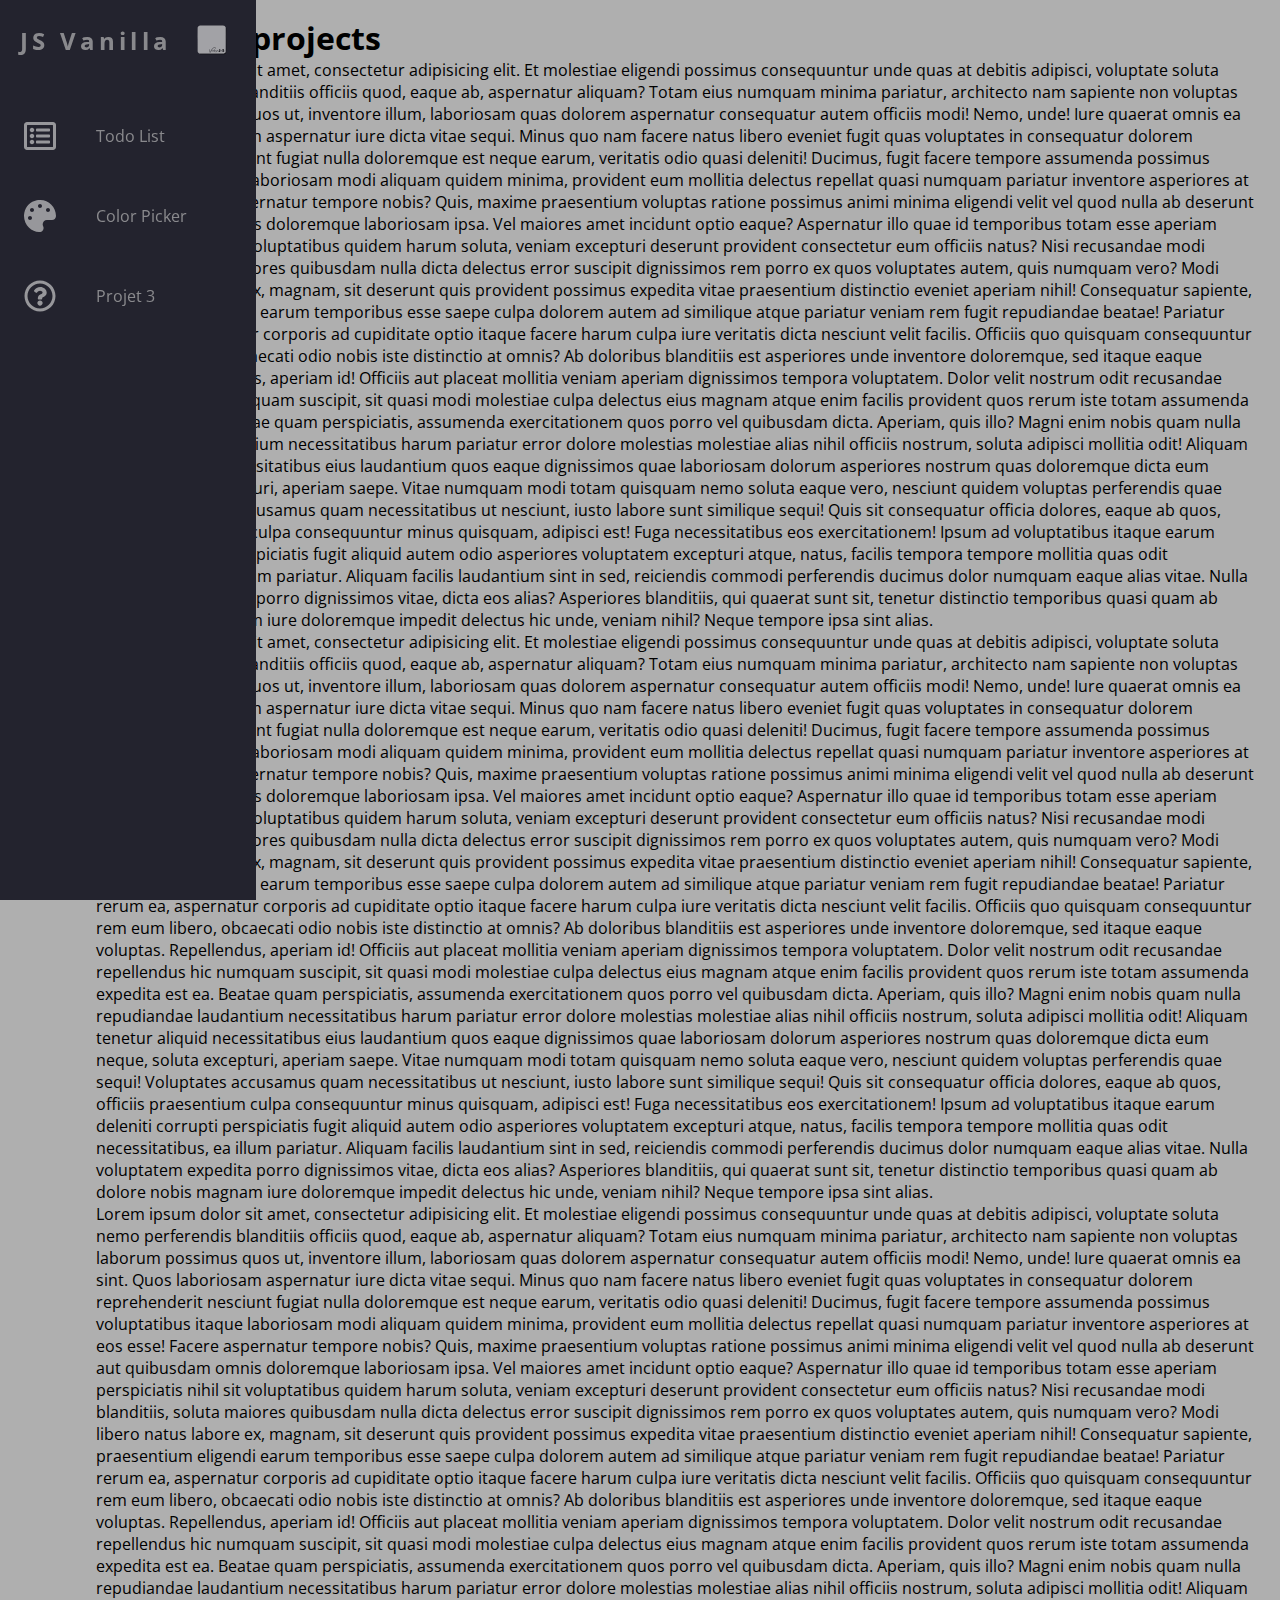
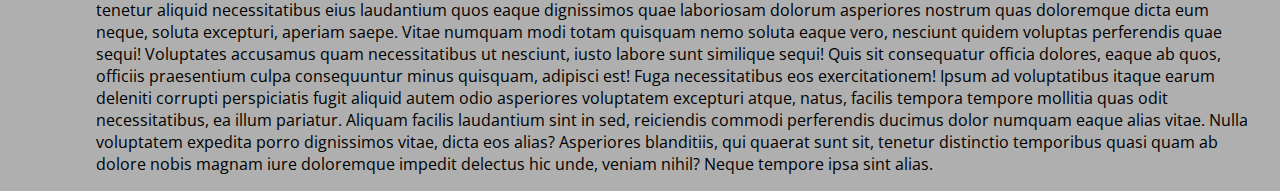
<file: index.html>
<!DOCTYPE html>
<html lang="en">
<head>
    <meta charset="UTF-8">
    <meta http-equiv="X-UA-Compatible" content="IE=edge">
    <meta name="viewport" content="width=device-width, initial-scale=1.0">
    <title>Repository de mes projets</title>
    <link rel="preconnect" href="https://fonts.gstatic.com">
    <link rel="stylesheet" href="https://cdnjs.cloudflare.com/ajax/libs/font-awesome/5.15.2/css/all.min.css" integrity="sha512-HK5fgLBL+xu6dm/Ii3z4xhlSUyZgTT9tuc/hSrtw6uzJOvgRr2a9jyxxT1ely+B+xFAmJKVSTbpM/CuL7qxO8w==" crossorigin="anonymous" />
    <link href="https://fonts.googleapis.com/css2?family=Open+Sans&display=swap" rel="stylesheet">
    <link rel="stylesheet" href="css/style.css">
</head>
<body>
    <nav class="navbar">
        <ul class="navbar-nav">
            <li class="logo">
                <a href="#" class="nav-link">
                    <span class="link-text">JS Vanilla</span>
                    <svg id="svg" version="1.1" xmlns="http://www.w3.org/2000/svg" xmlns:xlink="http://www.w3.org/1999/xlink" width="400" height="400" viewBox="0, 0, 400,400"><g id="svgg"><path id="path0" d="M52.000 20.000 C 52.000 20.235,50.600 20.400,48.600 20.400 C 46.600 20.400,45.200 20.565,45.200 20.800 C 45.200 21.020,44.570 21.200,43.800 21.200 C 43.030 21.200,42.400 21.380,42.400 21.600 C 42.400 21.820,41.950 22.000,41.400 22.000 C 40.850 22.000,40.400 22.180,40.400 22.400 C 40.400 22.620,39.950 22.800,39.400 22.800 C 38.850 22.800,38.400 22.980,38.400 23.200 C 38.400 23.420,37.990 23.600,37.488 23.600 C 36.987 23.600,36.317 23.960,36.000 24.400 C 35.683 24.840,35.143 25.200,34.800 25.200 C 34.457 25.200,33.917 25.560,33.600 26.000 C 33.283 26.440,32.789 26.800,32.503 26.800 C 31.889 26.800,27.600 30.995,27.600 31.595 C 27.600 31.822,27.060 32.572,26.400 33.263 C 25.740 33.954,25.200 34.762,25.200 35.059 C 25.200 35.357,25.020 35.600,24.800 35.600 C 24.580 35.600,24.400 35.960,24.400 36.400 C 24.400 36.840,24.220 37.200,24.000 37.200 C 23.780 37.200,23.600 37.560,23.600 38.000 C 23.600 38.440,23.420 38.800,23.200 38.800 C 22.980 38.800,22.800 39.340,22.800 40.000 C 22.800 40.660,22.620 41.200,22.400 41.200 C 22.180 41.200,22.000 41.740,22.000 42.400 C 22.000 43.060,21.820 43.600,21.600 43.600 C 21.380 43.600,21.200 44.410,21.200 45.400 C 21.200 46.390,21.020 47.200,20.800 47.200 C 20.534 47.200,20.400 96.667,20.400 194.800 C 20.400 292.933,20.534 342.400,20.800 342.400 C 21.020 342.400,21.200 343.300,21.200 344.400 C 21.200 345.500,21.380 346.400,21.600 346.400 C 21.820 346.400,22.000 346.940,22.000 347.600 C 22.000 348.260,22.180 348.800,22.400 348.800 C 22.620 348.800,22.800 349.239,22.800 349.776 C 22.800 350.313,22.980 350.864,23.200 351.000 C 23.420 351.136,23.600 351.597,23.600 352.024 C 23.600 352.451,23.780 352.800,24.000 352.800 C 24.220 352.800,24.400 353.070,24.400 353.400 C 24.400 353.730,24.580 354.000,24.800 354.000 C 25.020 354.000,25.200 354.360,25.200 354.800 C 25.200 355.240,25.380 355.600,25.600 355.600 C 25.820 355.600,26.000 355.855,26.000 356.167 C 26.000 356.945,33.404 364.400,34.177 364.400 C 34.520 364.400,34.800 364.580,34.800 364.800 C 34.800 365.020,35.160 365.200,35.600 365.200 C 36.040 365.200,36.400 365.380,36.400 365.600 C 36.400 365.820,36.760 366.000,37.200 366.000 C 37.640 366.000,38.000 366.180,38.000 366.400 C 38.000 366.620,38.360 366.800,38.800 366.800 C 39.240 366.800,39.600 366.992,39.600 367.227 C 39.600 367.475,39.943 367.545,40.419 367.394 C 40.870 367.251,41.455 367.305,41.719 367.513 C 41.984 367.722,42.740 368.016,43.400 368.168 C 44.060 368.319,45.410 368.648,46.400 368.898 C 48.951 369.544,342.600 369.552,345.200 368.907 C 346.190 368.661,347.720 368.248,348.600 367.989 C 349.480 367.730,350.605 367.518,351.100 367.517 C 351.595 367.516,352.000 367.354,352.000 367.158 C 352.000 366.961,352.450 366.800,353.000 366.800 C 353.550 366.800,354.000 366.620,354.000 366.400 C 354.000 366.180,354.320 366.000,354.712 366.000 C 355.103 366.000,355.683 365.640,356.000 365.200 C 356.317 364.760,356.815 364.400,357.106 364.400 C 357.398 364.400,358.090 363.947,358.644 363.392 C 359.198 362.838,359.848 362.506,360.088 362.654 C 360.349 362.815,360.409 362.738,360.238 362.462 C 360.077 362.201,360.185 362.000,360.488 362.000 C 360.783 362.000,361.235 361.685,361.493 361.300 C 361.751 360.915,362.966 359.113,364.192 357.296 C 366.118 354.441,368.163 350.551,369.184 347.800 C 369.347 347.360,369.732 346.370,370.040 345.600 C 370.728 343.879,371.103 55.248,370.426 48.980 C 369.941 44.495,369.604 42.732,369.117 42.119 C 368.906 41.855,368.846 41.285,368.983 40.853 C 369.120 40.421,369.045 39.952,368.816 39.810 C 368.587 39.669,368.400 39.203,368.400 38.776 C 368.400 38.349,368.220 38.000,368.000 38.000 C 367.780 38.000,367.600 37.640,367.600 37.200 C 367.600 36.760,367.420 36.400,367.200 36.400 C 366.980 36.400,366.800 36.080,366.800 35.688 C 366.800 35.297,366.440 34.717,366.000 34.400 C 365.560 34.083,365.200 33.591,365.200 33.307 C 365.200 32.579,357.741 25.200,357.005 25.200 C 356.672 25.200,356.400 25.020,356.400 24.800 C 356.400 24.580,356.040 24.400,355.600 24.400 C 355.160 24.400,354.800 24.220,354.800 24.000 C 354.800 23.780,354.440 23.600,354.000 23.600 C 353.560 23.600,353.200 23.420,353.200 23.200 C 353.200 22.980,352.750 22.800,352.200 22.800 C 351.650 22.800,351.200 22.620,351.200 22.400 C 351.200 22.180,350.750 22.000,350.200 22.000 C 349.650 22.000,349.200 21.820,349.200 21.600 C 349.200 21.380,348.660 21.200,348.000 21.200 C 347.340 21.200,346.800 21.020,346.800 20.800 C 346.800 20.563,345.325 20.400,343.176 20.400 C 340.863 20.400,339.642 20.255,339.800 20.000 C 339.965 19.734,291.937 19.600,196.024 19.600 C 100.275 19.600,52.000 19.734,52.000 20.000 M239.898 292.215 C 244.679 294.212,246.413 299.588,244.390 306.140 C 243.350 309.505,242.511 310.438,241.247 309.638 C 240.783 309.343,240.803 308.979,241.376 307.344 C 246.579 292.486,233.994 289.134,218.200 301.171 C 205.965 310.496,189.960 330.814,182.100 347.000 C 177.024 357.452,177.059 357.392,176.067 357.532 C 173.522 357.893,173.350 357.033,172.801 341.200 C 172.569 334.490,172.113 326.059,171.788 322.464 C 171.166 315.585,171.199 315.200,172.397 315.200 C 173.960 315.200,174.523 320.197,175.936 346.600 L 176.236 352.200 178.261 347.966 C 194.485 314.043,225.340 286.134,239.898 292.215 M348.730 313.814 L 350.460 314.511 350.209 316.555 C 349.680 320.862,349.659 320.906,348.260 320.636 C 344.170 319.847,341.715 319.885,340.850 320.750 C 338.828 322.772,339.880 324.312,344.955 326.760 C 353.560 330.911,355.470 338.217,349.353 343.588 C 344.641 347.725,332.400 346.719,332.400 342.195 C 332.400 336.711,332.708 336.354,336.200 337.792 C 344.643 341.270,348.925 336.535,340.910 332.584 C 336.691 330.505,334.930 329.147,333.539 326.900 C 332.727 325.587,330.620 325.091,329.334 325.909 C 328.670 326.331,324.800 336.065,324.800 337.313 C 324.800 339.269,326.893 338.899,329.682 336.450 C 332.682 333.815,333.396 335.359,330.450 338.114 C 327.093 341.254,322.863 341.589,321.929 338.788 C 321.836 338.508,321.283 338.573,320.307 338.981 C 318.419 339.770,314.656 339.786,313.472 339.011 C 312.654 338.474,312.394 338.513,310.586 339.441 C 306.803 341.383,302.772 340.038,303.373 337.034 C 303.996 333.921,308.797 331.607,310.570 333.567 C 311.880 335.014,309.778 337.200,307.078 337.200 C 304.998 337.200,305.312 338.159,307.444 338.319 C 309.415 338.467,311.316 337.275,312.922 334.885 C 314.667 332.285,318.291 331.023,319.573 332.568 C 320.141 333.252,319.111 334.006,318.005 333.717 C 317.152 333.494,314.800 335.774,314.800 336.823 C 314.800 338.425,319.376 337.918,321.587 336.070 C 322.291 335.483,326.000 327.323,326.000 326.363 C 326.000 326.163,325.381 326.000,324.624 326.000 C 323.867 326.000,323.119 325.793,322.962 325.539 C 322.525 324.832,323.981 324.000,325.656 324.000 C 327.112 324.000,327.198 323.919,328.400 321.400 C 330.250 317.523,332.267 317.794,330.744 321.715 C 329.808 324.123,329.785 324.000,331.175 324.000 C 332.273 324.000,332.369 323.874,332.625 322.100 C 333.711 314.561,341.118 310.750,348.730 313.814 M301.600 325.940 C 301.600 339.361,301.493 340.318,299.722 342.704 C 297.886 345.176,296.052 345.784,290.400 345.792 L 285.400 345.800 285.400 342.400 L 285.400 339.000 289.137 338.800 C 294.712 338.502,294.400 339.306,294.400 325.222 C 294.400 311.992,294.012 313.200,298.267 313.200 L 301.600 313.200 301.600 325.940 M229.145 319.334 C 229.482 319.740,228.932 321.493,226.852 326.634 C 222.235 338.051,222.035 339.145,224.780 338.008 C 226.062 337.477,228.400 335.096,228.400 334.321 C 228.400 333.464,234.457 319.651,235.048 319.160 C 235.521 318.768,235.757 318.786,236.222 319.250 C 236.731 319.759,236.460 320.681,234.060 326.616 C 228.869 339.449,229.025 341.472,234.760 335.691 C 237.622 332.806,240.045 331.675,241.425 332.580 C 242.390 333.212,242.722 334.209,242.054 334.467 C 241.864 334.540,241.819 335.382,241.954 336.338 L 242.200 338.075 243.755 336.838 C 245.539 335.418,246.400 335.266,246.400 336.371 C 246.400 338.400,241.874 340.534,240.073 339.353 C 239.151 338.750,238.993 338.750,237.971 339.354 C 237.244 339.783,236.065 339.986,234.533 339.947 C 233.250 339.914,231.708 340.023,231.107 340.189 C 229.601 340.605,228.103 340.156,227.799 339.198 C 227.551 338.416,227.507 338.421,225.838 339.399 C 223.269 340.904,220.962 340.616,220.294 338.707 C 220.160 338.323,219.933 338.357,219.358 338.849 C 217.723 340.249,215.636 340.577,214.360 339.634 C 213.281 338.836,213.123 338.819,212.021 339.389 C 209.694 340.592,208.160 339.818,208.485 337.604 C 208.716 336.030,208.536 336.072,206.069 338.178 C 203.839 340.082,200.629 340.552,199.014 339.211 C 198.484 338.772,198.167 338.800,197.090 339.379 C 195.592 340.185,193.656 340.080,193.081 339.162 C 191.530 336.682,198.115 330.935,200.625 332.580 C 201.580 333.205,201.922 334.202,201.273 334.467 C 201.092 334.540,201.021 335.361,201.114 336.292 C 201.323 338.390,202.111 338.146,204.004 335.394 C 205.203 333.652,206.800 332.941,206.800 334.150 C 206.800 334.607,207.095 334.595,208.527 334.080 C 210.972 333.200,211.759 333.599,211.493 335.582 C 211.152 338.122,212.446 337.867,215.033 334.885 C 216.346 333.371,218.002 333.243,217.392 334.703 C 216.433 337.003,216.263 337.597,216.500 337.833 C 216.927 338.260,220.412 336.019,220.797 335.070 C 226.991 319.807,227.984 317.935,229.145 319.334 M219.414 329.623 C 220.143 330.802,218.043 333.403,217.113 332.473 C 216.642 332.002,217.021 330.636,217.855 329.802 C 218.563 329.094,219.052 329.038,219.414 329.623 M269.810 332.416 C 269.952 332.646,270.883 332.781,271.879 332.716 C 273.658 332.602,273.803 332.686,274.674 334.341 C 274.715 334.418,275.160 334.193,275.663 333.841 C 278.575 331.801,282.648 333.675,281.464 336.509 C 279.706 340.717,272.516 341.322,273.341 337.193 C 273.974 334.031,270.737 334.302,268.180 337.626 C 265.894 340.597,263.661 340.876,265.201 337.998 C 265.995 336.514,264.830 336.797,262.829 338.574 C 260.967 340.228,259.355 340.950,256.800 341.273 C 255.946 341.382,255.389 342.240,252.977 347.171 C 250.138 352.974,249.230 354.190,248.377 353.337 C 248.051 353.011,248.517 351.575,250.126 347.946 C 257.015 332.408,257.220 332.049,258.405 333.509 C 258.938 334.166,259.153 334.194,260.205 333.745 C 261.876 333.033,262.187 333.072,263.481 334.161 C 264.975 335.418,266.442 335.145,267.806 333.356 C 268.884 331.943,269.375 331.713,269.810 332.416 M197.989 335.082 C 196.952 335.797,195.975 336.909,196.193 337.127 C 196.264 337.197,197.163 336.612,198.191 335.827 C 200.050 334.409,199.879 333.779,197.989 335.082 M238.789 335.082 C 237.752 335.797,236.775 336.909,236.993 337.127 C 237.064 337.197,237.963 336.612,238.991 335.827 C 240.850 334.409,240.679 333.779,238.789 335.082 M277.726 335.219 C 276.857 335.553,276.000 336.735,276.000 337.602 C 276.000 338.426,277.705 337.820,278.539 336.699 C 279.479 335.435,279.076 334.701,277.726 335.219 M259.214 336.650 C 258.528 337.227,258.060 337.793,258.175 337.908 C 258.390 338.123,261.600 336.142,261.600 335.794 C 261.600 335.259,260.321 335.718,259.214 336.650 " stroke="none" fill="#fbdb5b" fill-rule="evenodd"></path><path id="path1" d="M373.441 44.300 C 373.566 45.345,373.832 46.722,374.034 47.360 C 374.592 49.127,374.519 340.675,373.959 343.094 C 372.296 350.289,371.467 352.346,368.272 357.200 C 366.217 360.323,364.730 362.000,364.017 362.000 C 363.788 362.000,363.600 362.180,363.600 362.400 C 363.600 362.620,363.280 362.800,362.888 362.800 C 362.497 362.800,361.912 363.181,361.588 363.646 C 360.137 365.734,359.511 366.392,359.173 366.183 C 358.974 366.060,358.414 366.328,357.930 366.780 C 357.445 367.231,356.813 367.600,356.525 367.600 C 356.236 367.600,356.000 367.780,356.000 368.000 C 356.000 368.220,355.659 368.400,355.243 368.400 C 354.826 368.400,354.378 368.681,354.246 369.025 C 354.114 369.369,353.823 369.538,353.600 369.400 C 353.377 369.262,353.086 369.431,352.954 369.775 C 352.822 370.119,352.384 370.400,351.981 370.400 C 351.577 370.400,351.149 370.559,351.029 370.754 C 350.908 370.949,350.223 371.226,349.505 371.369 C 348.787 371.513,347.120 371.842,345.800 372.100 C 342.297 372.784,48.269 372.800,45.400 372.117 C 44.300 371.854,42.860 371.514,42.200 371.360 C 41.540 371.207,40.875 370.888,40.722 370.652 C 40.569 370.416,40.338 370.329,40.209 370.457 C 39.699 370.968,41.410 373.142,42.493 373.359 C 43.164 373.493,43.792 373.984,44.069 374.591 C 44.369 375.251,44.852 375.600,45.464 375.600 C 45.979 375.600,46.400 375.780,46.400 376.000 C 46.400 376.220,46.850 376.400,47.400 376.400 C 47.950 376.400,48.400 376.580,48.400 376.800 C 48.400 377.020,48.850 377.200,49.400 377.200 C 49.950 377.200,50.400 377.380,50.400 377.600 C 50.400 377.820,51.030 378.000,51.800 378.000 C 52.570 378.000,53.200 378.176,53.200 378.390 C 53.200 378.612,54.348 378.746,55.870 378.701 C 57.680 378.647,58.593 378.779,58.704 379.111 C 58.942 379.827,349.858 379.827,350.096 379.111 C 350.204 378.787,351.023 378.654,352.530 378.717 C 353.862 378.773,354.800 378.644,354.800 378.406 C 354.800 378.183,355.430 378.000,356.200 378.000 C 356.970 378.000,357.600 377.820,357.600 377.600 C 357.600 377.380,358.140 377.200,358.800 377.200 C 359.460 377.200,360.000 377.020,360.000 376.800 C 360.000 376.580,360.360 376.400,360.800 376.400 C 361.240 376.400,361.600 376.220,361.600 376.000 C 361.600 375.780,361.941 375.600,362.357 375.600 C 362.774 375.600,363.213 375.344,363.333 375.031 C 363.474 374.663,363.878 374.543,364.476 374.690 C 364.984 374.816,365.280 374.786,365.133 374.625 C 364.644 374.089,366.053 372.889,366.909 373.113 C 367.462 373.257,367.633 373.177,367.439 372.863 C 367.271 372.591,367.399 372.400,367.749 372.400 C 368.078 372.400,368.451 372.068,368.580 371.662 C 368.881 370.716,373.413 366.346,373.747 366.681 C 373.886 366.820,374.000 366.519,374.000 366.014 C 374.000 365.508,374.377 364.767,374.837 364.368 C 375.297 363.969,375.556 363.452,375.411 363.218 C 375.267 362.985,375.431 362.686,375.775 362.554 C 376.119 362.422,376.400 361.974,376.400 361.557 C 376.400 361.141,376.580 360.800,376.800 360.800 C 377.020 360.800,377.200 360.440,377.200 360.000 C 377.200 359.560,377.380 359.200,377.600 359.200 C 377.820 359.200,378.000 358.750,378.000 358.200 C 378.000 357.650,378.200 357.200,378.445 357.200 C 378.716 357.200,378.819 356.714,378.709 355.963 C 378.592 355.163,378.716 354.654,379.060 354.522 C 379.854 354.217,379.854 54.583,379.060 54.278 C 378.716 54.146,378.592 53.637,378.709 52.837 C 378.819 52.086,378.716 51.600,378.445 51.600 C 378.200 51.600,378.000 51.049,378.000 50.376 C 378.000 49.663,377.833 49.256,377.600 49.400 C 377.367 49.544,377.200 49.137,377.200 48.424 C 377.200 47.751,377.020 47.200,376.800 47.200 C 376.580 47.200,376.400 46.930,376.400 46.600 C 376.400 46.270,376.220 46.000,376.000 46.000 C 375.780 46.000,375.600 45.749,375.600 45.443 C 375.600 45.136,375.333 44.783,375.007 44.658 C 374.650 44.521,374.514 44.169,374.665 43.775 C 374.894 43.179,374.253 42.422,373.508 42.406 C 373.347 42.403,373.317 43.255,373.441 44.300 M231.800 292.197 C 231.580 292.271,230.320 292.652,229.000 293.045 C 213.251 297.732,187.749 326.679,177.151 351.900 C 175.871 354.947,175.493 353.432,175.135 343.815 C 174.675 331.445,173.726 319.636,172.942 316.513 C 172.452 314.558,171.939 315.673,172.121 318.300 C 172.767 327.631,173.265 337.012,173.550 345.200 C 173.905 355.411,174.175 356.800,175.807 356.800 C 176.699 356.800,177.019 356.393,178.250 353.700 C 183.873 341.395,188.238 334.121,196.784 322.818 C 207.678 308.408,220.963 296.697,229.200 294.241 C 239.724 291.103,244.886 295.457,242.431 305.400 C 241.476 309.266,241.482 309.200,242.114 309.200 C 243.073 309.200,244.800 303.680,244.800 300.614 C 244.800 294.697,237.824 290.181,231.800 292.197 M295.200 324.923 C 295.200 339.328,295.370 338.894,289.586 339.200 L 285.800 339.400 285.800 342.400 L 285.800 345.400 289.800 345.387 C 300.296 345.354,300.968 344.226,300.986 326.600 L 301.000 313.800 298.100 313.682 L 295.200 313.565 295.200 324.923 M338.799 314.132 C 330.367 318.070,331.363 327.772,340.613 331.793 C 345.028 333.713,345.760 334.330,345.760 336.137 C 345.760 339.777,340.613 340.607,334.892 337.888 C 333.613 337.280,333.284 337.785,332.971 340.844 L 332.701 343.487 334.051 344.005 C 343.977 347.815,352.000 344.415,352.000 336.400 C 352.000 331.935,350.473 330.076,344.294 327.020 C 339.572 324.685,338.724 323.715,339.585 321.636 C 340.547 319.314,343.170 318.653,346.915 319.790 C 349.168 320.473,349.600 319.939,349.600 316.471 C 349.600 314.633,349.567 314.585,348.006 314.097 C 346.029 313.480,340.148 313.503,338.799 314.132 M330.196 319.513 C 329.974 319.671,329.254 320.880,328.596 322.200 C 327.413 324.573,327.378 324.603,325.400 324.837 C 324.130 324.988,323.838 325.099,324.600 325.143 C 326.981 325.280,326.996 325.503,324.962 330.638 C 322.579 336.653,320.747 338.400,316.821 338.400 C 313.607 338.400,313.566 335.134,316.757 333.399 C 317.778 332.844,317.780 332.832,316.886 332.816 C 315.617 332.794,314.173 333.826,313.144 335.490 C 310.997 338.965,305.200 340.494,305.200 337.586 C 305.200 336.950,305.475 336.800,306.638 336.800 C 308.343 336.800,310.400 335.473,310.400 334.373 C 310.400 333.027,307.332 333.312,305.491 334.829 C 301.015 338.519,306.335 341.696,311.300 338.298 C 312.383 337.557,312.418 337.559,313.562 338.373 C 315.070 339.447,317.742 339.454,320.223 338.390 C 321.263 337.944,322.141 337.629,322.176 337.690 C 322.210 337.750,322.451 338.295,322.710 338.900 C 323.615 341.006,327.243 340.403,330.100 337.672 C 331.998 335.857,332.076 335.099,330.195 336.751 C 324.061 342.136,322.565 339.076,326.796 329.800 C 327.398 328.480,328.012 327.012,328.160 326.537 C 328.309 326.062,328.694 325.573,329.015 325.450 C 329.343 325.324,329.600 324.713,329.600 324.061 C 329.600 323.421,329.879 322.229,330.221 321.412 C 330.878 319.839,330.867 319.035,330.196 319.513 M227.680 320.080 C 227.416 320.344,227.200 320.848,227.200 321.200 C 227.200 321.552,227.049 322.011,226.864 322.220 C 226.679 322.429,226.288 323.230,225.994 324.000 C 225.700 324.770,224.979 326.480,224.392 327.800 C 223.806 329.120,222.813 331.520,222.187 333.133 C 220.948 336.322,218.755 338.400,216.628 338.400 C 215.436 338.400,215.380 338.100,216.205 336.126 C 217.033 334.146,216.639 333.983,215.095 335.667 C 212.507 338.488,209.585 339.108,210.731 336.592 C 211.523 334.854,211.335 334.400,209.824 334.400 C 209.067 334.400,208.336 334.580,208.200 334.800 C 207.801 335.446,206.400 335.264,206.400 334.567 C 206.400 333.561,205.701 334.053,204.076 336.202 C 202.162 338.735,200.600 339.019,200.600 336.834 C 200.600 334.949,200.097 334.943,197.851 336.798 C 195.679 338.594,195.200 338.744,195.200 337.634 C 195.200 336.400,198.762 333.504,199.921 333.795 C 200.600 333.965,200.829 333.884,200.708 333.517 C 200.373 332.495,198.577 332.742,196.602 334.081 C 191.809 337.330,192.577 340.983,197.526 338.473 C 198.775 337.838,198.874 337.840,199.245 338.500 C 200.025 339.884,203.815 339.460,205.673 337.782 C 208.442 335.280,209.982 334.944,209.195 337.014 C 208.365 339.195,209.652 339.806,212.537 338.600 C 213.901 338.031,213.995 338.043,214.424 338.845 C 215.041 339.997,217.748 339.591,219.288 338.116 C 220.312 337.134,220.392 337.118,220.649 337.836 C 221.519 340.274,222.986 340.544,225.768 338.780 C 226.826 338.108,227.717 337.613,227.746 337.680 C 228.696 339.806,229.640 340.326,231.290 339.631 C 232.010 339.327,233.140 339.103,233.800 339.133 C 234.460 339.163,235.425 339.208,235.943 339.233 C 236.462 339.258,237.509 338.946,238.269 338.540 C 239.580 337.838,239.671 337.836,240.045 338.500 C 240.674 339.615,242.803 339.390,244.415 338.039 C 245.177 337.400,245.663 336.739,245.496 336.568 C 245.329 336.398,244.671 336.757,244.035 337.366 C 242.488 338.848,241.400 338.625,241.400 336.825 C 241.400 334.950,240.894 334.945,238.651 336.798 C 236.479 338.594,236.000 338.744,236.000 337.634 C 236.000 336.400,239.562 333.504,240.721 333.795 C 241.400 333.965,241.629 333.884,241.508 333.517 C 241.001 331.980,237.098 333.548,234.929 336.160 C 231.688 340.063,228.325 339.629,229.967 335.519 C 233.977 325.481,236.052 319.919,235.859 319.726 C 235.484 319.351,234.400 320.423,234.400 321.169 C 234.400 321.538,234.249 322.011,234.064 322.220 C 233.879 322.429,233.487 323.230,233.193 324.000 C 232.899 324.770,232.258 326.300,231.768 327.400 C 230.271 330.764,228.800 334.514,228.800 334.969 C 228.798 336.347,224.306 339.446,223.023 338.954 C 221.708 338.449,222.201 336.613,226.550 325.814 C 229.131 319.406,229.322 318.438,227.680 320.080 M218.037 330.331 C 217.162 331.965,217.778 332.688,218.737 331.153 C 219.086 330.594,219.131 330.171,218.870 329.910 C 218.609 329.649,218.325 329.792,218.037 330.331 M268.032 333.955 C 266.860 335.601,264.650 335.975,263.343 334.747 C 262.440 333.898,262.258 333.872,260.515 334.338 C 258.905 334.769,258.605 334.753,258.306 334.218 C 257.739 333.204,257.265 333.500,256.410 335.400 C 255.964 336.390,255.215 338.055,254.745 339.100 C 254.275 340.145,253.105 342.682,252.145 344.737 C 251.185 346.792,250.400 348.549,250.400 348.641 C 250.400 348.733,250.017 349.624,249.549 350.620 C 249.081 351.616,248.824 352.557,248.979 352.712 C 249.318 353.051,249.473 352.787,252.787 346.231 L 255.400 341.062 257.887 340.472 C 259.807 340.016,260.898 339.439,262.670 337.941 C 265.112 335.876,266.686 335.374,266.247 336.800 C 266.111 337.240,265.889 337.960,265.753 338.400 C 265.322 339.799,266.264 339.265,267.815 337.232 C 269.769 334.670,271.825 333.485,272.568 334.494 C 273.153 335.288,273.600 335.025,273.600 333.888 C 273.600 333.194,273.408 333.138,271.835 333.374 C 270.751 333.536,269.971 333.477,269.812 333.219 C 269.388 332.533,268.902 332.733,268.032 333.955 M277.200 333.891 C 275.172 334.260,273.242 336.984,274.002 338.404 C 274.710 339.728,278.332 339.534,279.697 338.100 C 282.495 335.158,281.300 333.145,277.200 333.891 M261.810 336.388 C 261.056 337.222,257.777 339.200,257.150 339.200 C 255.858 339.200,258.229 336.195,260.444 335.025 C 261.895 334.258,262.863 335.225,261.810 336.388 M279.907 335.202 C 280.104 336.244,277.927 338.426,276.600 338.517 C 274.901 338.634,274.795 337.318,276.367 335.635 C 277.659 334.252,279.681 334.005,279.907 335.202 M308.726 335.100 C 308.646 335.522,308.158 335.850,307.497 335.927 C 306.329 336.061,306.095 335.665,306.880 334.880 C 307.630 334.130,308.882 334.279,308.726 335.100 " stroke="none" fill="#060605" fill-rule="evenodd"></path><path id="path2" d="M46.600 20.000 C 46.444 20.252,47.396 20.400,49.176 20.400 C 50.792 20.400,52.000 20.229,52.000 20.000 C 52.000 19.775,50.875 19.600,49.424 19.600 C 48.007 19.600,46.736 19.780,46.600 20.000 M339.800 20.000 C 339.643 20.253,340.670 20.400,342.600 20.400 C 344.530 20.400,345.557 20.253,345.400 20.000 C 345.264 19.780,344.004 19.600,342.600 19.600 C 341.196 19.600,339.936 19.780,339.800 20.000 M43.600 20.800 C 43.600 21.020,43.960 21.200,44.400 21.200 C 44.840 21.200,45.200 21.020,45.200 20.800 C 45.200 20.580,44.840 20.400,44.400 20.400 C 43.960 20.400,43.600 20.580,43.600 20.800 M346.800 20.800 C 346.800 21.020,347.160 21.200,347.600 21.200 C 348.040 21.200,348.400 21.020,348.400 20.800 C 348.400 20.580,348.040 20.400,347.600 20.400 C 347.160 20.400,346.800 20.580,346.800 20.800 M41.200 21.600 C 41.200 21.820,41.470 22.000,41.800 22.000 C 42.130 22.000,42.400 21.820,42.400 21.600 C 42.400 21.380,42.130 21.200,41.800 21.200 C 41.470 21.200,41.200 21.380,41.200 21.600 M349.200 21.600 C 349.200 21.820,349.560 22.000,350.000 22.000 C 350.440 22.000,350.800 21.820,350.800 21.600 C 350.800 21.380,350.440 21.200,350.000 21.200 C 349.560 21.200,349.200 21.380,349.200 21.600 M39.000 22.400 C 38.864 22.620,39.123 22.800,39.576 22.800 C 40.029 22.800,40.400 22.620,40.400 22.400 C 40.400 22.180,40.141 22.000,39.824 22.000 C 39.507 22.000,39.136 22.180,39.000 22.400 M351.200 22.400 C 351.200 22.620,351.470 22.800,351.800 22.800 C 352.130 22.800,352.400 22.620,352.400 22.400 C 352.400 22.180,352.130 22.000,351.800 22.000 C 351.470 22.000,351.200 22.180,351.200 22.400 M37.200 23.200 C 37.200 23.420,37.470 23.600,37.800 23.600 C 38.130 23.600,38.400 23.420,38.400 23.200 C 38.400 22.980,38.130 22.800,37.800 22.800 C 37.470 22.800,37.200 22.980,37.200 23.200 M353.200 23.200 C 353.200 23.420,353.545 23.600,353.967 23.600 C 354.388 23.600,354.814 23.825,354.912 24.100 C 355.010 24.375,355.237 24.463,355.416 24.296 C 355.779 23.956,354.479 22.833,353.700 22.813 C 353.425 22.806,353.200 22.980,353.200 23.200 M35.030 24.424 C 34.559 24.898,34.454 25.200,34.759 25.200 C 35.263 25.200,36.400 24.250,36.400 23.829 C 36.400 23.390,35.794 23.653,35.030 24.424 M32.860 25.842 C 32.131 26.666,32.600 27.057,33.381 26.276 C 33.721 25.936,34.000 25.554,34.000 25.429 C 34.000 25.009,33.406 25.224,32.860 25.842 M358.800 26.206 C 358.800 26.553,364.849 32.485,365.024 32.309 C 365.211 32.123,359.402 26.000,359.038 26.000 C 358.907 26.000,358.800 26.093,358.800 26.206 M26.105 32.708 C 24.790 34.314,25.006 34.722,26.400 33.263 C 27.060 32.572,27.600 31.916,27.600 31.804 C 27.600 31.299,26.925 31.707,26.105 32.708 M365.200 33.429 C 365.200 33.853,366.436 34.897,366.667 34.667 C 366.792 34.541,366.617 34.160,366.276 33.819 C 365.641 33.184,365.200 33.024,365.200 33.429 M368.400 39.176 C 368.400 39.383,368.587 39.669,368.816 39.810 C 369.045 39.952,369.120 40.421,368.983 40.853 C 368.846 41.285,368.906 41.855,369.117 42.119 C 369.604 42.732,369.941 44.495,370.426 48.980 C 371.103 55.248,370.728 343.879,370.040 345.600 C 369.732 346.370,369.347 347.360,369.184 347.800 C 368.163 350.551,366.118 354.441,364.192 357.296 C 362.966 359.113,361.751 360.915,361.493 361.300 C 361.235 361.685,360.820 362.000,360.571 362.000 C 360.322 362.000,359.554 362.540,358.863 363.200 C 358.172 363.860,357.413 364.400,357.175 364.400 C 356.533 364.400,355.458 365.594,355.807 365.919 C 355.973 366.074,356.190 365.975,356.288 365.700 C 356.386 365.425,356.696 365.200,356.977 365.200 C 357.258 365.200,358.143 364.582,358.944 363.827 C 359.745 363.072,360.400 362.563,360.400 362.697 C 360.400 362.830,360.859 362.508,361.421 361.980 C 362.248 361.203,362.508 361.127,362.787 361.579 C 364.115 363.728,370.510 354.107,372.877 346.400 L 373.798 343.400 373.911 197.400 C 373.994 89.691,373.904 50.508,373.567 48.000 C 373.316 46.130,373.021 44.015,372.911 43.300 C 372.757 42.289,372.856 42.000,373.356 42.000 C 374.151 42.000,374.171 41.714,373.429 40.971 C 373.114 40.657,372.254 40.400,371.517 40.400 C 370.635 40.400,369.979 40.126,369.600 39.600 C 368.991 38.755,368.400 38.546,368.400 39.176 M22.000 40.400 C 22.000 40.840,22.180 41.200,22.400 41.200 C 22.620 41.200,22.800 40.840,22.800 40.400 C 22.800 39.960,22.620 39.600,22.400 39.600 C 22.180 39.600,22.000 39.960,22.000 40.400 M21.200 42.800 C 21.200 43.240,21.380 43.600,21.600 43.600 C 21.820 43.600,22.000 43.240,22.000 42.800 C 22.000 42.360,21.820 42.000,21.600 42.000 C 21.380 42.000,21.200 42.360,21.200 42.800 M20.667 44.667 C 20.245 45.088,20.356 47.200,20.800 47.200 C 21.020 47.200,21.200 46.570,21.200 45.800 C 21.200 44.361,21.127 44.206,20.667 44.667 M379.606 56.876 C 379.603 57.468,379.780 58.064,380.000 58.200 C 380.511 58.516,380.511 57.190,380.000 56.400 C 379.697 55.931,379.611 56.034,379.606 56.876 M20.400 343.800 C 20.400 344.570,20.580 345.200,20.800 345.200 C 21.020 345.200,21.200 344.570,21.200 343.800 C 21.200 343.030,21.020 342.400,20.800 342.400 C 20.580 342.400,20.400 343.030,20.400 343.800 M21.200 347.400 C 21.200 347.950,21.380 348.400,21.600 348.400 C 21.820 348.400,22.000 347.950,22.000 347.400 C 22.000 346.850,21.820 346.400,21.600 346.400 C 21.380 346.400,21.200 346.850,21.200 347.400 M22.000 349.576 C 22.000 350.003,22.180 350.464,22.400 350.600 C 22.620 350.736,22.800 351.197,22.800 351.624 C 22.800 352.051,22.980 352.400,23.200 352.400 C 23.420 352.400,23.600 352.141,23.600 351.824 C 23.600 351.507,23.420 351.136,23.200 351.000 C 22.980 350.864,22.800 350.313,22.800 349.776 C 22.800 349.239,22.620 348.800,22.400 348.800 C 22.180 348.800,22.000 349.149,22.000 349.576 M379.600 352.224 C 379.600 352.804,379.773 353.140,380.000 353.000 C 380.220 352.864,380.400 352.403,380.400 351.976 C 380.400 351.549,380.220 351.200,380.000 351.200 C 379.780 351.200,379.600 351.661,379.600 352.224 M23.600 353.217 C 23.600 353.446,23.960 354.020,24.400 354.492 C 25.078 355.220,25.200 355.248,25.200 354.675 C 25.200 354.304,25.020 354.000,24.800 354.000 C 24.580 354.000,24.400 353.730,24.400 353.400 C 24.400 353.070,24.220 352.800,24.000 352.800 C 23.780 352.800,23.600 352.988,23.600 353.217 M26.800 358.207 C 26.800 358.609,32.062 363.671,32.267 363.467 C 32.381 363.353,31.291 362.076,29.844 360.630 C 27.378 358.163,26.800 357.703,26.800 358.207 M360.229 364.229 C 359.805 364.538,359.572 364.905,359.710 365.043 C 359.849 365.182,360.262 364.995,360.629 364.629 C 361.491 363.766,361.225 363.500,360.229 364.229 M37.200 366.256 C 37.200 366.641,38.530 367.573,39.100 367.587 C 39.375 367.594,39.600 367.420,39.600 367.200 C 39.600 366.980,39.240 366.800,38.800 366.800 C 38.360 366.800,38.000 366.620,38.000 366.400 C 38.000 366.180,37.820 366.000,37.600 366.000 C 37.380 366.000,37.200 366.115,37.200 366.256 M354.000 366.400 C 354.000 366.620,353.550 366.800,353.000 366.800 C 352.450 366.800,352.000 366.961,352.000 367.158 C 352.000 367.354,351.595 367.516,351.100 367.517 C 350.605 367.518,349.480 367.730,348.600 367.989 C 347.720 368.248,346.190 368.661,345.200 368.907 C 342.459 369.587,48.953 369.540,46.200 368.859 C 45.100 368.587,43.703 368.261,43.095 368.136 C 42.487 368.010,41.892 367.749,41.771 367.554 C 41.154 366.555,38.000 368.721,38.000 370.143 C 38.000 370.908,38.180 370.946,39.205 370.397 C 39.769 370.095,40.741 370.271,43.079 371.097 L 46.200 372.200 195.400 372.200 C 336.846 372.200,344.743 372.163,347.360 371.492 C 350.769 370.617,353.200 369.301,353.200 368.330 C 353.200 367.932,353.560 367.382,354.000 367.107 C 354.853 366.575,355.060 366.000,354.400 366.000 C 354.180 366.000,354.000 366.180,354.000 366.400 M372.860 367.442 C 372.562 367.778,372.399 368.132,372.495 368.229 C 372.592 368.326,372.998 368.044,373.398 367.602 C 373.797 367.161,373.961 366.807,373.762 366.815 C 373.563 366.824,373.157 367.105,372.860 367.442 M368.060 372.242 C 367.762 372.578,367.599 372.932,367.695 373.029 C 367.792 373.126,368.198 372.844,368.598 372.402 C 368.997 371.961,369.161 371.607,368.962 371.615 C 368.763 371.624,368.357 371.905,368.060 372.242 M54.000 379.200 C 54.000 379.420,54.450 379.600,55.000 379.600 C 55.550 379.600,56.000 379.420,56.000 379.200 C 56.000 378.980,55.550 378.800,55.000 378.800 C 54.450 378.800,54.000 378.980,54.000 379.200 M352.400 379.200 C 352.400 379.420,352.760 379.600,353.200 379.600 C 353.640 379.600,354.000 379.420,354.000 379.200 C 354.000 378.980,353.640 378.800,353.200 378.800 C 352.760 378.800,352.400 378.980,352.400 379.200 " stroke="none" fill="#f8f8f5" fill-rule="evenodd"></path><path id="path3" d="M372.840 43.100 C 372.862 43.705,373.039 44.650,373.234 45.200 C 373.502 45.955,373.544 45.741,373.406 44.329 C 373.284 43.082,373.386 42.393,373.712 42.261 C 373.990 42.148,373.898 42.050,373.500 42.032 C 372.986 42.008,372.811 42.293,372.840 43.100 M374.678 43.856 C 374.358 44.175,374.719 44.800,375.224 44.800 C 375.431 44.800,375.600 44.530,375.600 44.200 C 375.600 43.581,375.128 43.405,374.678 43.856 M373.800 195.000 C 373.800 276.494,373.922 342.862,374.072 342.485 C 374.221 342.108,374.344 275.740,374.344 195.000 C 374.344 114.260,374.221 47.892,374.072 47.515 C 373.922 47.138,373.800 113.506,373.800 195.000 M378.678 53.456 C 378.358 53.775,378.719 54.400,379.224 54.400 C 379.431 54.400,379.600 54.130,379.600 53.800 C 379.600 53.181,379.128 53.005,378.678 53.456 M379.400 204.600 C 379.400 321.698,379.501 351.200,379.901 351.200 C 380.546 351.200,380.446 58.349,379.800 58.133 C 379.534 58.045,379.400 107.044,379.400 204.600 M231.400 291.767 C 215.208 295.481,191.238 320.832,178.261 347.966 L 176.236 352.200 175.936 346.600 C 174.523 320.197,173.960 315.200,172.397 315.200 C 171.199 315.200,171.166 315.585,171.788 322.464 C 172.113 326.059,172.569 334.490,172.801 341.200 C 173.350 357.033,173.522 357.893,176.067 357.532 C 177.059 357.392,177.024 357.452,182.100 347.000 C 189.960 330.814,205.965 310.496,218.200 301.171 C 233.994 289.134,246.579 292.486,241.376 307.344 C 240.709 309.248,240.898 309.967,242.071 309.994 C 243.409 310.024,245.204 304.768,245.191 300.858 C 245.168 293.759,239.372 289.939,231.400 291.767 M239.451 292.637 C 243.911 294.472,245.716 298.945,244.231 304.480 C 243.284 308.012,242.751 309.200,242.114 309.200 C 241.482 309.200,241.476 309.266,242.431 305.400 C 244.886 295.457,239.724 291.103,229.200 294.241 C 220.963 296.697,207.678 308.408,196.784 322.818 C 188.238 334.121,183.873 341.395,178.250 353.700 C 177.019 356.393,176.699 356.800,175.807 356.800 C 174.175 356.800,173.905 355.411,173.550 345.200 C 173.265 337.012,172.767 327.631,172.121 318.300 C 171.939 315.673,172.452 314.558,172.942 316.513 C 173.726 319.636,174.675 331.445,175.135 343.815 C 175.493 353.432,175.871 354.947,177.151 351.900 C 187.749 326.679,213.251 297.732,229.000 293.045 C 230.320 292.652,231.580 292.271,231.800 292.197 C 233.037 291.783,238.079 292.073,239.451 292.637 M339.997 313.148 C 335.757 314.547,333.280 317.555,332.625 322.100 C 332.369 323.874,332.273 324.000,331.175 324.000 C 329.785 324.000,329.808 324.123,330.744 321.715 C 332.267 317.794,330.250 317.523,328.400 321.400 C 327.198 323.919,327.112 324.000,325.656 324.000 C 323.981 324.000,322.525 324.832,322.962 325.539 C 323.119 325.793,323.867 326.000,324.624 326.000 C 325.381 326.000,326.000 326.163,326.000 326.363 C 326.000 327.323,322.291 335.483,321.587 336.070 C 319.376 337.918,314.800 338.425,314.800 336.823 C 314.800 335.774,317.152 333.494,318.005 333.717 C 319.111 334.006,320.141 333.252,319.573 332.568 C 318.291 331.023,314.667 332.285,312.922 334.885 C 311.316 337.275,309.415 338.467,307.444 338.319 C 305.312 338.159,304.998 337.200,307.078 337.200 C 309.778 337.200,311.880 335.014,310.570 333.567 C 308.797 331.607,303.996 333.921,303.373 337.034 C 302.772 340.038,306.803 341.383,310.586 339.441 C 312.394 338.513,312.654 338.474,313.472 339.011 C 314.656 339.786,318.419 339.770,320.307 338.981 C 321.283 338.573,321.836 338.508,321.929 338.788 C 322.863 341.589,327.093 341.254,330.450 338.114 C 333.396 335.359,332.682 333.815,329.682 336.450 C 326.893 338.899,324.800 339.269,324.800 337.313 C 324.800 336.065,328.670 326.331,329.334 325.909 C 330.620 325.091,332.727 325.587,333.539 326.900 C 334.930 329.147,336.691 330.505,340.910 332.584 C 348.925 336.535,344.643 341.270,336.200 337.792 C 332.708 336.354,332.400 336.711,332.400 342.195 C 332.400 346.719,344.641 347.725,349.353 343.588 C 355.470 338.217,353.560 330.911,344.955 326.760 C 339.880 324.312,338.828 322.772,340.850 320.750 C 341.715 319.885,344.170 319.847,348.260 320.636 C 349.659 320.906,349.680 320.862,350.209 316.555 L 350.460 314.511 348.730 313.814 C 346.802 313.038,341.545 312.637,339.997 313.148 M294.667 313.467 C 294.520 313.613,294.400 318.903,294.400 325.222 C 294.400 339.306,294.712 338.502,289.137 338.800 L 285.400 339.000 285.400 342.400 L 285.400 345.800 290.400 345.792 C 296.052 345.784,297.886 345.176,299.722 342.704 C 301.493 340.318,301.600 339.361,301.600 325.940 L 301.600 313.200 298.267 313.200 C 296.433 313.200,294.813 313.320,294.667 313.467 M300.986 326.600 C 300.968 344.226,300.296 345.354,289.800 345.387 L 285.800 345.400 285.800 342.400 L 285.800 339.400 289.586 339.200 C 295.370 338.894,295.200 339.328,295.200 324.923 L 295.200 313.565 298.100 313.682 L 301.000 313.800 300.986 326.600 M348.006 314.097 C 349.567 314.585,349.600 314.633,349.600 316.471 C 349.600 319.939,349.168 320.473,346.915 319.790 C 343.170 318.653,340.547 319.314,339.585 321.636 C 338.724 323.715,339.572 324.685,344.294 327.020 C 350.473 330.076,352.000 331.935,352.000 336.400 C 352.000 344.415,343.977 347.815,334.051 344.005 L 332.701 343.487 332.971 340.844 C 333.284 337.785,333.613 337.280,334.892 337.888 C 340.613 340.607,345.760 339.777,345.760 336.137 C 345.760 334.330,345.028 333.713,340.613 331.793 C 333.562 328.728,331.297 323.607,334.484 317.937 C 336.608 314.157,342.676 312.434,348.006 314.097 M227.429 319.700 C 226.967 320.405,223.293 328.920,220.797 335.070 C 220.412 336.019,216.927 338.260,216.500 337.833 C 216.263 337.597,216.433 337.003,217.392 334.703 C 218.002 333.243,216.346 333.371,215.033 334.885 C 212.446 337.867,211.152 338.122,211.493 335.582 C 211.759 333.599,210.972 333.200,208.527 334.080 C 207.095 334.595,206.800 334.607,206.800 334.150 C 206.800 332.941,205.203 333.652,204.004 335.394 C 202.111 338.146,201.323 338.390,201.114 336.292 C 201.021 335.361,201.092 334.540,201.273 334.467 C 201.922 334.202,201.580 333.205,200.625 332.580 C 198.115 330.935,191.530 336.682,193.081 339.162 C 193.656 340.080,195.592 340.185,197.090 339.379 C 198.167 338.800,198.484 338.772,199.014 339.211 C 200.629 340.552,203.839 340.082,206.069 338.178 C 208.536 336.072,208.716 336.030,208.485 337.604 C 208.160 339.818,209.694 340.592,212.021 339.389 C 213.123 338.819,213.281 338.836,214.360 339.634 C 215.636 340.577,217.723 340.249,219.358 338.849 C 219.933 338.357,220.160 338.323,220.294 338.707 C 220.962 340.616,223.269 340.904,225.838 339.399 C 227.507 338.421,227.551 338.416,227.799 339.198 C 228.103 340.156,229.601 340.605,231.107 340.189 C 231.708 340.023,233.250 339.914,234.533 339.947 C 236.065 339.986,237.244 339.783,237.971 339.354 C 238.993 338.750,239.151 338.750,240.073 339.353 C 241.874 340.534,246.400 338.400,246.400 336.371 C 246.400 335.266,245.539 335.418,243.755 336.838 L 242.200 338.075 241.954 336.338 C 241.819 335.382,241.864 334.540,242.054 334.467 C 242.722 334.209,242.390 333.212,241.425 332.580 C 240.045 331.675,237.622 332.806,234.760 335.691 C 229.025 341.472,228.869 339.449,234.060 326.616 C 236.460 320.681,236.731 319.759,236.222 319.250 C 235.757 318.786,235.521 318.768,235.048 319.160 C 234.457 319.651,228.400 333.464,228.400 334.321 C 228.400 335.096,226.062 337.477,224.780 338.008 C 222.035 339.145,222.235 338.051,226.852 326.634 C 228.932 321.493,229.482 319.740,229.145 319.334 C 228.519 318.579,228.106 318.667,227.429 319.700 M330.221 321.412 C 329.879 322.229,329.600 323.421,329.600 324.061 C 329.600 324.713,329.343 325.324,329.015 325.450 C 328.694 325.573,328.309 326.062,328.160 326.537 C 328.012 327.012,327.398 328.480,326.796 329.800 C 322.565 339.076,324.061 342.136,330.195 336.751 C 332.076 335.099,331.998 335.857,330.100 337.672 C 327.243 340.403,323.615 341.006,322.710 338.900 C 322.451 338.295,322.210 337.750,322.176 337.690 C 322.141 337.629,321.263 337.944,320.223 338.390 C 317.742 339.454,315.070 339.447,313.562 338.373 C 312.418 337.559,312.383 337.557,311.300 338.298 C 306.335 341.696,301.015 338.519,305.491 334.829 C 307.332 333.312,310.400 333.027,310.400 334.373 C 310.400 335.473,308.343 336.800,306.638 336.800 C 305.475 336.800,305.200 336.950,305.200 337.586 C 305.200 340.494,310.997 338.965,313.144 335.490 C 314.173 333.826,315.617 332.794,316.886 332.816 C 317.780 332.832,317.778 332.844,316.757 333.399 C 313.566 335.134,313.607 338.400,316.821 338.400 C 320.747 338.400,322.579 336.653,324.962 330.638 C 326.996 325.503,326.981 325.280,324.600 325.143 C 323.838 325.099,324.130 324.988,325.400 324.837 C 327.378 324.603,327.413 324.573,328.596 322.200 C 330.299 318.784,331.578 318.163,330.221 321.412 M228.800 319.914 C 228.800 320.087,227.788 322.742,226.550 325.814 C 222.201 336.613,221.708 338.449,223.023 338.954 C 224.306 339.446,228.798 336.347,228.800 334.969 C 228.800 334.514,230.271 330.764,231.768 327.400 C 232.258 326.300,232.899 324.770,233.193 324.000 C 233.487 323.230,233.879 322.429,234.064 322.220 C 234.249 322.011,234.400 321.538,234.400 321.169 C 234.400 320.423,235.484 319.351,235.859 319.726 C 236.052 319.919,233.977 325.481,229.967 335.519 C 228.325 339.629,231.688 340.063,234.929 336.160 C 237.098 333.548,241.001 331.980,241.508 333.517 C 241.629 333.884,241.400 333.965,240.721 333.795 C 239.562 333.504,236.000 336.400,236.000 337.634 C 236.000 338.744,236.479 338.594,238.651 336.798 C 240.894 334.945,241.400 334.950,241.400 336.825 C 241.400 338.625,242.488 338.848,244.035 337.366 C 244.671 336.757,245.329 336.398,245.496 336.568 C 245.663 336.739,245.177 337.400,244.415 338.039 C 242.803 339.390,240.674 339.615,240.045 338.500 C 239.671 337.836,239.580 337.838,238.269 338.540 C 237.509 338.946,236.462 339.258,235.943 339.233 C 235.425 339.208,234.460 339.163,233.800 339.133 C 233.140 339.103,232.010 339.327,231.290 339.631 C 229.640 340.326,228.696 339.806,227.746 337.680 C 227.717 337.613,226.826 338.108,225.768 338.780 C 222.986 340.544,221.519 340.274,220.649 337.836 C 220.392 337.118,220.312 337.134,219.288 338.116 C 217.748 339.591,215.041 339.997,214.424 338.845 C 213.995 338.043,213.901 338.031,212.537 338.600 C 209.652 339.806,208.365 339.195,209.195 337.014 C 209.982 334.944,208.442 335.280,205.673 337.782 C 203.815 339.460,200.025 339.884,199.245 338.500 C 198.874 337.840,198.775 337.838,197.526 338.473 C 192.577 340.983,191.809 337.330,196.602 334.081 C 198.577 332.742,200.373 332.495,200.708 333.517 C 200.829 333.884,200.600 333.965,199.921 333.795 C 198.762 333.504,195.200 336.400,195.200 337.634 C 195.200 338.744,195.679 338.594,197.851 336.798 C 200.097 334.943,200.600 334.949,200.600 336.834 C 200.600 339.019,202.162 338.735,204.076 336.202 C 205.701 334.053,206.400 333.561,206.400 334.567 C 206.400 335.264,207.801 335.446,208.200 334.800 C 208.336 334.580,209.067 334.400,209.824 334.400 C 211.335 334.400,211.523 334.854,210.731 336.592 C 209.585 339.108,212.507 338.488,215.095 335.667 C 216.639 333.983,217.033 334.146,216.205 336.126 C 215.380 338.100,215.436 338.400,216.628 338.400 C 218.755 338.400,220.948 336.322,222.187 333.133 C 222.813 331.520,223.806 329.120,224.392 327.800 C 224.979 326.480,225.700 324.770,225.994 324.000 C 226.288 323.230,226.679 322.429,226.864 322.220 C 227.049 322.011,227.200 321.552,227.200 321.200 C 227.200 320.525,227.940 319.600,228.480 319.600 C 228.656 319.600,228.800 319.741,228.800 319.914 M217.855 329.802 C 217.021 330.636,216.642 332.002,217.113 332.473 C 218.043 333.403,220.143 330.802,219.414 329.623 C 219.052 329.038,218.563 329.094,217.855 329.802 M218.737 331.153 C 217.778 332.688,217.162 331.965,218.037 330.331 C 218.325 329.792,218.609 329.649,218.870 329.910 C 219.131 330.171,219.086 330.594,218.737 331.153 M267.806 333.356 C 266.442 335.145,264.975 335.418,263.481 334.161 C 262.187 333.072,261.876 333.033,260.205 333.745 C 259.153 334.194,258.938 334.166,258.405 333.509 C 257.220 332.049,257.015 332.408,250.126 347.946 C 248.517 351.575,248.051 353.011,248.377 353.337 C 249.230 354.190,250.138 352.974,252.977 347.171 C 255.389 342.240,255.946 341.382,256.800 341.273 C 259.355 340.950,260.967 340.228,262.829 338.574 C 264.830 336.797,265.995 336.514,265.201 337.998 C 263.661 340.876,265.894 340.597,268.180 337.626 C 270.737 334.302,273.974 334.031,273.341 337.193 C 272.516 341.322,279.706 340.717,281.464 336.509 C 282.648 333.675,278.575 331.801,275.663 333.841 C 275.160 334.193,274.715 334.418,274.674 334.341 C 273.803 332.686,273.658 332.602,271.879 332.716 C 270.883 332.781,269.952 332.646,269.810 332.416 C 269.375 331.713,268.884 331.943,267.806 333.356 M269.812 333.219 C 269.971 333.477,270.751 333.536,271.835 333.374 C 273.408 333.138,273.600 333.194,273.600 333.888 C 273.600 335.025,273.153 335.288,272.568 334.494 C 271.825 333.485,269.769 334.670,267.815 337.232 C 266.264 339.265,265.322 339.799,265.753 338.400 C 265.889 337.960,266.111 337.240,266.247 336.800 C 266.686 335.374,265.112 335.876,262.670 337.941 C 260.898 339.439,259.807 340.016,257.887 340.472 L 255.400 341.062 252.787 346.231 C 249.473 352.787,249.318 353.051,248.979 352.712 C 248.824 352.557,249.081 351.616,249.549 350.620 C 250.017 349.624,250.400 348.733,250.400 348.641 C 250.400 348.549,251.185 346.792,252.145 344.737 C 253.105 342.682,254.275 340.145,254.745 339.100 C 255.215 338.055,255.964 336.390,256.410 335.400 C 257.265 333.500,257.739 333.204,258.306 334.218 C 258.605 334.753,258.905 334.769,260.515 334.338 C 262.258 333.872,262.440 333.898,263.343 334.747 C 264.650 335.975,266.860 335.601,268.032 333.955 C 268.902 332.733,269.388 332.533,269.812 333.219 M280.796 334.195 C 282.300 336.007,279.584 339.200,276.539 339.200 C 273.329 339.200,272.820 337.096,275.459 334.736 C 276.718 333.609,280.031 333.274,280.796 334.195 M198.191 335.827 C 196.279 337.287,195.702 337.480,196.533 336.381 C 197.185 335.518,198.872 334.400,199.520 334.400 C 199.818 334.400,199.220 335.042,198.191 335.827 M238.991 335.827 C 237.079 337.287,236.502 337.480,237.333 336.381 C 237.985 335.518,239.672 334.400,240.320 334.400 C 240.618 334.400,240.020 335.042,238.991 335.827 M260.444 335.025 C 258.229 336.195,255.858 339.200,257.150 339.200 C 257.777 339.200,261.056 337.222,261.810 336.388 C 262.863 335.225,261.895 334.258,260.444 335.025 M276.367 335.635 C 274.795 337.318,274.901 338.634,276.600 338.517 C 277.927 338.426,280.104 336.244,279.907 335.202 C 279.681 334.005,277.659 334.252,276.367 335.635 M306.880 334.880 C 306.095 335.665,306.329 336.061,307.497 335.927 C 308.775 335.779,309.329 334.400,308.109 334.400 C 307.697 334.400,307.144 334.616,306.880 334.880 M278.539 336.699 C 277.705 337.820,276.000 338.426,276.000 337.602 C 276.000 336.735,276.857 335.553,277.726 335.219 C 279.076 334.701,279.479 335.435,278.539 336.699 M261.600 335.794 C 261.600 336.142,258.390 338.123,258.175 337.908 C 257.873 337.606,260.355 335.600,261.031 335.600 C 261.344 335.600,261.600 335.687,261.600 335.794 M373.249 344.400 C 373.216 344.730,373.089 345.450,372.967 346.000 C 372.775 346.864,372.807 346.903,373.199 346.288 C 373.448 345.897,373.575 345.177,373.481 344.688 C 373.386 344.200,373.282 344.070,373.249 344.400 M372.041 348.820 C 370.802 352.957,366.131 360.308,363.957 361.545 C 362.806 362.199,362.444 362.800,363.200 362.800 C 363.420 362.800,363.600 362.620,363.600 362.400 C 363.600 362.180,363.788 362.000,364.017 362.000 C 365.931 362.000,373.928 348.594,372.729 347.395 C 372.618 347.285,372.309 347.926,372.041 348.820 M378.678 354.656 C 378.358 354.975,378.719 355.600,379.224 355.600 C 379.431 355.600,379.600 355.330,379.600 355.000 C 379.600 354.381,379.128 354.205,378.678 354.656 M377.200 359.800 C 377.200 360.130,377.380 360.400,377.600 360.400 C 377.820 360.400,378.000 360.130,378.000 359.800 C 378.000 359.470,377.820 359.200,377.600 359.200 C 377.380 359.200,377.200 359.470,377.200 359.800 M376.400 361.400 C 376.400 361.730,376.580 362.000,376.800 362.000 C 377.020 362.000,377.200 361.730,377.200 361.400 C 377.200 361.070,377.020 360.800,376.800 360.800 C 376.580 360.800,376.400 361.070,376.400 361.400 M375.478 362.656 C 375.158 362.975,375.519 363.600,376.024 363.600 C 376.231 363.600,376.400 363.330,376.400 363.000 C 376.400 362.381,375.928 362.205,375.478 362.656 M360.400 364.733 C 360.400 364.990,360.040 365.200,359.600 365.200 C 358.787 365.200,358.516 365.777,359.147 366.167 C 359.584 366.437,361.021 364.888,360.664 364.531 C 360.519 364.386,360.400 364.477,360.400 364.733 M374.000 365.400 C 374.000 365.730,374.180 366.000,374.400 366.000 C 374.620 366.000,374.800 365.730,374.800 365.400 C 374.800 365.070,374.620 364.800,374.400 364.800 C 374.180 364.800,374.000 365.070,374.000 365.400 M370.685 369.114 C 368.785 371.043,368.455 371.600,369.213 371.600 C 369.841 371.600,372.400 368.907,372.400 368.247 C 372.400 367.928,372.625 367.576,372.900 367.465 C 373.175 367.354,373.213 367.249,372.985 367.232 C 372.757 367.214,371.722 368.061,370.685 369.114 M354.800 368.000 C 354.800 368.220,355.070 368.400,355.400 368.400 C 355.730 368.400,356.000 368.220,356.000 368.000 C 356.000 367.780,355.730 367.600,355.400 367.600 C 355.070 367.600,354.800 367.780,354.800 368.000 M353.200 368.764 C 353.200 368.965,352.265 369.595,351.121 370.164 C 349.764 370.841,349.340 371.200,349.898 371.200 C 350.368 371.200,350.864 371.020,351.000 370.800 C 351.136 370.580,351.577 370.400,351.981 370.400 C 352.384 370.400,352.819 370.128,352.946 369.796 C 353.073 369.464,353.385 369.239,353.639 369.296 C 353.892 369.353,354.183 369.175,354.283 368.900 C 354.384 368.625,354.182 368.400,353.833 368.400 C 353.485 368.400,353.200 368.564,353.200 368.764 M39.300 370.265 C 38.374 370.639,39.258 372.400,40.371 372.400 C 40.937 372.400,40.916 371.876,40.327 371.287 C 40.066 371.026,39.986 370.681,40.148 370.518 C 40.311 370.356,40.569 370.416,40.722 370.652 C 41.000 371.081,42.343 371.489,44.600 371.830 C 45.260 371.930,44.540 371.567,43.000 371.024 C 39.967 369.955,40.033 369.969,39.300 370.265 M346.600 371.600 L 345.400 371.905 346.600 371.947 C 347.260 371.969,348.070 371.813,348.400 371.600 C 349.143 371.120,348.487 371.120,346.600 371.600 M47.115 372.472 C 47.492 372.621,114.220 372.744,195.400 372.744 C 276.580 372.744,343.308 372.621,343.685 372.472 C 344.062 372.322,277.334 372.200,195.400 372.200 C 113.466 372.200,46.738 372.322,47.115 372.472 M365.856 373.078 C 365.405 373.528,365.581 374.000,366.200 374.000 C 366.530 374.000,366.800 373.831,366.800 373.624 C 366.800 373.119,366.175 372.758,365.856 373.078 M42.493 374.000 C 43.008 374.825,44.000 375.097,44.000 374.414 C 44.000 374.056,42.746 373.200,42.223 373.200 C 42.097 373.200,42.218 373.560,42.493 374.000 M363.456 374.678 C 363.005 375.128,363.181 375.600,363.800 375.600 C 364.130 375.600,364.400 375.431,364.400 375.224 C 364.400 374.719,363.775 374.358,363.456 374.678 M361.600 376.000 C 361.600 376.220,361.870 376.400,362.200 376.400 C 362.530 376.400,362.800 376.220,362.800 376.000 C 362.800 375.780,362.530 375.600,362.200 375.600 C 361.870 375.600,361.600 375.780,361.600 376.000 M47.051 376.883 C 47.325 377.327,48.400 377.280,48.400 376.825 C 48.400 376.619,48.052 376.476,47.628 376.508 C 47.203 376.540,46.944 376.709,47.051 376.883 M360.000 376.800 C 360.000 377.020,360.270 377.200,360.600 377.200 C 360.930 377.200,361.200 377.020,361.200 376.800 C 361.200 376.580,360.930 376.400,360.600 376.400 C 360.270 376.400,360.000 376.580,360.000 376.800 M49.200 377.600 C 49.200 377.820,49.470 378.000,49.800 378.000 C 50.130 378.000,50.400 377.820,50.400 377.600 C 50.400 377.380,50.130 377.200,49.800 377.200 C 49.470 377.200,49.200 377.380,49.200 377.600 M357.600 377.600 C 357.600 377.820,357.870 378.000,358.200 378.000 C 358.530 378.000,358.800 377.820,358.800 377.600 C 358.800 377.380,358.530 377.200,358.200 377.200 C 357.870 377.200,357.600 377.380,357.600 377.600 M51.800 378.400 C 51.664 378.620,51.923 378.800,52.376 378.800 C 52.829 378.800,53.200 378.620,53.200 378.400 C 53.200 378.180,52.941 378.000,52.624 378.000 C 52.307 378.000,51.936 378.180,51.800 378.400 M354.800 378.416 C 354.800 378.867,356.667 378.940,356.937 378.500 C 357.039 378.335,356.600 378.162,355.961 378.116 C 355.322 378.070,354.800 378.205,354.800 378.416 M56.000 378.953 C 56.000 379.426,56.377 379.600,57.400 379.600 C 58.170 379.600,58.800 379.420,58.800 379.200 C 58.800 378.980,58.575 378.798,58.300 378.795 C 58.025 378.792,57.395 378.681,56.900 378.548 C 56.238 378.371,56.000 378.478,56.000 378.953 M350.700 378.678 C 349.547 378.975,349.909 379.600,351.233 379.600 C 352.008 379.600,352.408 379.423,352.308 379.125 C 352.121 378.562,351.655 378.432,350.700 378.678 " stroke="none" fill="#a58f39" fill-rule="evenodd">

                    </path></g>
                    </svg>
                </a>
            </li>
            <li class="nav-item">
                <a href="./projects/todo/todo.html" class="nav-link">
                    
                    <svg aria-hidden="true" focusable="false" data-prefix="far" data-icon="list-alt" class="svg-inline--fa fa-list-alt fa-w-16" role="img" xmlns="http://www.w3.org/2000/svg" viewBox="0 0 512 512"><path fill="currentColor" d="M464 32H48C21.49 32 0 53.49 0 80v352c0 26.51 21.49 48 48 48h416c26.51 0 48-21.49 48-48V80c0-26.51-21.49-48-48-48zm-6 400H54a6 6 0 0 1-6-6V86a6 6 0 0 1 6-6h404a6 6 0 0 1 6 6v340a6 6 0 0 1-6 6zm-42-92v24c0 6.627-5.373 12-12 12H204c-6.627 0-12-5.373-12-12v-24c0-6.627 5.373-12 12-12h200c6.627 0 12 5.373 12 12zm0-96v24c0 6.627-5.373 12-12 12H204c-6.627 0-12-5.373-12-12v-24c0-6.627 5.373-12 12-12h200c6.627 0 12 5.373 12 12zm0-96v24c0 6.627-5.373 12-12 12H204c-6.627 0-12-5.373-12-12v-24c0-6.627 5.373-12 12-12h200c6.627 0 12 5.373 12 12zm-252 12c0 19.882-16.118 36-36 36s-36-16.118-36-36 16.118-36 36-36 36 16.118 36 36zm0 96c0 19.882-16.118 36-36 36s-36-16.118-36-36 16.118-36 36-36 36 16.118 36 36zm0 96c0 19.882-16.118 36-36 36s-36-16.118-36-36 16.118-36 36-36 36 16.118 36 36z" class="fa-primary"></path></svg>
                    <span class="link-text">Todo List</span>
                </a>
            </li>
            <li class="nav-item">
                <a href="./projects/color-picker/color.html" class="nav-link">

                    <svg aria-hidden="true" focusable="false" data-prefix="fas" data-icon="palette" class="svg-inline--fa fa-palette fa-w-16" role="img" xmlns="http://www.w3.org/2000/svg" viewBox="0 0 512 512"><path fill="currentColor" d="M204.3 5C104.9 24.4 24.8 104.3 5.2 203.4c-37 187 131.7 326.4 258.8 306.7 41.2-6.4 61.4-54.6 42.5-91.7-23.1-45.4 9.9-98.4 60.9-98.4h79.7c35.8 0 64.8-29.6 64.9-65.3C511.5 97.1 368.1-26.9 204.3 5zM96 320c-17.7 0-32-14.3-32-32s14.3-32 32-32 32 14.3 32 32-14.3 32-32 32zm32-128c-17.7 0-32-14.3-32-32s14.3-32 32-32 32 14.3 32 32-14.3 32-32 32zm128-64c-17.7 0-32-14.3-32-32s14.3-32 32-32 32 14.3 32 32-14.3 32-32 32zm128 64c-17.7 0-32-14.3-32-32s14.3-32 32-32 32 14.3 32 32-14.3 32-32 32z" class="fa-primary"></path></svg>
                    <span class="link-text">Color Picker</span>
                </a>
            </li>
            <li class="nav-item">
                <a href="" class="nav-link">

                    <svg aria-hidden="true" focusable="false" data-prefix="far" data-icon="question-circle" class="svg-inline--fa fa-question-circle fa-w-16" role="img" xmlns="http://www.w3.org/2000/svg" viewBox="0 0 512 512"><path fill="currentColor" d="M256 8C119.043 8 8 119.083 8 256c0 136.997 111.043 248 248 248s248-111.003 248-248C504 119.083 392.957 8 256 8zm0 448c-110.532 0-200-89.431-200-200 0-110.495 89.472-200 200-200 110.491 0 200 89.471 200 200 0 110.53-89.431 200-200 200zm107.244-255.2c0 67.052-72.421 68.084-72.421 92.863V300c0 6.627-5.373 12-12 12h-45.647c-6.627 0-12-5.373-12-12v-8.659c0-35.745 27.1-50.034 47.579-61.516 17.561-9.845 28.324-16.541 28.324-29.579 0-17.246-21.999-28.693-39.784-28.693-23.189 0-33.894 10.977-48.942 29.969-4.057 5.12-11.46 6.071-16.666 2.124l-27.824-21.098c-5.107-3.872-6.251-11.066-2.644-16.363C184.846 131.491 214.94 112 261.794 112c49.071 0 101.45 38.304 101.45 88.8zM298 368c0 23.159-18.841 42-42 42s-42-18.841-42-42 18.841-42 42-42 42 18.841 42 42z" class="fa-primary"></path></svg>
                    <span class="link-text">Projet 3</span>
                </a>
            </li>
        </ul>
    </nav>
    <main>
        <h1 class="main-title">JS Vanilla projects</h1>
        <p>Lorem ipsum dolor sit amet, consectetur adipisicing elit. Et molestiae eligendi possimus consequuntur unde quas at debitis adipisci, voluptate soluta nemo perferendis blanditiis officiis quod, eaque ab, aspernatur aliquam? Totam eius numquam minima pariatur, architecto nam sapiente non voluptas laborum possimus quos ut, inventore illum, laboriosam quas dolorem aspernatur consequatur autem officiis modi! Nemo, unde! Iure quaerat omnis ea sint. Quos laboriosam aspernatur iure dicta vitae sequi. Minus quo nam facere natus libero eveniet fugit quas voluptates in consequatur dolorem reprehenderit nesciunt fugiat nulla doloremque est neque earum, veritatis odio quasi deleniti! Ducimus, fugit facere tempore assumenda possimus voluptatibus itaque laboriosam modi aliquam quidem minima, provident eum mollitia delectus repellat quasi numquam pariatur inventore asperiores at eos esse! Facere aspernatur tempore nobis? Quis, maxime praesentium voluptas ratione possimus animi minima eligendi velit vel quod nulla ab deserunt aut quibusdam omnis doloremque laboriosam ipsa. Vel maiores amet incidunt optio eaque? Aspernatur illo quae id temporibus totam esse aperiam perspiciatis nihil sit voluptatibus quidem harum soluta, veniam excepturi deserunt provident consectetur eum officiis natus? Nisi recusandae modi blanditiis, soluta maiores quibusdam nulla dicta delectus error suscipit dignissimos rem porro ex quos voluptates autem, quis numquam vero? Modi libero natus labore ex, magnam, sit deserunt quis provident possimus expedita vitae praesentium distinctio eveniet aperiam nihil! Consequatur sapiente, praesentium eligendi earum temporibus esse saepe culpa dolorem autem ad similique atque pariatur veniam rem fugit repudiandae beatae! Pariatur rerum ea, aspernatur corporis ad cupiditate optio itaque facere harum culpa iure veritatis dicta nesciunt velit facilis. Officiis quo quisquam consequuntur rem eum libero, obcaecati odio nobis iste distinctio at omnis? Ab doloribus blanditiis est asperiores unde inventore doloremque, sed itaque eaque voluptas. Repellendus, aperiam id! Officiis aut placeat mollitia veniam aperiam dignissimos tempora voluptatem. Dolor velit nostrum odit recusandae repellendus hic numquam suscipit, sit quasi modi molestiae culpa delectus eius magnam atque enim facilis provident quos rerum iste totam assumenda expedita est ea. Beatae quam perspiciatis, assumenda exercitationem quos porro vel quibusdam dicta. Aperiam, quis illo? Magni enim nobis quam nulla repudiandae laudantium necessitatibus harum pariatur error dolore molestias molestiae alias nihil officiis nostrum, soluta adipisci mollitia odit! Aliquam tenetur aliquid necessitatibus eius laudantium quos eaque dignissimos quae laboriosam dolorum asperiores nostrum quas doloremque dicta eum neque, soluta excepturi, aperiam saepe. Vitae numquam modi totam quisquam nemo soluta eaque vero, nesciunt quidem voluptas perferendis quae sequi! Voluptates accusamus quam necessitatibus ut nesciunt, iusto labore sunt similique sequi! Quis sit consequatur officia dolores, eaque ab quos, officiis praesentium culpa consequuntur minus quisquam, adipisci est! Fuga necessitatibus eos exercitationem! Ipsum ad voluptatibus itaque earum deleniti corrupti perspiciatis fugit aliquid autem odio asperiores voluptatem excepturi atque, natus, facilis tempora tempore mollitia quas odit necessitatibus, ea illum pariatur. Aliquam facilis laudantium sint in sed, reiciendis commodi perferendis ducimus dolor numquam eaque alias vitae. Nulla voluptatem expedita porro dignissimos vitae, dicta eos alias? Asperiores blanditiis, qui quaerat sunt sit, tenetur distinctio temporibus quasi quam ab dolore nobis magnam iure doloremque impedit delectus hic unde, veniam nihil? Neque tempore ipsa sint alias.</p>
        <p>Lorem ipsum dolor sit amet, consectetur adipisicing elit. Et molestiae eligendi possimus consequuntur unde quas at debitis adipisci, voluptate soluta nemo perferendis blanditiis officiis quod, eaque ab, aspernatur aliquam? Totam eius numquam minima pariatur, architecto nam sapiente non voluptas laborum possimus quos ut, inventore illum, laboriosam quas dolorem aspernatur consequatur autem officiis modi! Nemo, unde! Iure quaerat omnis ea sint. Quos laboriosam aspernatur iure dicta vitae sequi. Minus quo nam facere natus libero eveniet fugit quas voluptates in consequatur dolorem reprehenderit nesciunt fugiat nulla doloremque est neque earum, veritatis odio quasi deleniti! Ducimus, fugit facere tempore assumenda possimus voluptatibus itaque laboriosam modi aliquam quidem minima, provident eum mollitia delectus repellat quasi numquam pariatur inventore asperiores at eos esse! Facere aspernatur tempore nobis? Quis, maxime praesentium voluptas ratione possimus animi minima eligendi velit vel quod nulla ab deserunt aut quibusdam omnis doloremque laboriosam ipsa. Vel maiores amet incidunt optio eaque? Aspernatur illo quae id temporibus totam esse aperiam perspiciatis nihil sit voluptatibus quidem harum soluta, veniam excepturi deserunt provident consectetur eum officiis natus? Nisi recusandae modi blanditiis, soluta maiores quibusdam nulla dicta delectus error suscipit dignissimos rem porro ex quos voluptates autem, quis numquam vero? Modi libero natus labore ex, magnam, sit deserunt quis provident possimus expedita vitae praesentium distinctio eveniet aperiam nihil! Consequatur sapiente, praesentium eligendi earum temporibus esse saepe culpa dolorem autem ad similique atque pariatur veniam rem fugit repudiandae beatae! Pariatur rerum ea, aspernatur corporis ad cupiditate optio itaque facere harum culpa iure veritatis dicta nesciunt velit facilis. Officiis quo quisquam consequuntur rem eum libero, obcaecati odio nobis iste distinctio at omnis? Ab doloribus blanditiis est asperiores unde inventore doloremque, sed itaque eaque voluptas. Repellendus, aperiam id! Officiis aut placeat mollitia veniam aperiam dignissimos tempora voluptatem. Dolor velit nostrum odit recusandae repellendus hic numquam suscipit, sit quasi modi molestiae culpa delectus eius magnam atque enim facilis provident quos rerum iste totam assumenda expedita est ea. Beatae quam perspiciatis, assumenda exercitationem quos porro vel quibusdam dicta. Aperiam, quis illo? Magni enim nobis quam nulla repudiandae laudantium necessitatibus harum pariatur error dolore molestias molestiae alias nihil officiis nostrum, soluta adipisci mollitia odit! Aliquam tenetur aliquid necessitatibus eius laudantium quos eaque dignissimos quae laboriosam dolorum asperiores nostrum quas doloremque dicta eum neque, soluta excepturi, aperiam saepe. Vitae numquam modi totam quisquam nemo soluta eaque vero, nesciunt quidem voluptas perferendis quae sequi! Voluptates accusamus quam necessitatibus ut nesciunt, iusto labore sunt similique sequi! Quis sit consequatur officia dolores, eaque ab quos, officiis praesentium culpa consequuntur minus quisquam, adipisci est! Fuga necessitatibus eos exercitationem! Ipsum ad voluptatibus itaque earum deleniti corrupti perspiciatis fugit aliquid autem odio asperiores voluptatem excepturi atque, natus, facilis tempora tempore mollitia quas odit necessitatibus, ea illum pariatur. Aliquam facilis laudantium sint in sed, reiciendis commodi perferendis ducimus dolor numquam eaque alias vitae. Nulla voluptatem expedita porro dignissimos vitae, dicta eos alias? Asperiores blanditiis, qui quaerat sunt sit, tenetur distinctio temporibus quasi quam ab dolore nobis magnam iure doloremque impedit delectus hic unde, veniam nihil? Neque tempore ipsa sint alias.</p>
        <p>Lorem ipsum dolor sit amet, consectetur adipisicing elit. Et molestiae eligendi possimus consequuntur unde quas at debitis adipisci, voluptate soluta nemo perferendis blanditiis officiis quod, eaque ab, aspernatur aliquam? Totam eius numquam minima pariatur, architecto nam sapiente non voluptas laborum possimus quos ut, inventore illum, laboriosam quas dolorem aspernatur consequatur autem officiis modi! Nemo, unde! Iure quaerat omnis ea sint. Quos laboriosam aspernatur iure dicta vitae sequi. Minus quo nam facere natus libero eveniet fugit quas voluptates in consequatur dolorem reprehenderit nesciunt fugiat nulla doloremque est neque earum, veritatis odio quasi deleniti! Ducimus, fugit facere tempore assumenda possimus voluptatibus itaque laboriosam modi aliquam quidem minima, provident eum mollitia delectus repellat quasi numquam pariatur inventore asperiores at eos esse! Facere aspernatur tempore nobis? Quis, maxime praesentium voluptas ratione possimus animi minima eligendi velit vel quod nulla ab deserunt aut quibusdam omnis doloremque laboriosam ipsa. Vel maiores amet incidunt optio eaque? Aspernatur illo quae id temporibus totam esse aperiam perspiciatis nihil sit voluptatibus quidem harum soluta, veniam excepturi deserunt provident consectetur eum officiis natus? Nisi recusandae modi blanditiis, soluta maiores quibusdam nulla dicta delectus error suscipit dignissimos rem porro ex quos voluptates autem, quis numquam vero? Modi libero natus labore ex, magnam, sit deserunt quis provident possimus expedita vitae praesentium distinctio eveniet aperiam nihil! Consequatur sapiente, praesentium eligendi earum temporibus esse saepe culpa dolorem autem ad similique atque pariatur veniam rem fugit repudiandae beatae! Pariatur rerum ea, aspernatur corporis ad cupiditate optio itaque facere harum culpa iure veritatis dicta nesciunt velit facilis. Officiis quo quisquam consequuntur rem eum libero, obcaecati odio nobis iste distinctio at omnis? Ab doloribus blanditiis est asperiores unde inventore doloremque, sed itaque eaque voluptas. Repellendus, aperiam id! Officiis aut placeat mollitia veniam aperiam dignissimos tempora voluptatem. Dolor velit nostrum odit recusandae repellendus hic numquam suscipit, sit quasi modi molestiae culpa delectus eius magnam atque enim facilis provident quos rerum iste totam assumenda expedita est ea. Beatae quam perspiciatis, assumenda exercitationem quos porro vel quibusdam dicta. Aperiam, quis illo? Magni enim nobis quam nulla repudiandae laudantium necessitatibus harum pariatur error dolore molestias molestiae alias nihil officiis nostrum, soluta adipisci mollitia odit! Aliquam tenetur aliquid necessitatibus eius laudantium quos eaque dignissimos quae laboriosam dolorum asperiores nostrum quas doloremque dicta eum neque, soluta excepturi, aperiam saepe. Vitae numquam modi totam quisquam nemo soluta eaque vero, nesciunt quidem voluptas perferendis quae sequi! Voluptates accusamus quam necessitatibus ut nesciunt, iusto labore sunt similique sequi! Quis sit consequatur officia dolores, eaque ab quos, officiis praesentium culpa consequuntur minus quisquam, adipisci est! Fuga necessitatibus eos exercitationem! Ipsum ad voluptatibus itaque earum deleniti corrupti perspiciatis fugit aliquid autem odio asperiores voluptatem excepturi atque, natus, facilis tempora tempore mollitia quas odit necessitatibus, ea illum pariatur. Aliquam facilis laudantium sint in sed, reiciendis commodi perferendis ducimus dolor numquam eaque alias vitae. Nulla voluptatem expedita porro dignissimos vitae, dicta eos alias? Asperiores blanditiis, qui quaerat sunt sit, tenetur distinctio temporibus quasi quam ab dolore nobis magnam iure doloremque impedit delectus hic unde, veniam nihil? Neque tempore ipsa sint alias.</p>
    </main>
</body>
</html>
</file>
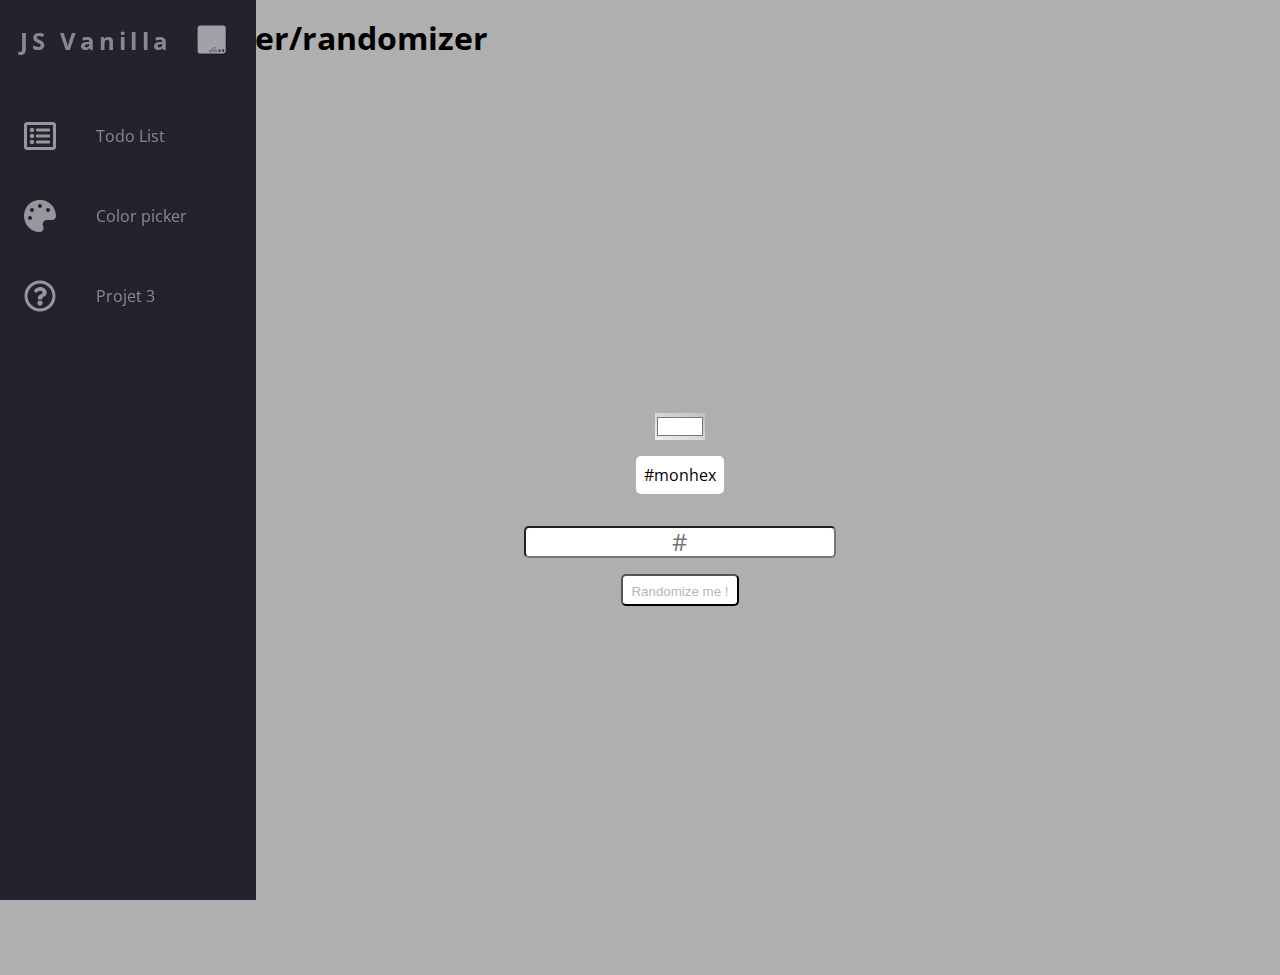
<file: projects/color-picker/color.html>
<!DOCTYPE html>
<html lang="en">
<head>
    <meta charset="UTF-8">
    <meta http-equiv="X-UA-Compatible" content="IE=edge">
    <meta name="viewport" content="width=device-width, initial-scale=1.0">
    <title>Repository de mes projets</title>
    <link rel="preconnect" hrf="https://fonts.gstatic.com">
    <link rel="stylesheet" href="https://cdnjs.cloudflare.com/ajax/libs/font-awesome/5.15.2/css/all.min.css" integrity="sha512-HK5fgLBL+xu6dm/Ii3z4xhlSUyZgTT9tuc/hSrtw6uzJOvgRr2a9jyxxT1ely+B+xFAmJKVSTbpM/CuL7qxO8w==" crossorigin="anonymous" />
    <link href="https://fonts.googleapis.com/css2?family=Open+Sans&display=swap" rel="stylesheet">
    <link rel="stylesheet" href="style.css">
</head>
<body>
    <nav class="navbar">
        <ul class="navbar-nav">
            <li class="logo">
                <a href="../../index.html" class="nav-link">
                    <span class="link-text">JS Vanilla</span>
                    <svg id="svg" version="1.1" xmlns="http://www.w3.org/2000/svg" xmlns:xlink="http://www.w3.org/1999/xlink" width="400" height="400" viewBox="0, 0, 400,400"><g id="svgg"><path id="path0" d="M52.000 20.000 C 52.000 20.235,50.600 20.400,48.600 20.400 C 46.600 20.400,45.200 20.565,45.200 20.800 C 45.200 21.020,44.570 21.200,43.800 21.200 C 43.030 21.200,42.400 21.380,42.400 21.600 C 42.400 21.820,41.950 22.000,41.400 22.000 C 40.850 22.000,40.400 22.180,40.400 22.400 C 40.400 22.620,39.950 22.800,39.400 22.800 C 38.850 22.800,38.400 22.980,38.400 23.200 C 38.400 23.420,37.990 23.600,37.488 23.600 C 36.987 23.600,36.317 23.960,36.000 24.400 C 35.683 24.840,35.143 25.200,34.800 25.200 C 34.457 25.200,33.917 25.560,33.600 26.000 C 33.283 26.440,32.789 26.800,32.503 26.800 C 31.889 26.800,27.600 30.995,27.600 31.595 C 27.600 31.822,27.060 32.572,26.400 33.263 C 25.740 33.954,25.200 34.762,25.200 35.059 C 25.200 35.357,25.020 35.600,24.800 35.600 C 24.580 35.600,24.400 35.960,24.400 36.400 C 24.400 36.840,24.220 37.200,24.000 37.200 C 23.780 37.200,23.600 37.560,23.600 38.000 C 23.600 38.440,23.420 38.800,23.200 38.800 C 22.980 38.800,22.800 39.340,22.800 40.000 C 22.800 40.660,22.620 41.200,22.400 41.200 C 22.180 41.200,22.000 41.740,22.000 42.400 C 22.000 43.060,21.820 43.600,21.600 43.600 C 21.380 43.600,21.200 44.410,21.200 45.400 C 21.200 46.390,21.020 47.200,20.800 47.200 C 20.534 47.200,20.400 96.667,20.400 194.800 C 20.400 292.933,20.534 342.400,20.800 342.400 C 21.020 342.400,21.200 343.300,21.200 344.400 C 21.200 345.500,21.380 346.400,21.600 346.400 C 21.820 346.400,22.000 346.940,22.000 347.600 C 22.000 348.260,22.180 348.800,22.400 348.800 C 22.620 348.800,22.800 349.239,22.800 349.776 C 22.800 350.313,22.980 350.864,23.200 351.000 C 23.420 351.136,23.600 351.597,23.600 352.024 C 23.600 352.451,23.780 352.800,24.000 352.800 C 24.220 352.800,24.400 353.070,24.400 353.400 C 24.400 353.730,24.580 354.000,24.800 354.000 C 25.020 354.000,25.200 354.360,25.200 354.800 C 25.200 355.240,25.380 355.600,25.600 355.600 C 25.820 355.600,26.000 355.855,26.000 356.167 C 26.000 356.945,33.404 364.400,34.177 364.400 C 34.520 364.400,34.800 364.580,34.800 364.800 C 34.800 365.020,35.160 365.200,35.600 365.200 C 36.040 365.200,36.400 365.380,36.400 365.600 C 36.400 365.820,36.760 366.000,37.200 366.000 C 37.640 366.000,38.000 366.180,38.000 366.400 C 38.000 366.620,38.360 366.800,38.800 366.800 C 39.240 366.800,39.600 366.992,39.600 367.227 C 39.600 367.475,39.943 367.545,40.419 367.394 C 40.870 367.251,41.455 367.305,41.719 367.513 C 41.984 367.722,42.740 368.016,43.400 368.168 C 44.060 368.319,45.410 368.648,46.400 368.898 C 48.951 369.544,342.600 369.552,345.200 368.907 C 346.190 368.661,347.720 368.248,348.600 367.989 C 349.480 367.730,350.605 367.518,351.100 367.517 C 351.595 367.516,352.000 367.354,352.000 367.158 C 352.000 366.961,352.450 366.800,353.000 366.800 C 353.550 366.800,354.000 366.620,354.000 366.400 C 354.000 366.180,354.320 366.000,354.712 366.000 C 355.103 366.000,355.683 365.640,356.000 365.200 C 356.317 364.760,356.815 364.400,357.106 364.400 C 357.398 364.400,358.090 363.947,358.644 363.392 C 359.198 362.838,359.848 362.506,360.088 362.654 C 360.349 362.815,360.409 362.738,360.238 362.462 C 360.077 362.201,360.185 362.000,360.488 362.000 C 360.783 362.000,361.235 361.685,361.493 361.300 C 361.751 360.915,362.966 359.113,364.192 357.296 C 366.118 354.441,368.163 350.551,369.184 347.800 C 369.347 347.360,369.732 346.370,370.040 345.600 C 370.728 343.879,371.103 55.248,370.426 48.980 C 369.941 44.495,369.604 42.732,369.117 42.119 C 368.906 41.855,368.846 41.285,368.983 40.853 C 369.120 40.421,369.045 39.952,368.816 39.810 C 368.587 39.669,368.400 39.203,368.400 38.776 C 368.400 38.349,368.220 38.000,368.000 38.000 C 367.780 38.000,367.600 37.640,367.600 37.200 C 367.600 36.760,367.420 36.400,367.200 36.400 C 366.980 36.400,366.800 36.080,366.800 35.688 C 366.800 35.297,366.440 34.717,366.000 34.400 C 365.560 34.083,365.200 33.591,365.200 33.307 C 365.200 32.579,357.741 25.200,357.005 25.200 C 356.672 25.200,356.400 25.020,356.400 24.800 C 356.400 24.580,356.040 24.400,355.600 24.400 C 355.160 24.400,354.800 24.220,354.800 24.000 C 354.800 23.780,354.440 23.600,354.000 23.600 C 353.560 23.600,353.200 23.420,353.200 23.200 C 353.200 22.980,352.750 22.800,352.200 22.800 C 351.650 22.800,351.200 22.620,351.200 22.400 C 351.200 22.180,350.750 22.000,350.200 22.000 C 349.650 22.000,349.200 21.820,349.200 21.600 C 349.200 21.380,348.660 21.200,348.000 21.200 C 347.340 21.200,346.800 21.020,346.800 20.800 C 346.800 20.563,345.325 20.400,343.176 20.400 C 340.863 20.400,339.642 20.255,339.800 20.000 C 339.965 19.734,291.937 19.600,196.024 19.600 C 100.275 19.600,52.000 19.734,52.000 20.000 M239.898 292.215 C 244.679 294.212,246.413 299.588,244.390 306.140 C 243.350 309.505,242.511 310.438,241.247 309.638 C 240.783 309.343,240.803 308.979,241.376 307.344 C 246.579 292.486,233.994 289.134,218.200 301.171 C 205.965 310.496,189.960 330.814,182.100 347.000 C 177.024 357.452,177.059 357.392,176.067 357.532 C 173.522 357.893,173.350 357.033,172.801 341.200 C 172.569 334.490,172.113 326.059,171.788 322.464 C 171.166 315.585,171.199 315.200,172.397 315.200 C 173.960 315.200,174.523 320.197,175.936 346.600 L 176.236 352.200 178.261 347.966 C 194.485 314.043,225.340 286.134,239.898 292.215 M348.730 313.814 L 350.460 314.511 350.209 316.555 C 349.680 320.862,349.659 320.906,348.260 320.636 C 344.170 319.847,341.715 319.885,340.850 320.750 C 338.828 322.772,339.880 324.312,344.955 326.760 C 353.560 330.911,355.470 338.217,349.353 343.588 C 344.641 347.725,332.400 346.719,332.400 342.195 C 332.400 336.711,332.708 336.354,336.200 337.792 C 344.643 341.270,348.925 336.535,340.910 332.584 C 336.691 330.505,334.930 329.147,333.539 326.900 C 332.727 325.587,330.620 325.091,329.334 325.909 C 328.670 326.331,324.800 336.065,324.800 337.313 C 324.800 339.269,326.893 338.899,329.682 336.450 C 332.682 333.815,333.396 335.359,330.450 338.114 C 327.093 341.254,322.863 341.589,321.929 338.788 C 321.836 338.508,321.283 338.573,320.307 338.981 C 318.419 339.770,314.656 339.786,313.472 339.011 C 312.654 338.474,312.394 338.513,310.586 339.441 C 306.803 341.383,302.772 340.038,303.373 337.034 C 303.996 333.921,308.797 331.607,310.570 333.567 C 311.880 335.014,309.778 337.200,307.078 337.200 C 304.998 337.200,305.312 338.159,307.444 338.319 C 309.415 338.467,311.316 337.275,312.922 334.885 C 314.667 332.285,318.291 331.023,319.573 332.568 C 320.141 333.252,319.111 334.006,318.005 333.717 C 317.152 333.494,314.800 335.774,314.800 336.823 C 314.800 338.425,319.376 337.918,321.587 336.070 C 322.291 335.483,326.000 327.323,326.000 326.363 C 326.000 326.163,325.381 326.000,324.624 326.000 C 323.867 326.000,323.119 325.793,322.962 325.539 C 322.525 324.832,323.981 324.000,325.656 324.000 C 327.112 324.000,327.198 323.919,328.400 321.400 C 330.250 317.523,332.267 317.794,330.744 321.715 C 329.808 324.123,329.785 324.000,331.175 324.000 C 332.273 324.000,332.369 323.874,332.625 322.100 C 333.711 314.561,341.118 310.750,348.730 313.814 M301.600 325.940 C 301.600 339.361,301.493 340.318,299.722 342.704 C 297.886 345.176,296.052 345.784,290.400 345.792 L 285.400 345.800 285.400 342.400 L 285.400 339.000 289.137 338.800 C 294.712 338.502,294.400 339.306,294.400 325.222 C 294.400 311.992,294.012 313.200,298.267 313.200 L 301.600 313.200 301.600 325.940 M229.145 319.334 C 229.482 319.740,228.932 321.493,226.852 326.634 C 222.235 338.051,222.035 339.145,224.780 338.008 C 226.062 337.477,228.400 335.096,228.400 334.321 C 228.400 333.464,234.457 319.651,235.048 319.160 C 235.521 318.768,235.757 318.786,236.222 319.250 C 236.731 319.759,236.460 320.681,234.060 326.616 C 228.869 339.449,229.025 341.472,234.760 335.691 C 237.622 332.806,240.045 331.675,241.425 332.580 C 242.390 333.212,242.722 334.209,242.054 334.467 C 241.864 334.540,241.819 335.382,241.954 336.338 L 242.200 338.075 243.755 336.838 C 245.539 335.418,246.400 335.266,246.400 336.371 C 246.400 338.400,241.874 340.534,240.073 339.353 C 239.151 338.750,238.993 338.750,237.971 339.354 C 237.244 339.783,236.065 339.986,234.533 339.947 C 233.250 339.914,231.708 340.023,231.107 340.189 C 229.601 340.605,228.103 340.156,227.799 339.198 C 227.551 338.416,227.507 338.421,225.838 339.399 C 223.269 340.904,220.962 340.616,220.294 338.707 C 220.160 338.323,219.933 338.357,219.358 338.849 C 217.723 340.249,215.636 340.577,214.360 339.634 C 213.281 338.836,213.123 338.819,212.021 339.389 C 209.694 340.592,208.160 339.818,208.485 337.604 C 208.716 336.030,208.536 336.072,206.069 338.178 C 203.839 340.082,200.629 340.552,199.014 339.211 C 198.484 338.772,198.167 338.800,197.090 339.379 C 195.592 340.185,193.656 340.080,193.081 339.162 C 191.530 336.682,198.115 330.935,200.625 332.580 C 201.580 333.205,201.922 334.202,201.273 334.467 C 201.092 334.540,201.021 335.361,201.114 336.292 C 201.323 338.390,202.111 338.146,204.004 335.394 C 205.203 333.652,206.800 332.941,206.800 334.150 C 206.800 334.607,207.095 334.595,208.527 334.080 C 210.972 333.200,211.759 333.599,211.493 335.582 C 211.152 338.122,212.446 337.867,215.033 334.885 C 216.346 333.371,218.002 333.243,217.392 334.703 C 216.433 337.003,216.263 337.597,216.500 337.833 C 216.927 338.260,220.412 336.019,220.797 335.070 C 226.991 319.807,227.984 317.935,229.145 319.334 M219.414 329.623 C 220.143 330.802,218.043 333.403,217.113 332.473 C 216.642 332.002,217.021 330.636,217.855 329.802 C 218.563 329.094,219.052 329.038,219.414 329.623 M269.810 332.416 C 269.952 332.646,270.883 332.781,271.879 332.716 C 273.658 332.602,273.803 332.686,274.674 334.341 C 274.715 334.418,275.160 334.193,275.663 333.841 C 278.575 331.801,282.648 333.675,281.464 336.509 C 279.706 340.717,272.516 341.322,273.341 337.193 C 273.974 334.031,270.737 334.302,268.180 337.626 C 265.894 340.597,263.661 340.876,265.201 337.998 C 265.995 336.514,264.830 336.797,262.829 338.574 C 260.967 340.228,259.355 340.950,256.800 341.273 C 255.946 341.382,255.389 342.240,252.977 347.171 C 250.138 352.974,249.230 354.190,248.377 353.337 C 248.051 353.011,248.517 351.575,250.126 347.946 C 257.015 332.408,257.220 332.049,258.405 333.509 C 258.938 334.166,259.153 334.194,260.205 333.745 C 261.876 333.033,262.187 333.072,263.481 334.161 C 264.975 335.418,266.442 335.145,267.806 333.356 C 268.884 331.943,269.375 331.713,269.810 332.416 M197.989 335.082 C 196.952 335.797,195.975 336.909,196.193 337.127 C 196.264 337.197,197.163 336.612,198.191 335.827 C 200.050 334.409,199.879 333.779,197.989 335.082 M238.789 335.082 C 237.752 335.797,236.775 336.909,236.993 337.127 C 237.064 337.197,237.963 336.612,238.991 335.827 C 240.850 334.409,240.679 333.779,238.789 335.082 M277.726 335.219 C 276.857 335.553,276.000 336.735,276.000 337.602 C 276.000 338.426,277.705 337.820,278.539 336.699 C 279.479 335.435,279.076 334.701,277.726 335.219 M259.214 336.650 C 258.528 337.227,258.060 337.793,258.175 337.908 C 258.390 338.123,261.600 336.142,261.600 335.794 C 261.600 335.259,260.321 335.718,259.214 336.650 " stroke="none" fill="#fbdb5b" fill-rule="evenodd"></path><path id="path1" d="M373.441 44.300 C 373.566 45.345,373.832 46.722,374.034 47.360 C 374.592 49.127,374.519 340.675,373.959 343.094 C 372.296 350.289,371.467 352.346,368.272 357.200 C 366.217 360.323,364.730 362.000,364.017 362.000 C 363.788 362.000,363.600 362.180,363.600 362.400 C 363.600 362.620,363.280 362.800,362.888 362.800 C 362.497 362.800,361.912 363.181,361.588 363.646 C 360.137 365.734,359.511 366.392,359.173 366.183 C 358.974 366.060,358.414 366.328,357.930 366.780 C 357.445 367.231,356.813 367.600,356.525 367.600 C 356.236 367.600,356.000 367.780,356.000 368.000 C 356.000 368.220,355.659 368.400,355.243 368.400 C 354.826 368.400,354.378 368.681,354.246 369.025 C 354.114 369.369,353.823 369.538,353.600 369.400 C 353.377 369.262,353.086 369.431,352.954 369.775 C 352.822 370.119,352.384 370.400,351.981 370.400 C 351.577 370.400,351.149 370.559,351.029 370.754 C 350.908 370.949,350.223 371.226,349.505 371.369 C 348.787 371.513,347.120 371.842,345.800 372.100 C 342.297 372.784,48.269 372.800,45.400 372.117 C 44.300 371.854,42.860 371.514,42.200 371.360 C 41.540 371.207,40.875 370.888,40.722 370.652 C 40.569 370.416,40.338 370.329,40.209 370.457 C 39.699 370.968,41.410 373.142,42.493 373.359 C 43.164 373.493,43.792 373.984,44.069 374.591 C 44.369 375.251,44.852 375.600,45.464 375.600 C 45.979 375.600,46.400 375.780,46.400 376.000 C 46.400 376.220,46.850 376.400,47.400 376.400 C 47.950 376.400,48.400 376.580,48.400 376.800 C 48.400 377.020,48.850 377.200,49.400 377.200 C 49.950 377.200,50.400 377.380,50.400 377.600 C 50.400 377.820,51.030 378.000,51.800 378.000 C 52.570 378.000,53.200 378.176,53.200 378.390 C 53.200 378.612,54.348 378.746,55.870 378.701 C 57.680 378.647,58.593 378.779,58.704 379.111 C 58.942 379.827,349.858 379.827,350.096 379.111 C 350.204 378.787,351.023 378.654,352.530 378.717 C 353.862 378.773,354.800 378.644,354.800 378.406 C 354.800 378.183,355.430 378.000,356.200 378.000 C 356.970 378.000,357.600 377.820,357.600 377.600 C 357.600 377.380,358.140 377.200,358.800 377.200 C 359.460 377.200,360.000 377.020,360.000 376.800 C 360.000 376.580,360.360 376.400,360.800 376.400 C 361.240 376.400,361.600 376.220,361.600 376.000 C 361.600 375.780,361.941 375.600,362.357 375.600 C 362.774 375.600,363.213 375.344,363.333 375.031 C 363.474 374.663,363.878 374.543,364.476 374.690 C 364.984 374.816,365.280 374.786,365.133 374.625 C 364.644 374.089,366.053 372.889,366.909 373.113 C 367.462 373.257,367.633 373.177,367.439 372.863 C 367.271 372.591,367.399 372.400,367.749 372.400 C 368.078 372.400,368.451 372.068,368.580 371.662 C 368.881 370.716,373.413 366.346,373.747 366.681 C 373.886 366.820,374.000 366.519,374.000 366.014 C 374.000 365.508,374.377 364.767,374.837 364.368 C 375.297 363.969,375.556 363.452,375.411 363.218 C 375.267 362.985,375.431 362.686,375.775 362.554 C 376.119 362.422,376.400 361.974,376.400 361.557 C 376.400 361.141,376.580 360.800,376.800 360.800 C 377.020 360.800,377.200 360.440,377.200 360.000 C 377.200 359.560,377.380 359.200,377.600 359.200 C 377.820 359.200,378.000 358.750,378.000 358.200 C 378.000 357.650,378.200 357.200,378.445 357.200 C 378.716 357.200,378.819 356.714,378.709 355.963 C 378.592 355.163,378.716 354.654,379.060 354.522 C 379.854 354.217,379.854 54.583,379.060 54.278 C 378.716 54.146,378.592 53.637,378.709 52.837 C 378.819 52.086,378.716 51.600,378.445 51.600 C 378.200 51.600,378.000 51.049,378.000 50.376 C 378.000 49.663,377.833 49.256,377.600 49.400 C 377.367 49.544,377.200 49.137,377.200 48.424 C 377.200 47.751,377.020 47.200,376.800 47.200 C 376.580 47.200,376.400 46.930,376.400 46.600 C 376.400 46.270,376.220 46.000,376.000 46.000 C 375.780 46.000,375.600 45.749,375.600 45.443 C 375.600 45.136,375.333 44.783,375.007 44.658 C 374.650 44.521,374.514 44.169,374.665 43.775 C 374.894 43.179,374.253 42.422,373.508 42.406 C 373.347 42.403,373.317 43.255,373.441 44.300 M231.800 292.197 C 231.580 292.271,230.320 292.652,229.000 293.045 C 213.251 297.732,187.749 326.679,177.151 351.900 C 175.871 354.947,175.493 353.432,175.135 343.815 C 174.675 331.445,173.726 319.636,172.942 316.513 C 172.452 314.558,171.939 315.673,172.121 318.300 C 172.767 327.631,173.265 337.012,173.550 345.200 C 173.905 355.411,174.175 356.800,175.807 356.800 C 176.699 356.800,177.019 356.393,178.250 353.700 C 183.873 341.395,188.238 334.121,196.784 322.818 C 207.678 308.408,220.963 296.697,229.200 294.241 C 239.724 291.103,244.886 295.457,242.431 305.400 C 241.476 309.266,241.482 309.200,242.114 309.200 C 243.073 309.200,244.800 303.680,244.800 300.614 C 244.800 294.697,237.824 290.181,231.800 292.197 M295.200 324.923 C 295.200 339.328,295.370 338.894,289.586 339.200 L 285.800 339.400 285.800 342.400 L 285.800 345.400 289.800 345.387 C 300.296 345.354,300.968 344.226,300.986 326.600 L 301.000 313.800 298.100 313.682 L 295.200 313.565 295.200 324.923 M338.799 314.132 C 330.367 318.070,331.363 327.772,340.613 331.793 C 345.028 333.713,345.760 334.330,345.760 336.137 C 345.760 339.777,340.613 340.607,334.892 337.888 C 333.613 337.280,333.284 337.785,332.971 340.844 L 332.701 343.487 334.051 344.005 C 343.977 347.815,352.000 344.415,352.000 336.400 C 352.000 331.935,350.473 330.076,344.294 327.020 C 339.572 324.685,338.724 323.715,339.585 321.636 C 340.547 319.314,343.170 318.653,346.915 319.790 C 349.168 320.473,349.600 319.939,349.600 316.471 C 349.600 314.633,349.567 314.585,348.006 314.097 C 346.029 313.480,340.148 313.503,338.799 314.132 M330.196 319.513 C 329.974 319.671,329.254 320.880,328.596 322.200 C 327.413 324.573,327.378 324.603,325.400 324.837 C 324.130 324.988,323.838 325.099,324.600 325.143 C 326.981 325.280,326.996 325.503,324.962 330.638 C 322.579 336.653,320.747 338.400,316.821 338.400 C 313.607 338.400,313.566 335.134,316.757 333.399 C 317.778 332.844,317.780 332.832,316.886 332.816 C 315.617 332.794,314.173 333.826,313.144 335.490 C 310.997 338.965,305.200 340.494,305.200 337.586 C 305.200 336.950,305.475 336.800,306.638 336.800 C 308.343 336.800,310.400 335.473,310.400 334.373 C 310.400 333.027,307.332 333.312,305.491 334.829 C 301.015 338.519,306.335 341.696,311.300 338.298 C 312.383 337.557,312.418 337.559,313.562 338.373 C 315.070 339.447,317.742 339.454,320.223 338.390 C 321.263 337.944,322.141 337.629,322.176 337.690 C 322.210 337.750,322.451 338.295,322.710 338.900 C 323.615 341.006,327.243 340.403,330.100 337.672 C 331.998 335.857,332.076 335.099,330.195 336.751 C 324.061 342.136,322.565 339.076,326.796 329.800 C 327.398 328.480,328.012 327.012,328.160 326.537 C 328.309 326.062,328.694 325.573,329.015 325.450 C 329.343 325.324,329.600 324.713,329.600 324.061 C 329.600 323.421,329.879 322.229,330.221 321.412 C 330.878 319.839,330.867 319.035,330.196 319.513 M227.680 320.080 C 227.416 320.344,227.200 320.848,227.200 321.200 C 227.200 321.552,227.049 322.011,226.864 322.220 C 226.679 322.429,226.288 323.230,225.994 324.000 C 225.700 324.770,224.979 326.480,224.392 327.800 C 223.806 329.120,222.813 331.520,222.187 333.133 C 220.948 336.322,218.755 338.400,216.628 338.400 C 215.436 338.400,215.380 338.100,216.205 336.126 C 217.033 334.146,216.639 333.983,215.095 335.667 C 212.507 338.488,209.585 339.108,210.731 336.592 C 211.523 334.854,211.335 334.400,209.824 334.400 C 209.067 334.400,208.336 334.580,208.200 334.800 C 207.801 335.446,206.400 335.264,206.400 334.567 C 206.400 333.561,205.701 334.053,204.076 336.202 C 202.162 338.735,200.600 339.019,200.600 336.834 C 200.600 334.949,200.097 334.943,197.851 336.798 C 195.679 338.594,195.200 338.744,195.200 337.634 C 195.200 336.400,198.762 333.504,199.921 333.795 C 200.600 333.965,200.829 333.884,200.708 333.517 C 200.373 332.495,198.577 332.742,196.602 334.081 C 191.809 337.330,192.577 340.983,197.526 338.473 C 198.775 337.838,198.874 337.840,199.245 338.500 C 200.025 339.884,203.815 339.460,205.673 337.782 C 208.442 335.280,209.982 334.944,209.195 337.014 C 208.365 339.195,209.652 339.806,212.537 338.600 C 213.901 338.031,213.995 338.043,214.424 338.845 C 215.041 339.997,217.748 339.591,219.288 338.116 C 220.312 337.134,220.392 337.118,220.649 337.836 C 221.519 340.274,222.986 340.544,225.768 338.780 C 226.826 338.108,227.717 337.613,227.746 337.680 C 228.696 339.806,229.640 340.326,231.290 339.631 C 232.010 339.327,233.140 339.103,233.800 339.133 C 234.460 339.163,235.425 339.208,235.943 339.233 C 236.462 339.258,237.509 338.946,238.269 338.540 C 239.580 337.838,239.671 337.836,240.045 338.500 C 240.674 339.615,242.803 339.390,244.415 338.039 C 245.177 337.400,245.663 336.739,245.496 336.568 C 245.329 336.398,244.671 336.757,244.035 337.366 C 242.488 338.848,241.400 338.625,241.400 336.825 C 241.400 334.950,240.894 334.945,238.651 336.798 C 236.479 338.594,236.000 338.744,236.000 337.634 C 236.000 336.400,239.562 333.504,240.721 333.795 C 241.400 333.965,241.629 333.884,241.508 333.517 C 241.001 331.980,237.098 333.548,234.929 336.160 C 231.688 340.063,228.325 339.629,229.967 335.519 C 233.977 325.481,236.052 319.919,235.859 319.726 C 235.484 319.351,234.400 320.423,234.400 321.169 C 234.400 321.538,234.249 322.011,234.064 322.220 C 233.879 322.429,233.487 323.230,233.193 324.000 C 232.899 324.770,232.258 326.300,231.768 327.400 C 230.271 330.764,228.800 334.514,228.800 334.969 C 228.798 336.347,224.306 339.446,223.023 338.954 C 221.708 338.449,222.201 336.613,226.550 325.814 C 229.131 319.406,229.322 318.438,227.680 320.080 M218.037 330.331 C 217.162 331.965,217.778 332.688,218.737 331.153 C 219.086 330.594,219.131 330.171,218.870 329.910 C 218.609 329.649,218.325 329.792,218.037 330.331 M268.032 333.955 C 266.860 335.601,264.650 335.975,263.343 334.747 C 262.440 333.898,262.258 333.872,260.515 334.338 C 258.905 334.769,258.605 334.753,258.306 334.218 C 257.739 333.204,257.265 333.500,256.410 335.400 C 255.964 336.390,255.215 338.055,254.745 339.100 C 254.275 340.145,253.105 342.682,252.145 344.737 C 251.185 346.792,250.400 348.549,250.400 348.641 C 250.400 348.733,250.017 349.624,249.549 350.620 C 249.081 351.616,248.824 352.557,248.979 352.712 C 249.318 353.051,249.473 352.787,252.787 346.231 L 255.400 341.062 257.887 340.472 C 259.807 340.016,260.898 339.439,262.670 337.941 C 265.112 335.876,266.686 335.374,266.247 336.800 C 266.111 337.240,265.889 337.960,265.753 338.400 C 265.322 339.799,266.264 339.265,267.815 337.232 C 269.769 334.670,271.825 333.485,272.568 334.494 C 273.153 335.288,273.600 335.025,273.600 333.888 C 273.600 333.194,273.408 333.138,271.835 333.374 C 270.751 333.536,269.971 333.477,269.812 333.219 C 269.388 332.533,268.902 332.733,268.032 333.955 M277.200 333.891 C 275.172 334.260,273.242 336.984,274.002 338.404 C 274.710 339.728,278.332 339.534,279.697 338.100 C 282.495 335.158,281.300 333.145,277.200 333.891 M261.810 336.388 C 261.056 337.222,257.777 339.200,257.150 339.200 C 255.858 339.200,258.229 336.195,260.444 335.025 C 261.895 334.258,262.863 335.225,261.810 336.388 M279.907 335.202 C 280.104 336.244,277.927 338.426,276.600 338.517 C 274.901 338.634,274.795 337.318,276.367 335.635 C 277.659 334.252,279.681 334.005,279.907 335.202 M308.726 335.100 C 308.646 335.522,308.158 335.850,307.497 335.927 C 306.329 336.061,306.095 335.665,306.880 334.880 C 307.630 334.130,308.882 334.279,308.726 335.100 " stroke="none" fill="#060605" fill-rule="evenodd"></path><path id="path2" d="M46.600 20.000 C 46.444 20.252,47.396 20.400,49.176 20.400 C 50.792 20.400,52.000 20.229,52.000 20.000 C 52.000 19.775,50.875 19.600,49.424 19.600 C 48.007 19.600,46.736 19.780,46.600 20.000 M339.800 20.000 C 339.643 20.253,340.670 20.400,342.600 20.400 C 344.530 20.400,345.557 20.253,345.400 20.000 C 345.264 19.780,344.004 19.600,342.600 19.600 C 341.196 19.600,339.936 19.780,339.800 20.000 M43.600 20.800 C 43.600 21.020,43.960 21.200,44.400 21.200 C 44.840 21.200,45.200 21.020,45.200 20.800 C 45.200 20.580,44.840 20.400,44.400 20.400 C 43.960 20.400,43.600 20.580,43.600 20.800 M346.800 20.800 C 346.800 21.020,347.160 21.200,347.600 21.200 C 348.040 21.200,348.400 21.020,348.400 20.800 C 348.400 20.580,348.040 20.400,347.600 20.400 C 347.160 20.400,346.800 20.580,346.800 20.800 M41.200 21.600 C 41.200 21.820,41.470 22.000,41.800 22.000 C 42.130 22.000,42.400 21.820,42.400 21.600 C 42.400 21.380,42.130 21.200,41.800 21.200 C 41.470 21.200,41.200 21.380,41.200 21.600 M349.200 21.600 C 349.200 21.820,349.560 22.000,350.000 22.000 C 350.440 22.000,350.800 21.820,350.800 21.600 C 350.800 21.380,350.440 21.200,350.000 21.200 C 349.560 21.200,349.200 21.380,349.200 21.600 M39.000 22.400 C 38.864 22.620,39.123 22.800,39.576 22.800 C 40.029 22.800,40.400 22.620,40.400 22.400 C 40.400 22.180,40.141 22.000,39.824 22.000 C 39.507 22.000,39.136 22.180,39.000 22.400 M351.200 22.400 C 351.200 22.620,351.470 22.800,351.800 22.800 C 352.130 22.800,352.400 22.620,352.400 22.400 C 352.400 22.180,352.130 22.000,351.800 22.000 C 351.470 22.000,351.200 22.180,351.200 22.400 M37.200 23.200 C 37.200 23.420,37.470 23.600,37.800 23.600 C 38.130 23.600,38.400 23.420,38.400 23.200 C 38.400 22.980,38.130 22.800,37.800 22.800 C 37.470 22.800,37.200 22.980,37.200 23.200 M353.200 23.200 C 353.200 23.420,353.545 23.600,353.967 23.600 C 354.388 23.600,354.814 23.825,354.912 24.100 C 355.010 24.375,355.237 24.463,355.416 24.296 C 355.779 23.956,354.479 22.833,353.700 22.813 C 353.425 22.806,353.200 22.980,353.200 23.200 M35.030 24.424 C 34.559 24.898,34.454 25.200,34.759 25.200 C 35.263 25.200,36.400 24.250,36.400 23.829 C 36.400 23.390,35.794 23.653,35.030 24.424 M32.860 25.842 C 32.131 26.666,32.600 27.057,33.381 26.276 C 33.721 25.936,34.000 25.554,34.000 25.429 C 34.000 25.009,33.406 25.224,32.860 25.842 M358.800 26.206 C 358.800 26.553,364.849 32.485,365.024 32.309 C 365.211 32.123,359.402 26.000,359.038 26.000 C 358.907 26.000,358.800 26.093,358.800 26.206 M26.105 32.708 C 24.790 34.314,25.006 34.722,26.400 33.263 C 27.060 32.572,27.600 31.916,27.600 31.804 C 27.600 31.299,26.925 31.707,26.105 32.708 M365.200 33.429 C 365.200 33.853,366.436 34.897,366.667 34.667 C 366.792 34.541,366.617 34.160,366.276 33.819 C 365.641 33.184,365.200 33.024,365.200 33.429 M368.400 39.176 C 368.400 39.383,368.587 39.669,368.816 39.810 C 369.045 39.952,369.120 40.421,368.983 40.853 C 368.846 41.285,368.906 41.855,369.117 42.119 C 369.604 42.732,369.941 44.495,370.426 48.980 C 371.103 55.248,370.728 343.879,370.040 345.600 C 369.732 346.370,369.347 347.360,369.184 347.800 C 368.163 350.551,366.118 354.441,364.192 357.296 C 362.966 359.113,361.751 360.915,361.493 361.300 C 361.235 361.685,360.820 362.000,360.571 362.000 C 360.322 362.000,359.554 362.540,358.863 363.200 C 358.172 363.860,357.413 364.400,357.175 364.400 C 356.533 364.400,355.458 365.594,355.807 365.919 C 355.973 366.074,356.190 365.975,356.288 365.700 C 356.386 365.425,356.696 365.200,356.977 365.200 C 357.258 365.200,358.143 364.582,358.944 363.827 C 359.745 363.072,360.400 362.563,360.400 362.697 C 360.400 362.830,360.859 362.508,361.421 361.980 C 362.248 361.203,362.508 361.127,362.787 361.579 C 364.115 363.728,370.510 354.107,372.877 346.400 L 373.798 343.400 373.911 197.400 C 373.994 89.691,373.904 50.508,373.567 48.000 C 373.316 46.130,373.021 44.015,372.911 43.300 C 372.757 42.289,372.856 42.000,373.356 42.000 C 374.151 42.000,374.171 41.714,373.429 40.971 C 373.114 40.657,372.254 40.400,371.517 40.400 C 370.635 40.400,369.979 40.126,369.600 39.600 C 368.991 38.755,368.400 38.546,368.400 39.176 M22.000 40.400 C 22.000 40.840,22.180 41.200,22.400 41.200 C 22.620 41.200,22.800 40.840,22.800 40.400 C 22.800 39.960,22.620 39.600,22.400 39.600 C 22.180 39.600,22.000 39.960,22.000 40.400 M21.200 42.800 C 21.200 43.240,21.380 43.600,21.600 43.600 C 21.820 43.600,22.000 43.240,22.000 42.800 C 22.000 42.360,21.820 42.000,21.600 42.000 C 21.380 42.000,21.200 42.360,21.200 42.800 M20.667 44.667 C 20.245 45.088,20.356 47.200,20.800 47.200 C 21.020 47.200,21.200 46.570,21.200 45.800 C 21.200 44.361,21.127 44.206,20.667 44.667 M379.606 56.876 C 379.603 57.468,379.780 58.064,380.000 58.200 C 380.511 58.516,380.511 57.190,380.000 56.400 C 379.697 55.931,379.611 56.034,379.606 56.876 M20.400 343.800 C 20.400 344.570,20.580 345.200,20.800 345.200 C 21.020 345.200,21.200 344.570,21.200 343.800 C 21.200 343.030,21.020 342.400,20.800 342.400 C 20.580 342.400,20.400 343.030,20.400 343.800 M21.200 347.400 C 21.200 347.950,21.380 348.400,21.600 348.400 C 21.820 348.400,22.000 347.950,22.000 347.400 C 22.000 346.850,21.820 346.400,21.600 346.400 C 21.380 346.400,21.200 346.850,21.200 347.400 M22.000 349.576 C 22.000 350.003,22.180 350.464,22.400 350.600 C 22.620 350.736,22.800 351.197,22.800 351.624 C 22.800 352.051,22.980 352.400,23.200 352.400 C 23.420 352.400,23.600 352.141,23.600 351.824 C 23.600 351.507,23.420 351.136,23.200 351.000 C 22.980 350.864,22.800 350.313,22.800 349.776 C 22.800 349.239,22.620 348.800,22.400 348.800 C 22.180 348.800,22.000 349.149,22.000 349.576 M379.600 352.224 C 379.600 352.804,379.773 353.140,380.000 353.000 C 380.220 352.864,380.400 352.403,380.400 351.976 C 380.400 351.549,380.220 351.200,380.000 351.200 C 379.780 351.200,379.600 351.661,379.600 352.224 M23.600 353.217 C 23.600 353.446,23.960 354.020,24.400 354.492 C 25.078 355.220,25.200 355.248,25.200 354.675 C 25.200 354.304,25.020 354.000,24.800 354.000 C 24.580 354.000,24.400 353.730,24.400 353.400 C 24.400 353.070,24.220 352.800,24.000 352.800 C 23.780 352.800,23.600 352.988,23.600 353.217 M26.800 358.207 C 26.800 358.609,32.062 363.671,32.267 363.467 C 32.381 363.353,31.291 362.076,29.844 360.630 C 27.378 358.163,26.800 357.703,26.800 358.207 M360.229 364.229 C 359.805 364.538,359.572 364.905,359.710 365.043 C 359.849 365.182,360.262 364.995,360.629 364.629 C 361.491 363.766,361.225 363.500,360.229 364.229 M37.200 366.256 C 37.200 366.641,38.530 367.573,39.100 367.587 C 39.375 367.594,39.600 367.420,39.600 367.200 C 39.600 366.980,39.240 366.800,38.800 366.800 C 38.360 366.800,38.000 366.620,38.000 366.400 C 38.000 366.180,37.820 366.000,37.600 366.000 C 37.380 366.000,37.200 366.115,37.200 366.256 M354.000 366.400 C 354.000 366.620,353.550 366.800,353.000 366.800 C 352.450 366.800,352.000 366.961,352.000 367.158 C 352.000 367.354,351.595 367.516,351.100 367.517 C 350.605 367.518,349.480 367.730,348.600 367.989 C 347.720 368.248,346.190 368.661,345.200 368.907 C 342.459 369.587,48.953 369.540,46.200 368.859 C 45.100 368.587,43.703 368.261,43.095 368.136 C 42.487 368.010,41.892 367.749,41.771 367.554 C 41.154 366.555,38.000 368.721,38.000 370.143 C 38.000 370.908,38.180 370.946,39.205 370.397 C 39.769 370.095,40.741 370.271,43.079 371.097 L 46.200 372.200 195.400 372.200 C 336.846 372.200,344.743 372.163,347.360 371.492 C 350.769 370.617,353.200 369.301,353.200 368.330 C 353.200 367.932,353.560 367.382,354.000 367.107 C 354.853 366.575,355.060 366.000,354.400 366.000 C 354.180 366.000,354.000 366.180,354.000 366.400 M372.860 367.442 C 372.562 367.778,372.399 368.132,372.495 368.229 C 372.592 368.326,372.998 368.044,373.398 367.602 C 373.797 367.161,373.961 366.807,373.762 366.815 C 373.563 366.824,373.157 367.105,372.860 367.442 M368.060 372.242 C 367.762 372.578,367.599 372.932,367.695 373.029 C 367.792 373.126,368.198 372.844,368.598 372.402 C 368.997 371.961,369.161 371.607,368.962 371.615 C 368.763 371.624,368.357 371.905,368.060 372.242 M54.000 379.200 C 54.000 379.420,54.450 379.600,55.000 379.600 C 55.550 379.600,56.000 379.420,56.000 379.200 C 56.000 378.980,55.550 378.800,55.000 378.800 C 54.450 378.800,54.000 378.980,54.000 379.200 M352.400 379.200 C 352.400 379.420,352.760 379.600,353.200 379.600 C 353.640 379.600,354.000 379.420,354.000 379.200 C 354.000 378.980,353.640 378.800,353.200 378.800 C 352.760 378.800,352.400 378.980,352.400 379.200 " stroke="none" fill="#f8f8f5" fill-rule="evenodd"></path><path id="path3" d="M372.840 43.100 C 372.862 43.705,373.039 44.650,373.234 45.200 C 373.502 45.955,373.544 45.741,373.406 44.329 C 373.284 43.082,373.386 42.393,373.712 42.261 C 373.990 42.148,373.898 42.050,373.500 42.032 C 372.986 42.008,372.811 42.293,372.840 43.100 M374.678 43.856 C 374.358 44.175,374.719 44.800,375.224 44.800 C 375.431 44.800,375.600 44.530,375.600 44.200 C 375.600 43.581,375.128 43.405,374.678 43.856 M373.800 195.000 C 373.800 276.494,373.922 342.862,374.072 342.485 C 374.221 342.108,374.344 275.740,374.344 195.000 C 374.344 114.260,374.221 47.892,374.072 47.515 C 373.922 47.138,373.800 113.506,373.800 195.000 M378.678 53.456 C 378.358 53.775,378.719 54.400,379.224 54.400 C 379.431 54.400,379.600 54.130,379.600 53.800 C 379.600 53.181,379.128 53.005,378.678 53.456 M379.400 204.600 C 379.400 321.698,379.501 351.200,379.901 351.200 C 380.546 351.200,380.446 58.349,379.800 58.133 C 379.534 58.045,379.400 107.044,379.400 204.600 M231.400 291.767 C 215.208 295.481,191.238 320.832,178.261 347.966 L 176.236 352.200 175.936 346.600 C 174.523 320.197,173.960 315.200,172.397 315.200 C 171.199 315.200,171.166 315.585,171.788 322.464 C 172.113 326.059,172.569 334.490,172.801 341.200 C 173.350 357.033,173.522 357.893,176.067 357.532 C 177.059 357.392,177.024 357.452,182.100 347.000 C 189.960 330.814,205.965 310.496,218.200 301.171 C 233.994 289.134,246.579 292.486,241.376 307.344 C 240.709 309.248,240.898 309.967,242.071 309.994 C 243.409 310.024,245.204 304.768,245.191 300.858 C 245.168 293.759,239.372 289.939,231.400 291.767 M239.451 292.637 C 243.911 294.472,245.716 298.945,244.231 304.480 C 243.284 308.012,242.751 309.200,242.114 309.200 C 241.482 309.200,241.476 309.266,242.431 305.400 C 244.886 295.457,239.724 291.103,229.200 294.241 C 220.963 296.697,207.678 308.408,196.784 322.818 C 188.238 334.121,183.873 341.395,178.250 353.700 C 177.019 356.393,176.699 356.800,175.807 356.800 C 174.175 356.800,173.905 355.411,173.550 345.200 C 173.265 337.012,172.767 327.631,172.121 318.300 C 171.939 315.673,172.452 314.558,172.942 316.513 C 173.726 319.636,174.675 331.445,175.135 343.815 C 175.493 353.432,175.871 354.947,177.151 351.900 C 187.749 326.679,213.251 297.732,229.000 293.045 C 230.320 292.652,231.580 292.271,231.800 292.197 C 233.037 291.783,238.079 292.073,239.451 292.637 M339.997 313.148 C 335.757 314.547,333.280 317.555,332.625 322.100 C 332.369 323.874,332.273 324.000,331.175 324.000 C 329.785 324.000,329.808 324.123,330.744 321.715 C 332.267 317.794,330.250 317.523,328.400 321.400 C 327.198 323.919,327.112 324.000,325.656 324.000 C 323.981 324.000,322.525 324.832,322.962 325.539 C 323.119 325.793,323.867 326.000,324.624 326.000 C 325.381 326.000,326.000 326.163,326.000 326.363 C 326.000 327.323,322.291 335.483,321.587 336.070 C 319.376 337.918,314.800 338.425,314.800 336.823 C 314.800 335.774,317.152 333.494,318.005 333.717 C 319.111 334.006,320.141 333.252,319.573 332.568 C 318.291 331.023,314.667 332.285,312.922 334.885 C 311.316 337.275,309.415 338.467,307.444 338.319 C 305.312 338.159,304.998 337.200,307.078 337.200 C 309.778 337.200,311.880 335.014,310.570 333.567 C 308.797 331.607,303.996 333.921,303.373 337.034 C 302.772 340.038,306.803 341.383,310.586 339.441 C 312.394 338.513,312.654 338.474,313.472 339.011 C 314.656 339.786,318.419 339.770,320.307 338.981 C 321.283 338.573,321.836 338.508,321.929 338.788 C 322.863 341.589,327.093 341.254,330.450 338.114 C 333.396 335.359,332.682 333.815,329.682 336.450 C 326.893 338.899,324.800 339.269,324.800 337.313 C 324.800 336.065,328.670 326.331,329.334 325.909 C 330.620 325.091,332.727 325.587,333.539 326.900 C 334.930 329.147,336.691 330.505,340.910 332.584 C 348.925 336.535,344.643 341.270,336.200 337.792 C 332.708 336.354,332.400 336.711,332.400 342.195 C 332.400 346.719,344.641 347.725,349.353 343.588 C 355.470 338.217,353.560 330.911,344.955 326.760 C 339.880 324.312,338.828 322.772,340.850 320.750 C 341.715 319.885,344.170 319.847,348.260 320.636 C 349.659 320.906,349.680 320.862,350.209 316.555 L 350.460 314.511 348.730 313.814 C 346.802 313.038,341.545 312.637,339.997 313.148 M294.667 313.467 C 294.520 313.613,294.400 318.903,294.400 325.222 C 294.400 339.306,294.712 338.502,289.137 338.800 L 285.400 339.000 285.400 342.400 L 285.400 345.800 290.400 345.792 C 296.052 345.784,297.886 345.176,299.722 342.704 C 301.493 340.318,301.600 339.361,301.600 325.940 L 301.600 313.200 298.267 313.200 C 296.433 313.200,294.813 313.320,294.667 313.467 M300.986 326.600 C 300.968 344.226,300.296 345.354,289.800 345.387 L 285.800 345.400 285.800 342.400 L 285.800 339.400 289.586 339.200 C 295.370 338.894,295.200 339.328,295.200 324.923 L 295.200 313.565 298.100 313.682 L 301.000 313.800 300.986 326.600 M348.006 314.097 C 349.567 314.585,349.600 314.633,349.600 316.471 C 349.600 319.939,349.168 320.473,346.915 319.790 C 343.170 318.653,340.547 319.314,339.585 321.636 C 338.724 323.715,339.572 324.685,344.294 327.020 C 350.473 330.076,352.000 331.935,352.000 336.400 C 352.000 344.415,343.977 347.815,334.051 344.005 L 332.701 343.487 332.971 340.844 C 333.284 337.785,333.613 337.280,334.892 337.888 C 340.613 340.607,345.760 339.777,345.760 336.137 C 345.760 334.330,345.028 333.713,340.613 331.793 C 333.562 328.728,331.297 323.607,334.484 317.937 C 336.608 314.157,342.676 312.434,348.006 314.097 M227.429 319.700 C 226.967 320.405,223.293 328.920,220.797 335.070 C 220.412 336.019,216.927 338.260,216.500 337.833 C 216.263 337.597,216.433 337.003,217.392 334.703 C 218.002 333.243,216.346 333.371,215.033 334.885 C 212.446 337.867,211.152 338.122,211.493 335.582 C 211.759 333.599,210.972 333.200,208.527 334.080 C 207.095 334.595,206.800 334.607,206.800 334.150 C 206.800 332.941,205.203 333.652,204.004 335.394 C 202.111 338.146,201.323 338.390,201.114 336.292 C 201.021 335.361,201.092 334.540,201.273 334.467 C 201.922 334.202,201.580 333.205,200.625 332.580 C 198.115 330.935,191.530 336.682,193.081 339.162 C 193.656 340.080,195.592 340.185,197.090 339.379 C 198.167 338.800,198.484 338.772,199.014 339.211 C 200.629 340.552,203.839 340.082,206.069 338.178 C 208.536 336.072,208.716 336.030,208.485 337.604 C 208.160 339.818,209.694 340.592,212.021 339.389 C 213.123 338.819,213.281 338.836,214.360 339.634 C 215.636 340.577,217.723 340.249,219.358 338.849 C 219.933 338.357,220.160 338.323,220.294 338.707 C 220.962 340.616,223.269 340.904,225.838 339.399 C 227.507 338.421,227.551 338.416,227.799 339.198 C 228.103 340.156,229.601 340.605,231.107 340.189 C 231.708 340.023,233.250 339.914,234.533 339.947 C 236.065 339.986,237.244 339.783,237.971 339.354 C 238.993 338.750,239.151 338.750,240.073 339.353 C 241.874 340.534,246.400 338.400,246.400 336.371 C 246.400 335.266,245.539 335.418,243.755 336.838 L 242.200 338.075 241.954 336.338 C 241.819 335.382,241.864 334.540,242.054 334.467 C 242.722 334.209,242.390 333.212,241.425 332.580 C 240.045 331.675,237.622 332.806,234.760 335.691 C 229.025 341.472,228.869 339.449,234.060 326.616 C 236.460 320.681,236.731 319.759,236.222 319.250 C 235.757 318.786,235.521 318.768,235.048 319.160 C 234.457 319.651,228.400 333.464,228.400 334.321 C 228.400 335.096,226.062 337.477,224.780 338.008 C 222.035 339.145,222.235 338.051,226.852 326.634 C 228.932 321.493,229.482 319.740,229.145 319.334 C 228.519 318.579,228.106 318.667,227.429 319.700 M330.221 321.412 C 329.879 322.229,329.600 323.421,329.600 324.061 C 329.600 324.713,329.343 325.324,329.015 325.450 C 328.694 325.573,328.309 326.062,328.160 326.537 C 328.012 327.012,327.398 328.480,326.796 329.800 C 322.565 339.076,324.061 342.136,330.195 336.751 C 332.076 335.099,331.998 335.857,330.100 337.672 C 327.243 340.403,323.615 341.006,322.710 338.900 C 322.451 338.295,322.210 337.750,322.176 337.690 C 322.141 337.629,321.263 337.944,320.223 338.390 C 317.742 339.454,315.070 339.447,313.562 338.373 C 312.418 337.559,312.383 337.557,311.300 338.298 C 306.335 341.696,301.015 338.519,305.491 334.829 C 307.332 333.312,310.400 333.027,310.400 334.373 C 310.400 335.473,308.343 336.800,306.638 336.800 C 305.475 336.800,305.200 336.950,305.200 337.586 C 305.200 340.494,310.997 338.965,313.144 335.490 C 314.173 333.826,315.617 332.794,316.886 332.816 C 317.780 332.832,317.778 332.844,316.757 333.399 C 313.566 335.134,313.607 338.400,316.821 338.400 C 320.747 338.400,322.579 336.653,324.962 330.638 C 326.996 325.503,326.981 325.280,324.600 325.143 C 323.838 325.099,324.130 324.988,325.400 324.837 C 327.378 324.603,327.413 324.573,328.596 322.200 C 330.299 318.784,331.578 318.163,330.221 321.412 M228.800 319.914 C 228.800 320.087,227.788 322.742,226.550 325.814 C 222.201 336.613,221.708 338.449,223.023 338.954 C 224.306 339.446,228.798 336.347,228.800 334.969 C 228.800 334.514,230.271 330.764,231.768 327.400 C 232.258 326.300,232.899 324.770,233.193 324.000 C 233.487 323.230,233.879 322.429,234.064 322.220 C 234.249 322.011,234.400 321.538,234.400 321.169 C 234.400 320.423,235.484 319.351,235.859 319.726 C 236.052 319.919,233.977 325.481,229.967 335.519 C 228.325 339.629,231.688 340.063,234.929 336.160 C 237.098 333.548,241.001 331.980,241.508 333.517 C 241.629 333.884,241.400 333.965,240.721 333.795 C 239.562 333.504,236.000 336.400,236.000 337.634 C 236.000 338.744,236.479 338.594,238.651 336.798 C 240.894 334.945,241.400 334.950,241.400 336.825 C 241.400 338.625,242.488 338.848,244.035 337.366 C 244.671 336.757,245.329 336.398,245.496 336.568 C 245.663 336.739,245.177 337.400,244.415 338.039 C 242.803 339.390,240.674 339.615,240.045 338.500 C 239.671 337.836,239.580 337.838,238.269 338.540 C 237.509 338.946,236.462 339.258,235.943 339.233 C 235.425 339.208,234.460 339.163,233.800 339.133 C 233.140 339.103,232.010 339.327,231.290 339.631 C 229.640 340.326,228.696 339.806,227.746 337.680 C 227.717 337.613,226.826 338.108,225.768 338.780 C 222.986 340.544,221.519 340.274,220.649 337.836 C 220.392 337.118,220.312 337.134,219.288 338.116 C 217.748 339.591,215.041 339.997,214.424 338.845 C 213.995 338.043,213.901 338.031,212.537 338.600 C 209.652 339.806,208.365 339.195,209.195 337.014 C 209.982 334.944,208.442 335.280,205.673 337.782 C 203.815 339.460,200.025 339.884,199.245 338.500 C 198.874 337.840,198.775 337.838,197.526 338.473 C 192.577 340.983,191.809 337.330,196.602 334.081 C 198.577 332.742,200.373 332.495,200.708 333.517 C 200.829 333.884,200.600 333.965,199.921 333.795 C 198.762 333.504,195.200 336.400,195.200 337.634 C 195.200 338.744,195.679 338.594,197.851 336.798 C 200.097 334.943,200.600 334.949,200.600 336.834 C 200.600 339.019,202.162 338.735,204.076 336.202 C 205.701 334.053,206.400 333.561,206.400 334.567 C 206.400 335.264,207.801 335.446,208.200 334.800 C 208.336 334.580,209.067 334.400,209.824 334.400 C 211.335 334.400,211.523 334.854,210.731 336.592 C 209.585 339.108,212.507 338.488,215.095 335.667 C 216.639 333.983,217.033 334.146,216.205 336.126 C 215.380 338.100,215.436 338.400,216.628 338.400 C 218.755 338.400,220.948 336.322,222.187 333.133 C 222.813 331.520,223.806 329.120,224.392 327.800 C 224.979 326.480,225.700 324.770,225.994 324.000 C 226.288 323.230,226.679 322.429,226.864 322.220 C 227.049 322.011,227.200 321.552,227.200 321.200 C 227.200 320.525,227.940 319.600,228.480 319.600 C 228.656 319.600,228.800 319.741,228.800 319.914 M217.855 329.802 C 217.021 330.636,216.642 332.002,217.113 332.473 C 218.043 333.403,220.143 330.802,219.414 329.623 C 219.052 329.038,218.563 329.094,217.855 329.802 M218.737 331.153 C 217.778 332.688,217.162 331.965,218.037 330.331 C 218.325 329.792,218.609 329.649,218.870 329.910 C 219.131 330.171,219.086 330.594,218.737 331.153 M267.806 333.356 C 266.442 335.145,264.975 335.418,263.481 334.161 C 262.187 333.072,261.876 333.033,260.205 333.745 C 259.153 334.194,258.938 334.166,258.405 333.509 C 257.220 332.049,257.015 332.408,250.126 347.946 C 248.517 351.575,248.051 353.011,248.377 353.337 C 249.230 354.190,250.138 352.974,252.977 347.171 C 255.389 342.240,255.946 341.382,256.800 341.273 C 259.355 340.950,260.967 340.228,262.829 338.574 C 264.830 336.797,265.995 336.514,265.201 337.998 C 263.661 340.876,265.894 340.597,268.180 337.626 C 270.737 334.302,273.974 334.031,273.341 337.193 C 272.516 341.322,279.706 340.717,281.464 336.509 C 282.648 333.675,278.575 331.801,275.663 333.841 C 275.160 334.193,274.715 334.418,274.674 334.341 C 273.803 332.686,273.658 332.602,271.879 332.716 C 270.883 332.781,269.952 332.646,269.810 332.416 C 269.375 331.713,268.884 331.943,267.806 333.356 M269.812 333.219 C 269.971 333.477,270.751 333.536,271.835 333.374 C 273.408 333.138,273.600 333.194,273.600 333.888 C 273.600 335.025,273.153 335.288,272.568 334.494 C 271.825 333.485,269.769 334.670,267.815 337.232 C 266.264 339.265,265.322 339.799,265.753 338.400 C 265.889 337.960,266.111 337.240,266.247 336.800 C 266.686 335.374,265.112 335.876,262.670 337.941 C 260.898 339.439,259.807 340.016,257.887 340.472 L 255.400 341.062 252.787 346.231 C 249.473 352.787,249.318 353.051,248.979 352.712 C 248.824 352.557,249.081 351.616,249.549 350.620 C 250.017 349.624,250.400 348.733,250.400 348.641 C 250.400 348.549,251.185 346.792,252.145 344.737 C 253.105 342.682,254.275 340.145,254.745 339.100 C 255.215 338.055,255.964 336.390,256.410 335.400 C 257.265 333.500,257.739 333.204,258.306 334.218 C 258.605 334.753,258.905 334.769,260.515 334.338 C 262.258 333.872,262.440 333.898,263.343 334.747 C 264.650 335.975,266.860 335.601,268.032 333.955 C 268.902 332.733,269.388 332.533,269.812 333.219 M280.796 334.195 C 282.300 336.007,279.584 339.200,276.539 339.200 C 273.329 339.200,272.820 337.096,275.459 334.736 C 276.718 333.609,280.031 333.274,280.796 334.195 M198.191 335.827 C 196.279 337.287,195.702 337.480,196.533 336.381 C 197.185 335.518,198.872 334.400,199.520 334.400 C 199.818 334.400,199.220 335.042,198.191 335.827 M238.991 335.827 C 237.079 337.287,236.502 337.480,237.333 336.381 C 237.985 335.518,239.672 334.400,240.320 334.400 C 240.618 334.400,240.020 335.042,238.991 335.827 M260.444 335.025 C 258.229 336.195,255.858 339.200,257.150 339.200 C 257.777 339.200,261.056 337.222,261.810 336.388 C 262.863 335.225,261.895 334.258,260.444 335.025 M276.367 335.635 C 274.795 337.318,274.901 338.634,276.600 338.517 C 277.927 338.426,280.104 336.244,279.907 335.202 C 279.681 334.005,277.659 334.252,276.367 335.635 M306.880 334.880 C 306.095 335.665,306.329 336.061,307.497 335.927 C 308.775 335.779,309.329 334.400,308.109 334.400 C 307.697 334.400,307.144 334.616,306.880 334.880 M278.539 336.699 C 277.705 337.820,276.000 338.426,276.000 337.602 C 276.000 336.735,276.857 335.553,277.726 335.219 C 279.076 334.701,279.479 335.435,278.539 336.699 M261.600 335.794 C 261.600 336.142,258.390 338.123,258.175 337.908 C 257.873 337.606,260.355 335.600,261.031 335.600 C 261.344 335.600,261.600 335.687,261.600 335.794 M373.249 344.400 C 373.216 344.730,373.089 345.450,372.967 346.000 C 372.775 346.864,372.807 346.903,373.199 346.288 C 373.448 345.897,373.575 345.177,373.481 344.688 C 373.386 344.200,373.282 344.070,373.249 344.400 M372.041 348.820 C 370.802 352.957,366.131 360.308,363.957 361.545 C 362.806 362.199,362.444 362.800,363.200 362.800 C 363.420 362.800,363.600 362.620,363.600 362.400 C 363.600 362.180,363.788 362.000,364.017 362.000 C 365.931 362.000,373.928 348.594,372.729 347.395 C 372.618 347.285,372.309 347.926,372.041 348.820 M378.678 354.656 C 378.358 354.975,378.719 355.600,379.224 355.600 C 379.431 355.600,379.600 355.330,379.600 355.000 C 379.600 354.381,379.128 354.205,378.678 354.656 M377.200 359.800 C 377.200 360.130,377.380 360.400,377.600 360.400 C 377.820 360.400,378.000 360.130,378.000 359.800 C 378.000 359.470,377.820 359.200,377.600 359.200 C 377.380 359.200,377.200 359.470,377.200 359.800 M376.400 361.400 C 376.400 361.730,376.580 362.000,376.800 362.000 C 377.020 362.000,377.200 361.730,377.200 361.400 C 377.200 361.070,377.020 360.800,376.800 360.800 C 376.580 360.800,376.400 361.070,376.400 361.400 M375.478 362.656 C 375.158 362.975,375.519 363.600,376.024 363.600 C 376.231 363.600,376.400 363.330,376.400 363.000 C 376.400 362.381,375.928 362.205,375.478 362.656 M360.400 364.733 C 360.400 364.990,360.040 365.200,359.600 365.200 C 358.787 365.200,358.516 365.777,359.147 366.167 C 359.584 366.437,361.021 364.888,360.664 364.531 C 360.519 364.386,360.400 364.477,360.400 364.733 M374.000 365.400 C 374.000 365.730,374.180 366.000,374.400 366.000 C 374.620 366.000,374.800 365.730,374.800 365.400 C 374.800 365.070,374.620 364.800,374.400 364.800 C 374.180 364.800,374.000 365.070,374.000 365.400 M370.685 369.114 C 368.785 371.043,368.455 371.600,369.213 371.600 C 369.841 371.600,372.400 368.907,372.400 368.247 C 372.400 367.928,372.625 367.576,372.900 367.465 C 373.175 367.354,373.213 367.249,372.985 367.232 C 372.757 367.214,371.722 368.061,370.685 369.114 M354.800 368.000 C 354.800 368.220,355.070 368.400,355.400 368.400 C 355.730 368.400,356.000 368.220,356.000 368.000 C 356.000 367.780,355.730 367.600,355.400 367.600 C 355.070 367.600,354.800 367.780,354.800 368.000 M353.200 368.764 C 353.200 368.965,352.265 369.595,351.121 370.164 C 349.764 370.841,349.340 371.200,349.898 371.200 C 350.368 371.200,350.864 371.020,351.000 370.800 C 351.136 370.580,351.577 370.400,351.981 370.400 C 352.384 370.400,352.819 370.128,352.946 369.796 C 353.073 369.464,353.385 369.239,353.639 369.296 C 353.892 369.353,354.183 369.175,354.283 368.900 C 354.384 368.625,354.182 368.400,353.833 368.400 C 353.485 368.400,353.200 368.564,353.200 368.764 M39.300 370.265 C 38.374 370.639,39.258 372.400,40.371 372.400 C 40.937 372.400,40.916 371.876,40.327 371.287 C 40.066 371.026,39.986 370.681,40.148 370.518 C 40.311 370.356,40.569 370.416,40.722 370.652 C 41.000 371.081,42.343 371.489,44.600 371.830 C 45.260 371.930,44.540 371.567,43.000 371.024 C 39.967 369.955,40.033 369.969,39.300 370.265 M346.600 371.600 L 345.400 371.905 346.600 371.947 C 347.260 371.969,348.070 371.813,348.400 371.600 C 349.143 371.120,348.487 371.120,346.600 371.600 M47.115 372.472 C 47.492 372.621,114.220 372.744,195.400 372.744 C 276.580 372.744,343.308 372.621,343.685 372.472 C 344.062 372.322,277.334 372.200,195.400 372.200 C 113.466 372.200,46.738 372.322,47.115 372.472 M365.856 373.078 C 365.405 373.528,365.581 374.000,366.200 374.000 C 366.530 374.000,366.800 373.831,366.800 373.624 C 366.800 373.119,366.175 372.758,365.856 373.078 M42.493 374.000 C 43.008 374.825,44.000 375.097,44.000 374.414 C 44.000 374.056,42.746 373.200,42.223 373.200 C 42.097 373.200,42.218 373.560,42.493 374.000 M363.456 374.678 C 363.005 375.128,363.181 375.600,363.800 375.600 C 364.130 375.600,364.400 375.431,364.400 375.224 C 364.400 374.719,363.775 374.358,363.456 374.678 M361.600 376.000 C 361.600 376.220,361.870 376.400,362.200 376.400 C 362.530 376.400,362.800 376.220,362.800 376.000 C 362.800 375.780,362.530 375.600,362.200 375.600 C 361.870 375.600,361.600 375.780,361.600 376.000 M47.051 376.883 C 47.325 377.327,48.400 377.280,48.400 376.825 C 48.400 376.619,48.052 376.476,47.628 376.508 C 47.203 376.540,46.944 376.709,47.051 376.883 M360.000 376.800 C 360.000 377.020,360.270 377.200,360.600 377.200 C 360.930 377.200,361.200 377.020,361.200 376.800 C 361.200 376.580,360.930 376.400,360.600 376.400 C 360.270 376.400,360.000 376.580,360.000 376.800 M49.200 377.600 C 49.200 377.820,49.470 378.000,49.800 378.000 C 50.130 378.000,50.400 377.820,50.400 377.600 C 50.400 377.380,50.130 377.200,49.800 377.200 C 49.470 377.200,49.200 377.380,49.200 377.600 M357.600 377.600 C 357.600 377.820,357.870 378.000,358.200 378.000 C 358.530 378.000,358.800 377.820,358.800 377.600 C 358.800 377.380,358.530 377.200,358.200 377.200 C 357.870 377.200,357.600 377.380,357.600 377.600 M51.800 378.400 C 51.664 378.620,51.923 378.800,52.376 378.800 C 52.829 378.800,53.200 378.620,53.200 378.400 C 53.200 378.180,52.941 378.000,52.624 378.000 C 52.307 378.000,51.936 378.180,51.800 378.400 M354.800 378.416 C 354.800 378.867,356.667 378.940,356.937 378.500 C 357.039 378.335,356.600 378.162,355.961 378.116 C 355.322 378.070,354.800 378.205,354.800 378.416 M56.000 378.953 C 56.000 379.426,56.377 379.600,57.400 379.600 C 58.170 379.600,58.800 379.420,58.800 379.200 C 58.800 378.980,58.575 378.798,58.300 378.795 C 58.025 378.792,57.395 378.681,56.900 378.548 C 56.238 378.371,56.000 378.478,56.000 378.953 M350.700 378.678 C 349.547 378.975,349.909 379.600,351.233 379.600 C 352.008 379.600,352.408 379.423,352.308 379.125 C 352.121 378.562,351.655 378.432,350.700 378.678 " stroke="none" fill="#a58f39" fill-rule="evenodd">

                    </path></g>
                    </svg>
                </a>
            </li>
            <li class="nav-item">
                <a href=".././todo/todo.html" class="nav-link">
                       <svg aria-hidden="true" focusable="false" data-prefix="far" data-icon="list-alt" class="svg-inline--fa fa-list-alt fa-w-16" role="img" xmlns="http://www.w3.org/2000/svg" viewBox="0 0 512 512"><path fill="currentColor" d="M464 32H48C21.49 32 0 53.49 0 80v352c0 26.51 21.49 48 48 48h416c26.51 0 48-21.49 48-48V80c0-26.51-21.49-48-48-48zm-6 400H54a6 6 0 0 1-6-6V86a6 6 0 0 1 6-6h404a6 6 0 0 1 6 6v340a6 6 0 0 1-6 6zm-42-92v24c0 6.627-5.373 12-12 12H204c-6.627 0-12-5.373-12-12v-24c0-6.627 5.373-12 12-12h200c6.627 0 12 5.373 12 12zm0-96v24c0 6.627-5.373 12-12 12H204c-6.627 0-12-5.373-12-12v-24c0-6.627 5.373-12 12-12h200c6.627 0 12 5.373 12 12zm0-96v24c0 6.627-5.373 12-12 12H204c-6.627 0-12-5.373-12-12v-24c0-6.627 5.373-12 12-12h200c6.627 0 12 5.373 12 12zm-252 12c0 19.882-16.118 36-36 36s-36-16.118-36-36 16.118-36 36-36 36 16.118 36 36zm0 96c0 19.882-16.118 36-36 36s-36-16.118-36-36 16.118-36 36-36 36 16.118 36 36zm0 96c0 19.882-16.118 36-36 36s-36-16.118-36-36 16.118-36 36-36 36 16.118 36 36z" class="fa-primary"></path></svg>
                    <span class="link-text">Todo List</span>
                </a>
            </li>
            <li class="nav-item">
                <a href=".././color/color.html" class="nav-link">

                    <svg aria-hidden="true" focusable="false" data-prefix="fas" data-icon="palette" class="svg-inline--fa fa-palette fa-w-16" role="img" xmlns="http://www.w3.org/2000/svg" viewBox="0 0 512 512"><path fill="currentColor" d="M204.3 5C104.9 24.4 24.8 104.3 5.2 203.4c-37 187 131.7 326.4 258.8 306.7 41.2-6.4 61.4-54.6 42.5-91.7-23.1-45.4 9.9-98.4 60.9-98.4h79.7c35.8 0 64.8-29.6 64.9-65.3C511.5 97.1 368.1-26.9 204.3 5zM96 320c-17.7 0-32-14.3-32-32s14.3-32 32-32 32 14.3 32 32-14.3 32-32 32zm32-128c-17.7 0-32-14.3-32-32s14.3-32 32-32 32 14.3 32 32-14.3 32-32 32zm128-64c-17.7 0-32-14.3-32-32s14.3-32 32-32 32 14.3 32 32-14.3 32-32 32zm128 64c-17.7 0-32-14.3-32-32s14.3-32 32-32 32 14.3 32 32-14.3 32-32 32z" class="fa-primary"></path></svg>
                    <span class="link-text">Color picker</span>
                </a>
            </li>
            <li class="nav-item">
                <a href="" class="nav-link">

                    <svg aria-hidden="true" focusable="false" data-prefix="far" data-icon="question-circle" class="svg-inline--fa fa-question-circle fa-w-16" role="img" xmlns="http://www.w3.org/2000/svg" viewBox="0 0 512 512"><path fill="currentColor" d="M256 8C119.043 8 8 119.083 8 256c0 136.997 111.043 248 248 248s248-111.003 248-248C504 119.083 392.957 8 256 8zm0 448c-110.532 0-200-89.431-200-200 0-110.495 89.472-200 200-200 110.491 0 200 89.471 200 200 0 110.53-89.431 200-200 200zm107.244-255.2c0 67.052-72.421 68.084-72.421 92.863V300c0 6.627-5.373 12-12 12h-45.647c-6.627 0-12-5.373-12-12v-8.659c0-35.745 27.1-50.034 47.579-61.516 17.561-9.845 28.324-16.541 28.324-29.579 0-17.246-21.999-28.693-39.784-28.693-23.189 0-33.894 10.977-48.942 29.969-4.057 5.12-11.46 6.071-16.666 2.124l-27.824-21.098c-5.107-3.872-6.251-11.066-2.644-16.363C184.846 131.491 214.94 112 261.794 112c49.071 0 101.45 38.304 101.45 88.8zM298 368c0 23.159-18.841 42-42 42s-42-18.841-42-42 18.841-42 42-42 42 18.841 42 42z" class="fa-primary"></path></svg>
                    <span class="link-text">Projet 3</span>
                </a>
            </li>
        </ul>
    </nav>
    <main>
        <h1>Color picker/randomizer</h1>
        <section class="container">
            <input type="color" name="colorPicker" id="color-picker" value="#ffffff">
            <label for="colorPicker" id="label-color-picker">#monhex</label>
            <input type="text" name="colorInput" id="color-input" placeholder="#">
            <button id="color-button">Randomize me !</button>
        </section>
    </main>
    <script src="main.js" defer></script>
</body>
</html>
</file>
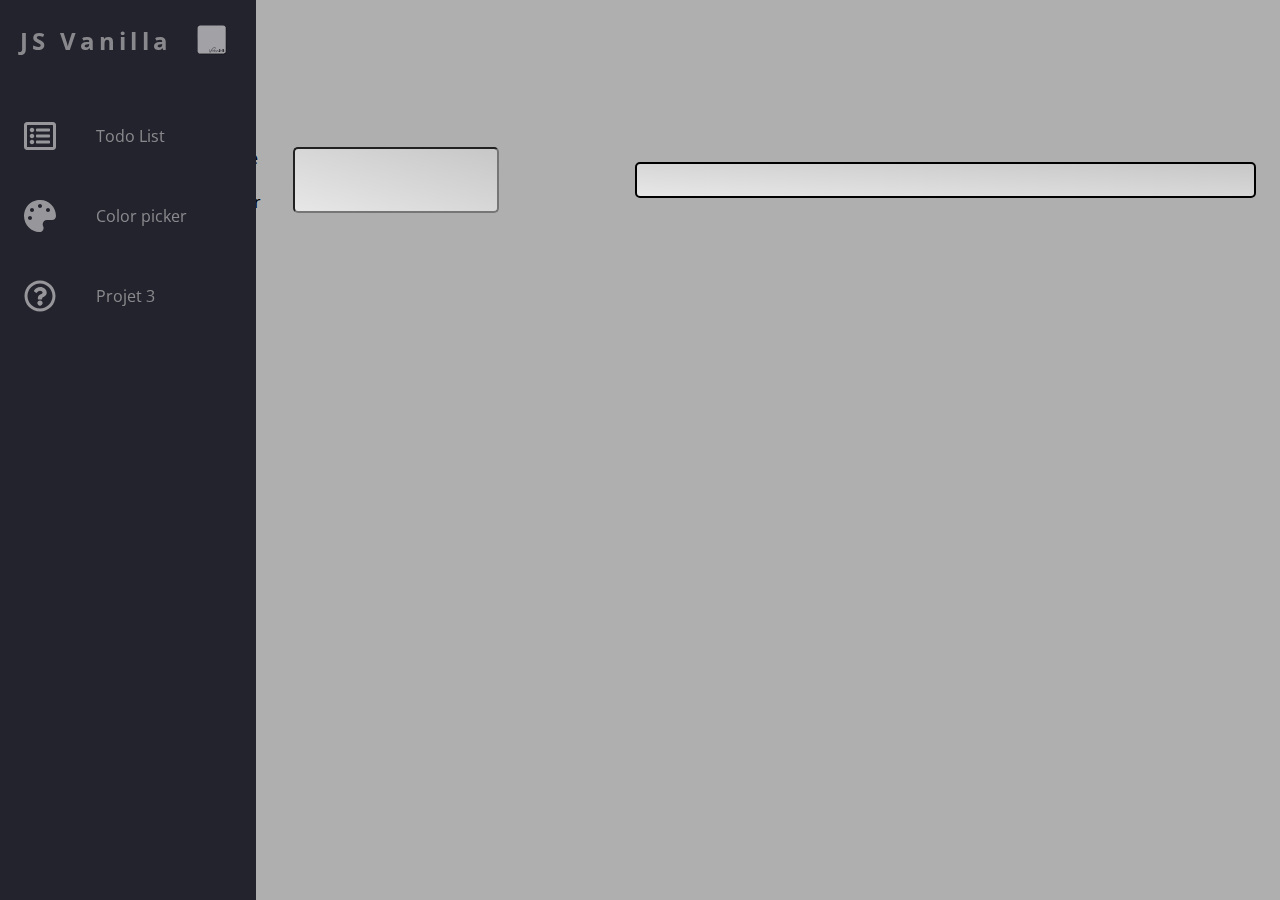
<file: projects/todo/todo.html>
<!DOCTYPE html>
<html lang="en">
<head>
    <meta charset="UTF-8">
    <meta http-equiv="X-UA-Compatible" content="IE=edge">
    <meta name="viewport" content="width=device-width, initial-scale=1.0">
    <title>Repository de mes projets</title>
    <link rel="preconnect" href="https://fonts.gstatic.com">
    <link rel="stylesheet" href="https://cdnjs.cloudflare.com/ajax/libs/font-awesome/5.15.2/css/all.min.css" integrity="sha512-HK5fgLBL+xu6dm/Ii3z4xhlSUyZgTT9tuc/hSrtw6uzJOvgRr2a9jyxxT1ely+B+xFAmJKVSTbpM/CuL7qxO8w==" crossorigin="anonymous" />
    <link href="https://fonts.googleapis.com/css2?family=Open+Sans&display=swap" rel="stylesheet">
    <link rel="stylesheet" href="style.css">
</head>
<body>
    <nav class="navbar">
        <ul class="navbar-nav">
            <li class="logo">
                <a href="../../index.html" class="nav-link">
                    <span class="link-text">JS Vanilla</span>
                    <svg id="svg" version="1.1" xmlns="http://www.w3.org/2000/svg" xmlns:xlink="http://www.w3.org/1999/xlink" width="400" height="400" viewBox="0, 0, 400,400"><g id="svgg"><path id="path0" d="M52.000 20.000 C 52.000 20.235,50.600 20.400,48.600 20.400 C 46.600 20.400,45.200 20.565,45.200 20.800 C 45.200 21.020,44.570 21.200,43.800 21.200 C 43.030 21.200,42.400 21.380,42.400 21.600 C 42.400 21.820,41.950 22.000,41.400 22.000 C 40.850 22.000,40.400 22.180,40.400 22.400 C 40.400 22.620,39.950 22.800,39.400 22.800 C 38.850 22.800,38.400 22.980,38.400 23.200 C 38.400 23.420,37.990 23.600,37.488 23.600 C 36.987 23.600,36.317 23.960,36.000 24.400 C 35.683 24.840,35.143 25.200,34.800 25.200 C 34.457 25.200,33.917 25.560,33.600 26.000 C 33.283 26.440,32.789 26.800,32.503 26.800 C 31.889 26.800,27.600 30.995,27.600 31.595 C 27.600 31.822,27.060 32.572,26.400 33.263 C 25.740 33.954,25.200 34.762,25.200 35.059 C 25.200 35.357,25.020 35.600,24.800 35.600 C 24.580 35.600,24.400 35.960,24.400 36.400 C 24.400 36.840,24.220 37.200,24.000 37.200 C 23.780 37.200,23.600 37.560,23.600 38.000 C 23.600 38.440,23.420 38.800,23.200 38.800 C 22.980 38.800,22.800 39.340,22.800 40.000 C 22.800 40.660,22.620 41.200,22.400 41.200 C 22.180 41.200,22.000 41.740,22.000 42.400 C 22.000 43.060,21.820 43.600,21.600 43.600 C 21.380 43.600,21.200 44.410,21.200 45.400 C 21.200 46.390,21.020 47.200,20.800 47.200 C 20.534 47.200,20.400 96.667,20.400 194.800 C 20.400 292.933,20.534 342.400,20.800 342.400 C 21.020 342.400,21.200 343.300,21.200 344.400 C 21.200 345.500,21.380 346.400,21.600 346.400 C 21.820 346.400,22.000 346.940,22.000 347.600 C 22.000 348.260,22.180 348.800,22.400 348.800 C 22.620 348.800,22.800 349.239,22.800 349.776 C 22.800 350.313,22.980 350.864,23.200 351.000 C 23.420 351.136,23.600 351.597,23.600 352.024 C 23.600 352.451,23.780 352.800,24.000 352.800 C 24.220 352.800,24.400 353.070,24.400 353.400 C 24.400 353.730,24.580 354.000,24.800 354.000 C 25.020 354.000,25.200 354.360,25.200 354.800 C 25.200 355.240,25.380 355.600,25.600 355.600 C 25.820 355.600,26.000 355.855,26.000 356.167 C 26.000 356.945,33.404 364.400,34.177 364.400 C 34.520 364.400,34.800 364.580,34.800 364.800 C 34.800 365.020,35.160 365.200,35.600 365.200 C 36.040 365.200,36.400 365.380,36.400 365.600 C 36.400 365.820,36.760 366.000,37.200 366.000 C 37.640 366.000,38.000 366.180,38.000 366.400 C 38.000 366.620,38.360 366.800,38.800 366.800 C 39.240 366.800,39.600 366.992,39.600 367.227 C 39.600 367.475,39.943 367.545,40.419 367.394 C 40.870 367.251,41.455 367.305,41.719 367.513 C 41.984 367.722,42.740 368.016,43.400 368.168 C 44.060 368.319,45.410 368.648,46.400 368.898 C 48.951 369.544,342.600 369.552,345.200 368.907 C 346.190 368.661,347.720 368.248,348.600 367.989 C 349.480 367.730,350.605 367.518,351.100 367.517 C 351.595 367.516,352.000 367.354,352.000 367.158 C 352.000 366.961,352.450 366.800,353.000 366.800 C 353.550 366.800,354.000 366.620,354.000 366.400 C 354.000 366.180,354.320 366.000,354.712 366.000 C 355.103 366.000,355.683 365.640,356.000 365.200 C 356.317 364.760,356.815 364.400,357.106 364.400 C 357.398 364.400,358.090 363.947,358.644 363.392 C 359.198 362.838,359.848 362.506,360.088 362.654 C 360.349 362.815,360.409 362.738,360.238 362.462 C 360.077 362.201,360.185 362.000,360.488 362.000 C 360.783 362.000,361.235 361.685,361.493 361.300 C 361.751 360.915,362.966 359.113,364.192 357.296 C 366.118 354.441,368.163 350.551,369.184 347.800 C 369.347 347.360,369.732 346.370,370.040 345.600 C 370.728 343.879,371.103 55.248,370.426 48.980 C 369.941 44.495,369.604 42.732,369.117 42.119 C 368.906 41.855,368.846 41.285,368.983 40.853 C 369.120 40.421,369.045 39.952,368.816 39.810 C 368.587 39.669,368.400 39.203,368.400 38.776 C 368.400 38.349,368.220 38.000,368.000 38.000 C 367.780 38.000,367.600 37.640,367.600 37.200 C 367.600 36.760,367.420 36.400,367.200 36.400 C 366.980 36.400,366.800 36.080,366.800 35.688 C 366.800 35.297,366.440 34.717,366.000 34.400 C 365.560 34.083,365.200 33.591,365.200 33.307 C 365.200 32.579,357.741 25.200,357.005 25.200 C 356.672 25.200,356.400 25.020,356.400 24.800 C 356.400 24.580,356.040 24.400,355.600 24.400 C 355.160 24.400,354.800 24.220,354.800 24.000 C 354.800 23.780,354.440 23.600,354.000 23.600 C 353.560 23.600,353.200 23.420,353.200 23.200 C 353.200 22.980,352.750 22.800,352.200 22.800 C 351.650 22.800,351.200 22.620,351.200 22.400 C 351.200 22.180,350.750 22.000,350.200 22.000 C 349.650 22.000,349.200 21.820,349.200 21.600 C 349.200 21.380,348.660 21.200,348.000 21.200 C 347.340 21.200,346.800 21.020,346.800 20.800 C 346.800 20.563,345.325 20.400,343.176 20.400 C 340.863 20.400,339.642 20.255,339.800 20.000 C 339.965 19.734,291.937 19.600,196.024 19.600 C 100.275 19.600,52.000 19.734,52.000 20.000 M239.898 292.215 C 244.679 294.212,246.413 299.588,244.390 306.140 C 243.350 309.505,242.511 310.438,241.247 309.638 C 240.783 309.343,240.803 308.979,241.376 307.344 C 246.579 292.486,233.994 289.134,218.200 301.171 C 205.965 310.496,189.960 330.814,182.100 347.000 C 177.024 357.452,177.059 357.392,176.067 357.532 C 173.522 357.893,173.350 357.033,172.801 341.200 C 172.569 334.490,172.113 326.059,171.788 322.464 C 171.166 315.585,171.199 315.200,172.397 315.200 C 173.960 315.200,174.523 320.197,175.936 346.600 L 176.236 352.200 178.261 347.966 C 194.485 314.043,225.340 286.134,239.898 292.215 M348.730 313.814 L 350.460 314.511 350.209 316.555 C 349.680 320.862,349.659 320.906,348.260 320.636 C 344.170 319.847,341.715 319.885,340.850 320.750 C 338.828 322.772,339.880 324.312,344.955 326.760 C 353.560 330.911,355.470 338.217,349.353 343.588 C 344.641 347.725,332.400 346.719,332.400 342.195 C 332.400 336.711,332.708 336.354,336.200 337.792 C 344.643 341.270,348.925 336.535,340.910 332.584 C 336.691 330.505,334.930 329.147,333.539 326.900 C 332.727 325.587,330.620 325.091,329.334 325.909 C 328.670 326.331,324.800 336.065,324.800 337.313 C 324.800 339.269,326.893 338.899,329.682 336.450 C 332.682 333.815,333.396 335.359,330.450 338.114 C 327.093 341.254,322.863 341.589,321.929 338.788 C 321.836 338.508,321.283 338.573,320.307 338.981 C 318.419 339.770,314.656 339.786,313.472 339.011 C 312.654 338.474,312.394 338.513,310.586 339.441 C 306.803 341.383,302.772 340.038,303.373 337.034 C 303.996 333.921,308.797 331.607,310.570 333.567 C 311.880 335.014,309.778 337.200,307.078 337.200 C 304.998 337.200,305.312 338.159,307.444 338.319 C 309.415 338.467,311.316 337.275,312.922 334.885 C 314.667 332.285,318.291 331.023,319.573 332.568 C 320.141 333.252,319.111 334.006,318.005 333.717 C 317.152 333.494,314.800 335.774,314.800 336.823 C 314.800 338.425,319.376 337.918,321.587 336.070 C 322.291 335.483,326.000 327.323,326.000 326.363 C 326.000 326.163,325.381 326.000,324.624 326.000 C 323.867 326.000,323.119 325.793,322.962 325.539 C 322.525 324.832,323.981 324.000,325.656 324.000 C 327.112 324.000,327.198 323.919,328.400 321.400 C 330.250 317.523,332.267 317.794,330.744 321.715 C 329.808 324.123,329.785 324.000,331.175 324.000 C 332.273 324.000,332.369 323.874,332.625 322.100 C 333.711 314.561,341.118 310.750,348.730 313.814 M301.600 325.940 C 301.600 339.361,301.493 340.318,299.722 342.704 C 297.886 345.176,296.052 345.784,290.400 345.792 L 285.400 345.800 285.400 342.400 L 285.400 339.000 289.137 338.800 C 294.712 338.502,294.400 339.306,294.400 325.222 C 294.400 311.992,294.012 313.200,298.267 313.200 L 301.600 313.200 301.600 325.940 M229.145 319.334 C 229.482 319.740,228.932 321.493,226.852 326.634 C 222.235 338.051,222.035 339.145,224.780 338.008 C 226.062 337.477,228.400 335.096,228.400 334.321 C 228.400 333.464,234.457 319.651,235.048 319.160 C 235.521 318.768,235.757 318.786,236.222 319.250 C 236.731 319.759,236.460 320.681,234.060 326.616 C 228.869 339.449,229.025 341.472,234.760 335.691 C 237.622 332.806,240.045 331.675,241.425 332.580 C 242.390 333.212,242.722 334.209,242.054 334.467 C 241.864 334.540,241.819 335.382,241.954 336.338 L 242.200 338.075 243.755 336.838 C 245.539 335.418,246.400 335.266,246.400 336.371 C 246.400 338.400,241.874 340.534,240.073 339.353 C 239.151 338.750,238.993 338.750,237.971 339.354 C 237.244 339.783,236.065 339.986,234.533 339.947 C 233.250 339.914,231.708 340.023,231.107 340.189 C 229.601 340.605,228.103 340.156,227.799 339.198 C 227.551 338.416,227.507 338.421,225.838 339.399 C 223.269 340.904,220.962 340.616,220.294 338.707 C 220.160 338.323,219.933 338.357,219.358 338.849 C 217.723 340.249,215.636 340.577,214.360 339.634 C 213.281 338.836,213.123 338.819,212.021 339.389 C 209.694 340.592,208.160 339.818,208.485 337.604 C 208.716 336.030,208.536 336.072,206.069 338.178 C 203.839 340.082,200.629 340.552,199.014 339.211 C 198.484 338.772,198.167 338.800,197.090 339.379 C 195.592 340.185,193.656 340.080,193.081 339.162 C 191.530 336.682,198.115 330.935,200.625 332.580 C 201.580 333.205,201.922 334.202,201.273 334.467 C 201.092 334.540,201.021 335.361,201.114 336.292 C 201.323 338.390,202.111 338.146,204.004 335.394 C 205.203 333.652,206.800 332.941,206.800 334.150 C 206.800 334.607,207.095 334.595,208.527 334.080 C 210.972 333.200,211.759 333.599,211.493 335.582 C 211.152 338.122,212.446 337.867,215.033 334.885 C 216.346 333.371,218.002 333.243,217.392 334.703 C 216.433 337.003,216.263 337.597,216.500 337.833 C 216.927 338.260,220.412 336.019,220.797 335.070 C 226.991 319.807,227.984 317.935,229.145 319.334 M219.414 329.623 C 220.143 330.802,218.043 333.403,217.113 332.473 C 216.642 332.002,217.021 330.636,217.855 329.802 C 218.563 329.094,219.052 329.038,219.414 329.623 M269.810 332.416 C 269.952 332.646,270.883 332.781,271.879 332.716 C 273.658 332.602,273.803 332.686,274.674 334.341 C 274.715 334.418,275.160 334.193,275.663 333.841 C 278.575 331.801,282.648 333.675,281.464 336.509 C 279.706 340.717,272.516 341.322,273.341 337.193 C 273.974 334.031,270.737 334.302,268.180 337.626 C 265.894 340.597,263.661 340.876,265.201 337.998 C 265.995 336.514,264.830 336.797,262.829 338.574 C 260.967 340.228,259.355 340.950,256.800 341.273 C 255.946 341.382,255.389 342.240,252.977 347.171 C 250.138 352.974,249.230 354.190,248.377 353.337 C 248.051 353.011,248.517 351.575,250.126 347.946 C 257.015 332.408,257.220 332.049,258.405 333.509 C 258.938 334.166,259.153 334.194,260.205 333.745 C 261.876 333.033,262.187 333.072,263.481 334.161 C 264.975 335.418,266.442 335.145,267.806 333.356 C 268.884 331.943,269.375 331.713,269.810 332.416 M197.989 335.082 C 196.952 335.797,195.975 336.909,196.193 337.127 C 196.264 337.197,197.163 336.612,198.191 335.827 C 200.050 334.409,199.879 333.779,197.989 335.082 M238.789 335.082 C 237.752 335.797,236.775 336.909,236.993 337.127 C 237.064 337.197,237.963 336.612,238.991 335.827 C 240.850 334.409,240.679 333.779,238.789 335.082 M277.726 335.219 C 276.857 335.553,276.000 336.735,276.000 337.602 C 276.000 338.426,277.705 337.820,278.539 336.699 C 279.479 335.435,279.076 334.701,277.726 335.219 M259.214 336.650 C 258.528 337.227,258.060 337.793,258.175 337.908 C 258.390 338.123,261.600 336.142,261.600 335.794 C 261.600 335.259,260.321 335.718,259.214 336.650 " stroke="none" fill="#fbdb5b" fill-rule="evenodd"></path><path id="path1" d="M373.441 44.300 C 373.566 45.345,373.832 46.722,374.034 47.360 C 374.592 49.127,374.519 340.675,373.959 343.094 C 372.296 350.289,371.467 352.346,368.272 357.200 C 366.217 360.323,364.730 362.000,364.017 362.000 C 363.788 362.000,363.600 362.180,363.600 362.400 C 363.600 362.620,363.280 362.800,362.888 362.800 C 362.497 362.800,361.912 363.181,361.588 363.646 C 360.137 365.734,359.511 366.392,359.173 366.183 C 358.974 366.060,358.414 366.328,357.930 366.780 C 357.445 367.231,356.813 367.600,356.525 367.600 C 356.236 367.600,356.000 367.780,356.000 368.000 C 356.000 368.220,355.659 368.400,355.243 368.400 C 354.826 368.400,354.378 368.681,354.246 369.025 C 354.114 369.369,353.823 369.538,353.600 369.400 C 353.377 369.262,353.086 369.431,352.954 369.775 C 352.822 370.119,352.384 370.400,351.981 370.400 C 351.577 370.400,351.149 370.559,351.029 370.754 C 350.908 370.949,350.223 371.226,349.505 371.369 C 348.787 371.513,347.120 371.842,345.800 372.100 C 342.297 372.784,48.269 372.800,45.400 372.117 C 44.300 371.854,42.860 371.514,42.200 371.360 C 41.540 371.207,40.875 370.888,40.722 370.652 C 40.569 370.416,40.338 370.329,40.209 370.457 C 39.699 370.968,41.410 373.142,42.493 373.359 C 43.164 373.493,43.792 373.984,44.069 374.591 C 44.369 375.251,44.852 375.600,45.464 375.600 C 45.979 375.600,46.400 375.780,46.400 376.000 C 46.400 376.220,46.850 376.400,47.400 376.400 C 47.950 376.400,48.400 376.580,48.400 376.800 C 48.400 377.020,48.850 377.200,49.400 377.200 C 49.950 377.200,50.400 377.380,50.400 377.600 C 50.400 377.820,51.030 378.000,51.800 378.000 C 52.570 378.000,53.200 378.176,53.200 378.390 C 53.200 378.612,54.348 378.746,55.870 378.701 C 57.680 378.647,58.593 378.779,58.704 379.111 C 58.942 379.827,349.858 379.827,350.096 379.111 C 350.204 378.787,351.023 378.654,352.530 378.717 C 353.862 378.773,354.800 378.644,354.800 378.406 C 354.800 378.183,355.430 378.000,356.200 378.000 C 356.970 378.000,357.600 377.820,357.600 377.600 C 357.600 377.380,358.140 377.200,358.800 377.200 C 359.460 377.200,360.000 377.020,360.000 376.800 C 360.000 376.580,360.360 376.400,360.800 376.400 C 361.240 376.400,361.600 376.220,361.600 376.000 C 361.600 375.780,361.941 375.600,362.357 375.600 C 362.774 375.600,363.213 375.344,363.333 375.031 C 363.474 374.663,363.878 374.543,364.476 374.690 C 364.984 374.816,365.280 374.786,365.133 374.625 C 364.644 374.089,366.053 372.889,366.909 373.113 C 367.462 373.257,367.633 373.177,367.439 372.863 C 367.271 372.591,367.399 372.400,367.749 372.400 C 368.078 372.400,368.451 372.068,368.580 371.662 C 368.881 370.716,373.413 366.346,373.747 366.681 C 373.886 366.820,374.000 366.519,374.000 366.014 C 374.000 365.508,374.377 364.767,374.837 364.368 C 375.297 363.969,375.556 363.452,375.411 363.218 C 375.267 362.985,375.431 362.686,375.775 362.554 C 376.119 362.422,376.400 361.974,376.400 361.557 C 376.400 361.141,376.580 360.800,376.800 360.800 C 377.020 360.800,377.200 360.440,377.200 360.000 C 377.200 359.560,377.380 359.200,377.600 359.200 C 377.820 359.200,378.000 358.750,378.000 358.200 C 378.000 357.650,378.200 357.200,378.445 357.200 C 378.716 357.200,378.819 356.714,378.709 355.963 C 378.592 355.163,378.716 354.654,379.060 354.522 C 379.854 354.217,379.854 54.583,379.060 54.278 C 378.716 54.146,378.592 53.637,378.709 52.837 C 378.819 52.086,378.716 51.600,378.445 51.600 C 378.200 51.600,378.000 51.049,378.000 50.376 C 378.000 49.663,377.833 49.256,377.600 49.400 C 377.367 49.544,377.200 49.137,377.200 48.424 C 377.200 47.751,377.020 47.200,376.800 47.200 C 376.580 47.200,376.400 46.930,376.400 46.600 C 376.400 46.270,376.220 46.000,376.000 46.000 C 375.780 46.000,375.600 45.749,375.600 45.443 C 375.600 45.136,375.333 44.783,375.007 44.658 C 374.650 44.521,374.514 44.169,374.665 43.775 C 374.894 43.179,374.253 42.422,373.508 42.406 C 373.347 42.403,373.317 43.255,373.441 44.300 M231.800 292.197 C 231.580 292.271,230.320 292.652,229.000 293.045 C 213.251 297.732,187.749 326.679,177.151 351.900 C 175.871 354.947,175.493 353.432,175.135 343.815 C 174.675 331.445,173.726 319.636,172.942 316.513 C 172.452 314.558,171.939 315.673,172.121 318.300 C 172.767 327.631,173.265 337.012,173.550 345.200 C 173.905 355.411,174.175 356.800,175.807 356.800 C 176.699 356.800,177.019 356.393,178.250 353.700 C 183.873 341.395,188.238 334.121,196.784 322.818 C 207.678 308.408,220.963 296.697,229.200 294.241 C 239.724 291.103,244.886 295.457,242.431 305.400 C 241.476 309.266,241.482 309.200,242.114 309.200 C 243.073 309.200,244.800 303.680,244.800 300.614 C 244.800 294.697,237.824 290.181,231.800 292.197 M295.200 324.923 C 295.200 339.328,295.370 338.894,289.586 339.200 L 285.800 339.400 285.800 342.400 L 285.800 345.400 289.800 345.387 C 300.296 345.354,300.968 344.226,300.986 326.600 L 301.000 313.800 298.100 313.682 L 295.200 313.565 295.200 324.923 M338.799 314.132 C 330.367 318.070,331.363 327.772,340.613 331.793 C 345.028 333.713,345.760 334.330,345.760 336.137 C 345.760 339.777,340.613 340.607,334.892 337.888 C 333.613 337.280,333.284 337.785,332.971 340.844 L 332.701 343.487 334.051 344.005 C 343.977 347.815,352.000 344.415,352.000 336.400 C 352.000 331.935,350.473 330.076,344.294 327.020 C 339.572 324.685,338.724 323.715,339.585 321.636 C 340.547 319.314,343.170 318.653,346.915 319.790 C 349.168 320.473,349.600 319.939,349.600 316.471 C 349.600 314.633,349.567 314.585,348.006 314.097 C 346.029 313.480,340.148 313.503,338.799 314.132 M330.196 319.513 C 329.974 319.671,329.254 320.880,328.596 322.200 C 327.413 324.573,327.378 324.603,325.400 324.837 C 324.130 324.988,323.838 325.099,324.600 325.143 C 326.981 325.280,326.996 325.503,324.962 330.638 C 322.579 336.653,320.747 338.400,316.821 338.400 C 313.607 338.400,313.566 335.134,316.757 333.399 C 317.778 332.844,317.780 332.832,316.886 332.816 C 315.617 332.794,314.173 333.826,313.144 335.490 C 310.997 338.965,305.200 340.494,305.200 337.586 C 305.200 336.950,305.475 336.800,306.638 336.800 C 308.343 336.800,310.400 335.473,310.400 334.373 C 310.400 333.027,307.332 333.312,305.491 334.829 C 301.015 338.519,306.335 341.696,311.300 338.298 C 312.383 337.557,312.418 337.559,313.562 338.373 C 315.070 339.447,317.742 339.454,320.223 338.390 C 321.263 337.944,322.141 337.629,322.176 337.690 C 322.210 337.750,322.451 338.295,322.710 338.900 C 323.615 341.006,327.243 340.403,330.100 337.672 C 331.998 335.857,332.076 335.099,330.195 336.751 C 324.061 342.136,322.565 339.076,326.796 329.800 C 327.398 328.480,328.012 327.012,328.160 326.537 C 328.309 326.062,328.694 325.573,329.015 325.450 C 329.343 325.324,329.600 324.713,329.600 324.061 C 329.600 323.421,329.879 322.229,330.221 321.412 C 330.878 319.839,330.867 319.035,330.196 319.513 M227.680 320.080 C 227.416 320.344,227.200 320.848,227.200 321.200 C 227.200 321.552,227.049 322.011,226.864 322.220 C 226.679 322.429,226.288 323.230,225.994 324.000 C 225.700 324.770,224.979 326.480,224.392 327.800 C 223.806 329.120,222.813 331.520,222.187 333.133 C 220.948 336.322,218.755 338.400,216.628 338.400 C 215.436 338.400,215.380 338.100,216.205 336.126 C 217.033 334.146,216.639 333.983,215.095 335.667 C 212.507 338.488,209.585 339.108,210.731 336.592 C 211.523 334.854,211.335 334.400,209.824 334.400 C 209.067 334.400,208.336 334.580,208.200 334.800 C 207.801 335.446,206.400 335.264,206.400 334.567 C 206.400 333.561,205.701 334.053,204.076 336.202 C 202.162 338.735,200.600 339.019,200.600 336.834 C 200.600 334.949,200.097 334.943,197.851 336.798 C 195.679 338.594,195.200 338.744,195.200 337.634 C 195.200 336.400,198.762 333.504,199.921 333.795 C 200.600 333.965,200.829 333.884,200.708 333.517 C 200.373 332.495,198.577 332.742,196.602 334.081 C 191.809 337.330,192.577 340.983,197.526 338.473 C 198.775 337.838,198.874 337.840,199.245 338.500 C 200.025 339.884,203.815 339.460,205.673 337.782 C 208.442 335.280,209.982 334.944,209.195 337.014 C 208.365 339.195,209.652 339.806,212.537 338.600 C 213.901 338.031,213.995 338.043,214.424 338.845 C 215.041 339.997,217.748 339.591,219.288 338.116 C 220.312 337.134,220.392 337.118,220.649 337.836 C 221.519 340.274,222.986 340.544,225.768 338.780 C 226.826 338.108,227.717 337.613,227.746 337.680 C 228.696 339.806,229.640 340.326,231.290 339.631 C 232.010 339.327,233.140 339.103,233.800 339.133 C 234.460 339.163,235.425 339.208,235.943 339.233 C 236.462 339.258,237.509 338.946,238.269 338.540 C 239.580 337.838,239.671 337.836,240.045 338.500 C 240.674 339.615,242.803 339.390,244.415 338.039 C 245.177 337.400,245.663 336.739,245.496 336.568 C 245.329 336.398,244.671 336.757,244.035 337.366 C 242.488 338.848,241.400 338.625,241.400 336.825 C 241.400 334.950,240.894 334.945,238.651 336.798 C 236.479 338.594,236.000 338.744,236.000 337.634 C 236.000 336.400,239.562 333.504,240.721 333.795 C 241.400 333.965,241.629 333.884,241.508 333.517 C 241.001 331.980,237.098 333.548,234.929 336.160 C 231.688 340.063,228.325 339.629,229.967 335.519 C 233.977 325.481,236.052 319.919,235.859 319.726 C 235.484 319.351,234.400 320.423,234.400 321.169 C 234.400 321.538,234.249 322.011,234.064 322.220 C 233.879 322.429,233.487 323.230,233.193 324.000 C 232.899 324.770,232.258 326.300,231.768 327.400 C 230.271 330.764,228.800 334.514,228.800 334.969 C 228.798 336.347,224.306 339.446,223.023 338.954 C 221.708 338.449,222.201 336.613,226.550 325.814 C 229.131 319.406,229.322 318.438,227.680 320.080 M218.037 330.331 C 217.162 331.965,217.778 332.688,218.737 331.153 C 219.086 330.594,219.131 330.171,218.870 329.910 C 218.609 329.649,218.325 329.792,218.037 330.331 M268.032 333.955 C 266.860 335.601,264.650 335.975,263.343 334.747 C 262.440 333.898,262.258 333.872,260.515 334.338 C 258.905 334.769,258.605 334.753,258.306 334.218 C 257.739 333.204,257.265 333.500,256.410 335.400 C 255.964 336.390,255.215 338.055,254.745 339.100 C 254.275 340.145,253.105 342.682,252.145 344.737 C 251.185 346.792,250.400 348.549,250.400 348.641 C 250.400 348.733,250.017 349.624,249.549 350.620 C 249.081 351.616,248.824 352.557,248.979 352.712 C 249.318 353.051,249.473 352.787,252.787 346.231 L 255.400 341.062 257.887 340.472 C 259.807 340.016,260.898 339.439,262.670 337.941 C 265.112 335.876,266.686 335.374,266.247 336.800 C 266.111 337.240,265.889 337.960,265.753 338.400 C 265.322 339.799,266.264 339.265,267.815 337.232 C 269.769 334.670,271.825 333.485,272.568 334.494 C 273.153 335.288,273.600 335.025,273.600 333.888 C 273.600 333.194,273.408 333.138,271.835 333.374 C 270.751 333.536,269.971 333.477,269.812 333.219 C 269.388 332.533,268.902 332.733,268.032 333.955 M277.200 333.891 C 275.172 334.260,273.242 336.984,274.002 338.404 C 274.710 339.728,278.332 339.534,279.697 338.100 C 282.495 335.158,281.300 333.145,277.200 333.891 M261.810 336.388 C 261.056 337.222,257.777 339.200,257.150 339.200 C 255.858 339.200,258.229 336.195,260.444 335.025 C 261.895 334.258,262.863 335.225,261.810 336.388 M279.907 335.202 C 280.104 336.244,277.927 338.426,276.600 338.517 C 274.901 338.634,274.795 337.318,276.367 335.635 C 277.659 334.252,279.681 334.005,279.907 335.202 M308.726 335.100 C 308.646 335.522,308.158 335.850,307.497 335.927 C 306.329 336.061,306.095 335.665,306.880 334.880 C 307.630 334.130,308.882 334.279,308.726 335.100 " stroke="none" fill="#060605" fill-rule="evenodd"></path><path id="path2" d="M46.600 20.000 C 46.444 20.252,47.396 20.400,49.176 20.400 C 50.792 20.400,52.000 20.229,52.000 20.000 C 52.000 19.775,50.875 19.600,49.424 19.600 C 48.007 19.600,46.736 19.780,46.600 20.000 M339.800 20.000 C 339.643 20.253,340.670 20.400,342.600 20.400 C 344.530 20.400,345.557 20.253,345.400 20.000 C 345.264 19.780,344.004 19.600,342.600 19.600 C 341.196 19.600,339.936 19.780,339.800 20.000 M43.600 20.800 C 43.600 21.020,43.960 21.200,44.400 21.200 C 44.840 21.200,45.200 21.020,45.200 20.800 C 45.200 20.580,44.840 20.400,44.400 20.400 C 43.960 20.400,43.600 20.580,43.600 20.800 M346.800 20.800 C 346.800 21.020,347.160 21.200,347.600 21.200 C 348.040 21.200,348.400 21.020,348.400 20.800 C 348.400 20.580,348.040 20.400,347.600 20.400 C 347.160 20.400,346.800 20.580,346.800 20.800 M41.200 21.600 C 41.200 21.820,41.470 22.000,41.800 22.000 C 42.130 22.000,42.400 21.820,42.400 21.600 C 42.400 21.380,42.130 21.200,41.800 21.200 C 41.470 21.200,41.200 21.380,41.200 21.600 M349.200 21.600 C 349.200 21.820,349.560 22.000,350.000 22.000 C 350.440 22.000,350.800 21.820,350.800 21.600 C 350.800 21.380,350.440 21.200,350.000 21.200 C 349.560 21.200,349.200 21.380,349.200 21.600 M39.000 22.400 C 38.864 22.620,39.123 22.800,39.576 22.800 C 40.029 22.800,40.400 22.620,40.400 22.400 C 40.400 22.180,40.141 22.000,39.824 22.000 C 39.507 22.000,39.136 22.180,39.000 22.400 M351.200 22.400 C 351.200 22.620,351.470 22.800,351.800 22.800 C 352.130 22.800,352.400 22.620,352.400 22.400 C 352.400 22.180,352.130 22.000,351.800 22.000 C 351.470 22.000,351.200 22.180,351.200 22.400 M37.200 23.200 C 37.200 23.420,37.470 23.600,37.800 23.600 C 38.130 23.600,38.400 23.420,38.400 23.200 C 38.400 22.980,38.130 22.800,37.800 22.800 C 37.470 22.800,37.200 22.980,37.200 23.200 M353.200 23.200 C 353.200 23.420,353.545 23.600,353.967 23.600 C 354.388 23.600,354.814 23.825,354.912 24.100 C 355.010 24.375,355.237 24.463,355.416 24.296 C 355.779 23.956,354.479 22.833,353.700 22.813 C 353.425 22.806,353.200 22.980,353.200 23.200 M35.030 24.424 C 34.559 24.898,34.454 25.200,34.759 25.200 C 35.263 25.200,36.400 24.250,36.400 23.829 C 36.400 23.390,35.794 23.653,35.030 24.424 M32.860 25.842 C 32.131 26.666,32.600 27.057,33.381 26.276 C 33.721 25.936,34.000 25.554,34.000 25.429 C 34.000 25.009,33.406 25.224,32.860 25.842 M358.800 26.206 C 358.800 26.553,364.849 32.485,365.024 32.309 C 365.211 32.123,359.402 26.000,359.038 26.000 C 358.907 26.000,358.800 26.093,358.800 26.206 M26.105 32.708 C 24.790 34.314,25.006 34.722,26.400 33.263 C 27.060 32.572,27.600 31.916,27.600 31.804 C 27.600 31.299,26.925 31.707,26.105 32.708 M365.200 33.429 C 365.200 33.853,366.436 34.897,366.667 34.667 C 366.792 34.541,366.617 34.160,366.276 33.819 C 365.641 33.184,365.200 33.024,365.200 33.429 M368.400 39.176 C 368.400 39.383,368.587 39.669,368.816 39.810 C 369.045 39.952,369.120 40.421,368.983 40.853 C 368.846 41.285,368.906 41.855,369.117 42.119 C 369.604 42.732,369.941 44.495,370.426 48.980 C 371.103 55.248,370.728 343.879,370.040 345.600 C 369.732 346.370,369.347 347.360,369.184 347.800 C 368.163 350.551,366.118 354.441,364.192 357.296 C 362.966 359.113,361.751 360.915,361.493 361.300 C 361.235 361.685,360.820 362.000,360.571 362.000 C 360.322 362.000,359.554 362.540,358.863 363.200 C 358.172 363.860,357.413 364.400,357.175 364.400 C 356.533 364.400,355.458 365.594,355.807 365.919 C 355.973 366.074,356.190 365.975,356.288 365.700 C 356.386 365.425,356.696 365.200,356.977 365.200 C 357.258 365.200,358.143 364.582,358.944 363.827 C 359.745 363.072,360.400 362.563,360.400 362.697 C 360.400 362.830,360.859 362.508,361.421 361.980 C 362.248 361.203,362.508 361.127,362.787 361.579 C 364.115 363.728,370.510 354.107,372.877 346.400 L 373.798 343.400 373.911 197.400 C 373.994 89.691,373.904 50.508,373.567 48.000 C 373.316 46.130,373.021 44.015,372.911 43.300 C 372.757 42.289,372.856 42.000,373.356 42.000 C 374.151 42.000,374.171 41.714,373.429 40.971 C 373.114 40.657,372.254 40.400,371.517 40.400 C 370.635 40.400,369.979 40.126,369.600 39.600 C 368.991 38.755,368.400 38.546,368.400 39.176 M22.000 40.400 C 22.000 40.840,22.180 41.200,22.400 41.200 C 22.620 41.200,22.800 40.840,22.800 40.400 C 22.800 39.960,22.620 39.600,22.400 39.600 C 22.180 39.600,22.000 39.960,22.000 40.400 M21.200 42.800 C 21.200 43.240,21.380 43.600,21.600 43.600 C 21.820 43.600,22.000 43.240,22.000 42.800 C 22.000 42.360,21.820 42.000,21.600 42.000 C 21.380 42.000,21.200 42.360,21.200 42.800 M20.667 44.667 C 20.245 45.088,20.356 47.200,20.800 47.200 C 21.020 47.200,21.200 46.570,21.200 45.800 C 21.200 44.361,21.127 44.206,20.667 44.667 M379.606 56.876 C 379.603 57.468,379.780 58.064,380.000 58.200 C 380.511 58.516,380.511 57.190,380.000 56.400 C 379.697 55.931,379.611 56.034,379.606 56.876 M20.400 343.800 C 20.400 344.570,20.580 345.200,20.800 345.200 C 21.020 345.200,21.200 344.570,21.200 343.800 C 21.200 343.030,21.020 342.400,20.800 342.400 C 20.580 342.400,20.400 343.030,20.400 343.800 M21.200 347.400 C 21.200 347.950,21.380 348.400,21.600 348.400 C 21.820 348.400,22.000 347.950,22.000 347.400 C 22.000 346.850,21.820 346.400,21.600 346.400 C 21.380 346.400,21.200 346.850,21.200 347.400 M22.000 349.576 C 22.000 350.003,22.180 350.464,22.400 350.600 C 22.620 350.736,22.800 351.197,22.800 351.624 C 22.800 352.051,22.980 352.400,23.200 352.400 C 23.420 352.400,23.600 352.141,23.600 351.824 C 23.600 351.507,23.420 351.136,23.200 351.000 C 22.980 350.864,22.800 350.313,22.800 349.776 C 22.800 349.239,22.620 348.800,22.400 348.800 C 22.180 348.800,22.000 349.149,22.000 349.576 M379.600 352.224 C 379.600 352.804,379.773 353.140,380.000 353.000 C 380.220 352.864,380.400 352.403,380.400 351.976 C 380.400 351.549,380.220 351.200,380.000 351.200 C 379.780 351.200,379.600 351.661,379.600 352.224 M23.600 353.217 C 23.600 353.446,23.960 354.020,24.400 354.492 C 25.078 355.220,25.200 355.248,25.200 354.675 C 25.200 354.304,25.020 354.000,24.800 354.000 C 24.580 354.000,24.400 353.730,24.400 353.400 C 24.400 353.070,24.220 352.800,24.000 352.800 C 23.780 352.800,23.600 352.988,23.600 353.217 M26.800 358.207 C 26.800 358.609,32.062 363.671,32.267 363.467 C 32.381 363.353,31.291 362.076,29.844 360.630 C 27.378 358.163,26.800 357.703,26.800 358.207 M360.229 364.229 C 359.805 364.538,359.572 364.905,359.710 365.043 C 359.849 365.182,360.262 364.995,360.629 364.629 C 361.491 363.766,361.225 363.500,360.229 364.229 M37.200 366.256 C 37.200 366.641,38.530 367.573,39.100 367.587 C 39.375 367.594,39.600 367.420,39.600 367.200 C 39.600 366.980,39.240 366.800,38.800 366.800 C 38.360 366.800,38.000 366.620,38.000 366.400 C 38.000 366.180,37.820 366.000,37.600 366.000 C 37.380 366.000,37.200 366.115,37.200 366.256 M354.000 366.400 C 354.000 366.620,353.550 366.800,353.000 366.800 C 352.450 366.800,352.000 366.961,352.000 367.158 C 352.000 367.354,351.595 367.516,351.100 367.517 C 350.605 367.518,349.480 367.730,348.600 367.989 C 347.720 368.248,346.190 368.661,345.200 368.907 C 342.459 369.587,48.953 369.540,46.200 368.859 C 45.100 368.587,43.703 368.261,43.095 368.136 C 42.487 368.010,41.892 367.749,41.771 367.554 C 41.154 366.555,38.000 368.721,38.000 370.143 C 38.000 370.908,38.180 370.946,39.205 370.397 C 39.769 370.095,40.741 370.271,43.079 371.097 L 46.200 372.200 195.400 372.200 C 336.846 372.200,344.743 372.163,347.360 371.492 C 350.769 370.617,353.200 369.301,353.200 368.330 C 353.200 367.932,353.560 367.382,354.000 367.107 C 354.853 366.575,355.060 366.000,354.400 366.000 C 354.180 366.000,354.000 366.180,354.000 366.400 M372.860 367.442 C 372.562 367.778,372.399 368.132,372.495 368.229 C 372.592 368.326,372.998 368.044,373.398 367.602 C 373.797 367.161,373.961 366.807,373.762 366.815 C 373.563 366.824,373.157 367.105,372.860 367.442 M368.060 372.242 C 367.762 372.578,367.599 372.932,367.695 373.029 C 367.792 373.126,368.198 372.844,368.598 372.402 C 368.997 371.961,369.161 371.607,368.962 371.615 C 368.763 371.624,368.357 371.905,368.060 372.242 M54.000 379.200 C 54.000 379.420,54.450 379.600,55.000 379.600 C 55.550 379.600,56.000 379.420,56.000 379.200 C 56.000 378.980,55.550 378.800,55.000 378.800 C 54.450 378.800,54.000 378.980,54.000 379.200 M352.400 379.200 C 352.400 379.420,352.760 379.600,353.200 379.600 C 353.640 379.600,354.000 379.420,354.000 379.200 C 354.000 378.980,353.640 378.800,353.200 378.800 C 352.760 378.800,352.400 378.980,352.400 379.200 " stroke="none" fill="#f8f8f5" fill-rule="evenodd"></path><path id="path3" d="M372.840 43.100 C 372.862 43.705,373.039 44.650,373.234 45.200 C 373.502 45.955,373.544 45.741,373.406 44.329 C 373.284 43.082,373.386 42.393,373.712 42.261 C 373.990 42.148,373.898 42.050,373.500 42.032 C 372.986 42.008,372.811 42.293,372.840 43.100 M374.678 43.856 C 374.358 44.175,374.719 44.800,375.224 44.800 C 375.431 44.800,375.600 44.530,375.600 44.200 C 375.600 43.581,375.128 43.405,374.678 43.856 M373.800 195.000 C 373.800 276.494,373.922 342.862,374.072 342.485 C 374.221 342.108,374.344 275.740,374.344 195.000 C 374.344 114.260,374.221 47.892,374.072 47.515 C 373.922 47.138,373.800 113.506,373.800 195.000 M378.678 53.456 C 378.358 53.775,378.719 54.400,379.224 54.400 C 379.431 54.400,379.600 54.130,379.600 53.800 C 379.600 53.181,379.128 53.005,378.678 53.456 M379.400 204.600 C 379.400 321.698,379.501 351.200,379.901 351.200 C 380.546 351.200,380.446 58.349,379.800 58.133 C 379.534 58.045,379.400 107.044,379.400 204.600 M231.400 291.767 C 215.208 295.481,191.238 320.832,178.261 347.966 L 176.236 352.200 175.936 346.600 C 174.523 320.197,173.960 315.200,172.397 315.200 C 171.199 315.200,171.166 315.585,171.788 322.464 C 172.113 326.059,172.569 334.490,172.801 341.200 C 173.350 357.033,173.522 357.893,176.067 357.532 C 177.059 357.392,177.024 357.452,182.100 347.000 C 189.960 330.814,205.965 310.496,218.200 301.171 C 233.994 289.134,246.579 292.486,241.376 307.344 C 240.709 309.248,240.898 309.967,242.071 309.994 C 243.409 310.024,245.204 304.768,245.191 300.858 C 245.168 293.759,239.372 289.939,231.400 291.767 M239.451 292.637 C 243.911 294.472,245.716 298.945,244.231 304.480 C 243.284 308.012,242.751 309.200,242.114 309.200 C 241.482 309.200,241.476 309.266,242.431 305.400 C 244.886 295.457,239.724 291.103,229.200 294.241 C 220.963 296.697,207.678 308.408,196.784 322.818 C 188.238 334.121,183.873 341.395,178.250 353.700 C 177.019 356.393,176.699 356.800,175.807 356.800 C 174.175 356.800,173.905 355.411,173.550 345.200 C 173.265 337.012,172.767 327.631,172.121 318.300 C 171.939 315.673,172.452 314.558,172.942 316.513 C 173.726 319.636,174.675 331.445,175.135 343.815 C 175.493 353.432,175.871 354.947,177.151 351.900 C 187.749 326.679,213.251 297.732,229.000 293.045 C 230.320 292.652,231.580 292.271,231.800 292.197 C 233.037 291.783,238.079 292.073,239.451 292.637 M339.997 313.148 C 335.757 314.547,333.280 317.555,332.625 322.100 C 332.369 323.874,332.273 324.000,331.175 324.000 C 329.785 324.000,329.808 324.123,330.744 321.715 C 332.267 317.794,330.250 317.523,328.400 321.400 C 327.198 323.919,327.112 324.000,325.656 324.000 C 323.981 324.000,322.525 324.832,322.962 325.539 C 323.119 325.793,323.867 326.000,324.624 326.000 C 325.381 326.000,326.000 326.163,326.000 326.363 C 326.000 327.323,322.291 335.483,321.587 336.070 C 319.376 337.918,314.800 338.425,314.800 336.823 C 314.800 335.774,317.152 333.494,318.005 333.717 C 319.111 334.006,320.141 333.252,319.573 332.568 C 318.291 331.023,314.667 332.285,312.922 334.885 C 311.316 337.275,309.415 338.467,307.444 338.319 C 305.312 338.159,304.998 337.200,307.078 337.200 C 309.778 337.200,311.880 335.014,310.570 333.567 C 308.797 331.607,303.996 333.921,303.373 337.034 C 302.772 340.038,306.803 341.383,310.586 339.441 C 312.394 338.513,312.654 338.474,313.472 339.011 C 314.656 339.786,318.419 339.770,320.307 338.981 C 321.283 338.573,321.836 338.508,321.929 338.788 C 322.863 341.589,327.093 341.254,330.450 338.114 C 333.396 335.359,332.682 333.815,329.682 336.450 C 326.893 338.899,324.800 339.269,324.800 337.313 C 324.800 336.065,328.670 326.331,329.334 325.909 C 330.620 325.091,332.727 325.587,333.539 326.900 C 334.930 329.147,336.691 330.505,340.910 332.584 C 348.925 336.535,344.643 341.270,336.200 337.792 C 332.708 336.354,332.400 336.711,332.400 342.195 C 332.400 346.719,344.641 347.725,349.353 343.588 C 355.470 338.217,353.560 330.911,344.955 326.760 C 339.880 324.312,338.828 322.772,340.850 320.750 C 341.715 319.885,344.170 319.847,348.260 320.636 C 349.659 320.906,349.680 320.862,350.209 316.555 L 350.460 314.511 348.730 313.814 C 346.802 313.038,341.545 312.637,339.997 313.148 M294.667 313.467 C 294.520 313.613,294.400 318.903,294.400 325.222 C 294.400 339.306,294.712 338.502,289.137 338.800 L 285.400 339.000 285.400 342.400 L 285.400 345.800 290.400 345.792 C 296.052 345.784,297.886 345.176,299.722 342.704 C 301.493 340.318,301.600 339.361,301.600 325.940 L 301.600 313.200 298.267 313.200 C 296.433 313.200,294.813 313.320,294.667 313.467 M300.986 326.600 C 300.968 344.226,300.296 345.354,289.800 345.387 L 285.800 345.400 285.800 342.400 L 285.800 339.400 289.586 339.200 C 295.370 338.894,295.200 339.328,295.200 324.923 L 295.200 313.565 298.100 313.682 L 301.000 313.800 300.986 326.600 M348.006 314.097 C 349.567 314.585,349.600 314.633,349.600 316.471 C 349.600 319.939,349.168 320.473,346.915 319.790 C 343.170 318.653,340.547 319.314,339.585 321.636 C 338.724 323.715,339.572 324.685,344.294 327.020 C 350.473 330.076,352.000 331.935,352.000 336.400 C 352.000 344.415,343.977 347.815,334.051 344.005 L 332.701 343.487 332.971 340.844 C 333.284 337.785,333.613 337.280,334.892 337.888 C 340.613 340.607,345.760 339.777,345.760 336.137 C 345.760 334.330,345.028 333.713,340.613 331.793 C 333.562 328.728,331.297 323.607,334.484 317.937 C 336.608 314.157,342.676 312.434,348.006 314.097 M227.429 319.700 C 226.967 320.405,223.293 328.920,220.797 335.070 C 220.412 336.019,216.927 338.260,216.500 337.833 C 216.263 337.597,216.433 337.003,217.392 334.703 C 218.002 333.243,216.346 333.371,215.033 334.885 C 212.446 337.867,211.152 338.122,211.493 335.582 C 211.759 333.599,210.972 333.200,208.527 334.080 C 207.095 334.595,206.800 334.607,206.800 334.150 C 206.800 332.941,205.203 333.652,204.004 335.394 C 202.111 338.146,201.323 338.390,201.114 336.292 C 201.021 335.361,201.092 334.540,201.273 334.467 C 201.922 334.202,201.580 333.205,200.625 332.580 C 198.115 330.935,191.530 336.682,193.081 339.162 C 193.656 340.080,195.592 340.185,197.090 339.379 C 198.167 338.800,198.484 338.772,199.014 339.211 C 200.629 340.552,203.839 340.082,206.069 338.178 C 208.536 336.072,208.716 336.030,208.485 337.604 C 208.160 339.818,209.694 340.592,212.021 339.389 C 213.123 338.819,213.281 338.836,214.360 339.634 C 215.636 340.577,217.723 340.249,219.358 338.849 C 219.933 338.357,220.160 338.323,220.294 338.707 C 220.962 340.616,223.269 340.904,225.838 339.399 C 227.507 338.421,227.551 338.416,227.799 339.198 C 228.103 340.156,229.601 340.605,231.107 340.189 C 231.708 340.023,233.250 339.914,234.533 339.947 C 236.065 339.986,237.244 339.783,237.971 339.354 C 238.993 338.750,239.151 338.750,240.073 339.353 C 241.874 340.534,246.400 338.400,246.400 336.371 C 246.400 335.266,245.539 335.418,243.755 336.838 L 242.200 338.075 241.954 336.338 C 241.819 335.382,241.864 334.540,242.054 334.467 C 242.722 334.209,242.390 333.212,241.425 332.580 C 240.045 331.675,237.622 332.806,234.760 335.691 C 229.025 341.472,228.869 339.449,234.060 326.616 C 236.460 320.681,236.731 319.759,236.222 319.250 C 235.757 318.786,235.521 318.768,235.048 319.160 C 234.457 319.651,228.400 333.464,228.400 334.321 C 228.400 335.096,226.062 337.477,224.780 338.008 C 222.035 339.145,222.235 338.051,226.852 326.634 C 228.932 321.493,229.482 319.740,229.145 319.334 C 228.519 318.579,228.106 318.667,227.429 319.700 M330.221 321.412 C 329.879 322.229,329.600 323.421,329.600 324.061 C 329.600 324.713,329.343 325.324,329.015 325.450 C 328.694 325.573,328.309 326.062,328.160 326.537 C 328.012 327.012,327.398 328.480,326.796 329.800 C 322.565 339.076,324.061 342.136,330.195 336.751 C 332.076 335.099,331.998 335.857,330.100 337.672 C 327.243 340.403,323.615 341.006,322.710 338.900 C 322.451 338.295,322.210 337.750,322.176 337.690 C 322.141 337.629,321.263 337.944,320.223 338.390 C 317.742 339.454,315.070 339.447,313.562 338.373 C 312.418 337.559,312.383 337.557,311.300 338.298 C 306.335 341.696,301.015 338.519,305.491 334.829 C 307.332 333.312,310.400 333.027,310.400 334.373 C 310.400 335.473,308.343 336.800,306.638 336.800 C 305.475 336.800,305.200 336.950,305.200 337.586 C 305.200 340.494,310.997 338.965,313.144 335.490 C 314.173 333.826,315.617 332.794,316.886 332.816 C 317.780 332.832,317.778 332.844,316.757 333.399 C 313.566 335.134,313.607 338.400,316.821 338.400 C 320.747 338.400,322.579 336.653,324.962 330.638 C 326.996 325.503,326.981 325.280,324.600 325.143 C 323.838 325.099,324.130 324.988,325.400 324.837 C 327.378 324.603,327.413 324.573,328.596 322.200 C 330.299 318.784,331.578 318.163,330.221 321.412 M228.800 319.914 C 228.800 320.087,227.788 322.742,226.550 325.814 C 222.201 336.613,221.708 338.449,223.023 338.954 C 224.306 339.446,228.798 336.347,228.800 334.969 C 228.800 334.514,230.271 330.764,231.768 327.400 C 232.258 326.300,232.899 324.770,233.193 324.000 C 233.487 323.230,233.879 322.429,234.064 322.220 C 234.249 322.011,234.400 321.538,234.400 321.169 C 234.400 320.423,235.484 319.351,235.859 319.726 C 236.052 319.919,233.977 325.481,229.967 335.519 C 228.325 339.629,231.688 340.063,234.929 336.160 C 237.098 333.548,241.001 331.980,241.508 333.517 C 241.629 333.884,241.400 333.965,240.721 333.795 C 239.562 333.504,236.000 336.400,236.000 337.634 C 236.000 338.744,236.479 338.594,238.651 336.798 C 240.894 334.945,241.400 334.950,241.400 336.825 C 241.400 338.625,242.488 338.848,244.035 337.366 C 244.671 336.757,245.329 336.398,245.496 336.568 C 245.663 336.739,245.177 337.400,244.415 338.039 C 242.803 339.390,240.674 339.615,240.045 338.500 C 239.671 337.836,239.580 337.838,238.269 338.540 C 237.509 338.946,236.462 339.258,235.943 339.233 C 235.425 339.208,234.460 339.163,233.800 339.133 C 233.140 339.103,232.010 339.327,231.290 339.631 C 229.640 340.326,228.696 339.806,227.746 337.680 C 227.717 337.613,226.826 338.108,225.768 338.780 C 222.986 340.544,221.519 340.274,220.649 337.836 C 220.392 337.118,220.312 337.134,219.288 338.116 C 217.748 339.591,215.041 339.997,214.424 338.845 C 213.995 338.043,213.901 338.031,212.537 338.600 C 209.652 339.806,208.365 339.195,209.195 337.014 C 209.982 334.944,208.442 335.280,205.673 337.782 C 203.815 339.460,200.025 339.884,199.245 338.500 C 198.874 337.840,198.775 337.838,197.526 338.473 C 192.577 340.983,191.809 337.330,196.602 334.081 C 198.577 332.742,200.373 332.495,200.708 333.517 C 200.829 333.884,200.600 333.965,199.921 333.795 C 198.762 333.504,195.200 336.400,195.200 337.634 C 195.200 338.744,195.679 338.594,197.851 336.798 C 200.097 334.943,200.600 334.949,200.600 336.834 C 200.600 339.019,202.162 338.735,204.076 336.202 C 205.701 334.053,206.400 333.561,206.400 334.567 C 206.400 335.264,207.801 335.446,208.200 334.800 C 208.336 334.580,209.067 334.400,209.824 334.400 C 211.335 334.400,211.523 334.854,210.731 336.592 C 209.585 339.108,212.507 338.488,215.095 335.667 C 216.639 333.983,217.033 334.146,216.205 336.126 C 215.380 338.100,215.436 338.400,216.628 338.400 C 218.755 338.400,220.948 336.322,222.187 333.133 C 222.813 331.520,223.806 329.120,224.392 327.800 C 224.979 326.480,225.700 324.770,225.994 324.000 C 226.288 323.230,226.679 322.429,226.864 322.220 C 227.049 322.011,227.200 321.552,227.200 321.200 C 227.200 320.525,227.940 319.600,228.480 319.600 C 228.656 319.600,228.800 319.741,228.800 319.914 M217.855 329.802 C 217.021 330.636,216.642 332.002,217.113 332.473 C 218.043 333.403,220.143 330.802,219.414 329.623 C 219.052 329.038,218.563 329.094,217.855 329.802 M218.737 331.153 C 217.778 332.688,217.162 331.965,218.037 330.331 C 218.325 329.792,218.609 329.649,218.870 329.910 C 219.131 330.171,219.086 330.594,218.737 331.153 M267.806 333.356 C 266.442 335.145,264.975 335.418,263.481 334.161 C 262.187 333.072,261.876 333.033,260.205 333.745 C 259.153 334.194,258.938 334.166,258.405 333.509 C 257.220 332.049,257.015 332.408,250.126 347.946 C 248.517 351.575,248.051 353.011,248.377 353.337 C 249.230 354.190,250.138 352.974,252.977 347.171 C 255.389 342.240,255.946 341.382,256.800 341.273 C 259.355 340.950,260.967 340.228,262.829 338.574 C 264.830 336.797,265.995 336.514,265.201 337.998 C 263.661 340.876,265.894 340.597,268.180 337.626 C 270.737 334.302,273.974 334.031,273.341 337.193 C 272.516 341.322,279.706 340.717,281.464 336.509 C 282.648 333.675,278.575 331.801,275.663 333.841 C 275.160 334.193,274.715 334.418,274.674 334.341 C 273.803 332.686,273.658 332.602,271.879 332.716 C 270.883 332.781,269.952 332.646,269.810 332.416 C 269.375 331.713,268.884 331.943,267.806 333.356 M269.812 333.219 C 269.971 333.477,270.751 333.536,271.835 333.374 C 273.408 333.138,273.600 333.194,273.600 333.888 C 273.600 335.025,273.153 335.288,272.568 334.494 C 271.825 333.485,269.769 334.670,267.815 337.232 C 266.264 339.265,265.322 339.799,265.753 338.400 C 265.889 337.960,266.111 337.240,266.247 336.800 C 266.686 335.374,265.112 335.876,262.670 337.941 C 260.898 339.439,259.807 340.016,257.887 340.472 L 255.400 341.062 252.787 346.231 C 249.473 352.787,249.318 353.051,248.979 352.712 C 248.824 352.557,249.081 351.616,249.549 350.620 C 250.017 349.624,250.400 348.733,250.400 348.641 C 250.400 348.549,251.185 346.792,252.145 344.737 C 253.105 342.682,254.275 340.145,254.745 339.100 C 255.215 338.055,255.964 336.390,256.410 335.400 C 257.265 333.500,257.739 333.204,258.306 334.218 C 258.605 334.753,258.905 334.769,260.515 334.338 C 262.258 333.872,262.440 333.898,263.343 334.747 C 264.650 335.975,266.860 335.601,268.032 333.955 C 268.902 332.733,269.388 332.533,269.812 333.219 M280.796 334.195 C 282.300 336.007,279.584 339.200,276.539 339.200 C 273.329 339.200,272.820 337.096,275.459 334.736 C 276.718 333.609,280.031 333.274,280.796 334.195 M198.191 335.827 C 196.279 337.287,195.702 337.480,196.533 336.381 C 197.185 335.518,198.872 334.400,199.520 334.400 C 199.818 334.400,199.220 335.042,198.191 335.827 M238.991 335.827 C 237.079 337.287,236.502 337.480,237.333 336.381 C 237.985 335.518,239.672 334.400,240.320 334.400 C 240.618 334.400,240.020 335.042,238.991 335.827 M260.444 335.025 C 258.229 336.195,255.858 339.200,257.150 339.200 C 257.777 339.200,261.056 337.222,261.810 336.388 C 262.863 335.225,261.895 334.258,260.444 335.025 M276.367 335.635 C 274.795 337.318,274.901 338.634,276.600 338.517 C 277.927 338.426,280.104 336.244,279.907 335.202 C 279.681 334.005,277.659 334.252,276.367 335.635 M306.880 334.880 C 306.095 335.665,306.329 336.061,307.497 335.927 C 308.775 335.779,309.329 334.400,308.109 334.400 C 307.697 334.400,307.144 334.616,306.880 334.880 M278.539 336.699 C 277.705 337.820,276.000 338.426,276.000 337.602 C 276.000 336.735,276.857 335.553,277.726 335.219 C 279.076 334.701,279.479 335.435,278.539 336.699 M261.600 335.794 C 261.600 336.142,258.390 338.123,258.175 337.908 C 257.873 337.606,260.355 335.600,261.031 335.600 C 261.344 335.600,261.600 335.687,261.600 335.794 M373.249 344.400 C 373.216 344.730,373.089 345.450,372.967 346.000 C 372.775 346.864,372.807 346.903,373.199 346.288 C 373.448 345.897,373.575 345.177,373.481 344.688 C 373.386 344.200,373.282 344.070,373.249 344.400 M372.041 348.820 C 370.802 352.957,366.131 360.308,363.957 361.545 C 362.806 362.199,362.444 362.800,363.200 362.800 C 363.420 362.800,363.600 362.620,363.600 362.400 C 363.600 362.180,363.788 362.000,364.017 362.000 C 365.931 362.000,373.928 348.594,372.729 347.395 C 372.618 347.285,372.309 347.926,372.041 348.820 M378.678 354.656 C 378.358 354.975,378.719 355.600,379.224 355.600 C 379.431 355.600,379.600 355.330,379.600 355.000 C 379.600 354.381,379.128 354.205,378.678 354.656 M377.200 359.800 C 377.200 360.130,377.380 360.400,377.600 360.400 C 377.820 360.400,378.000 360.130,378.000 359.800 C 378.000 359.470,377.820 359.200,377.600 359.200 C 377.380 359.200,377.200 359.470,377.200 359.800 M376.400 361.400 C 376.400 361.730,376.580 362.000,376.800 362.000 C 377.020 362.000,377.200 361.730,377.200 361.400 C 377.200 361.070,377.020 360.800,376.800 360.800 C 376.580 360.800,376.400 361.070,376.400 361.400 M375.478 362.656 C 375.158 362.975,375.519 363.600,376.024 363.600 C 376.231 363.600,376.400 363.330,376.400 363.000 C 376.400 362.381,375.928 362.205,375.478 362.656 M360.400 364.733 C 360.400 364.990,360.040 365.200,359.600 365.200 C 358.787 365.200,358.516 365.777,359.147 366.167 C 359.584 366.437,361.021 364.888,360.664 364.531 C 360.519 364.386,360.400 364.477,360.400 364.733 M374.000 365.400 C 374.000 365.730,374.180 366.000,374.400 366.000 C 374.620 366.000,374.800 365.730,374.800 365.400 C 374.800 365.070,374.620 364.800,374.400 364.800 C 374.180 364.800,374.000 365.070,374.000 365.400 M370.685 369.114 C 368.785 371.043,368.455 371.600,369.213 371.600 C 369.841 371.600,372.400 368.907,372.400 368.247 C 372.400 367.928,372.625 367.576,372.900 367.465 C 373.175 367.354,373.213 367.249,372.985 367.232 C 372.757 367.214,371.722 368.061,370.685 369.114 M354.800 368.000 C 354.800 368.220,355.070 368.400,355.400 368.400 C 355.730 368.400,356.000 368.220,356.000 368.000 C 356.000 367.780,355.730 367.600,355.400 367.600 C 355.070 367.600,354.800 367.780,354.800 368.000 M353.200 368.764 C 353.200 368.965,352.265 369.595,351.121 370.164 C 349.764 370.841,349.340 371.200,349.898 371.200 C 350.368 371.200,350.864 371.020,351.000 370.800 C 351.136 370.580,351.577 370.400,351.981 370.400 C 352.384 370.400,352.819 370.128,352.946 369.796 C 353.073 369.464,353.385 369.239,353.639 369.296 C 353.892 369.353,354.183 369.175,354.283 368.900 C 354.384 368.625,354.182 368.400,353.833 368.400 C 353.485 368.400,353.200 368.564,353.200 368.764 M39.300 370.265 C 38.374 370.639,39.258 372.400,40.371 372.400 C 40.937 372.400,40.916 371.876,40.327 371.287 C 40.066 371.026,39.986 370.681,40.148 370.518 C 40.311 370.356,40.569 370.416,40.722 370.652 C 41.000 371.081,42.343 371.489,44.600 371.830 C 45.260 371.930,44.540 371.567,43.000 371.024 C 39.967 369.955,40.033 369.969,39.300 370.265 M346.600 371.600 L 345.400 371.905 346.600 371.947 C 347.260 371.969,348.070 371.813,348.400 371.600 C 349.143 371.120,348.487 371.120,346.600 371.600 M47.115 372.472 C 47.492 372.621,114.220 372.744,195.400 372.744 C 276.580 372.744,343.308 372.621,343.685 372.472 C 344.062 372.322,277.334 372.200,195.400 372.200 C 113.466 372.200,46.738 372.322,47.115 372.472 M365.856 373.078 C 365.405 373.528,365.581 374.000,366.200 374.000 C 366.530 374.000,366.800 373.831,366.800 373.624 C 366.800 373.119,366.175 372.758,365.856 373.078 M42.493 374.000 C 43.008 374.825,44.000 375.097,44.000 374.414 C 44.000 374.056,42.746 373.200,42.223 373.200 C 42.097 373.200,42.218 373.560,42.493 374.000 M363.456 374.678 C 363.005 375.128,363.181 375.600,363.800 375.600 C 364.130 375.600,364.400 375.431,364.400 375.224 C 364.400 374.719,363.775 374.358,363.456 374.678 M361.600 376.000 C 361.600 376.220,361.870 376.400,362.200 376.400 C 362.530 376.400,362.800 376.220,362.800 376.000 C 362.800 375.780,362.530 375.600,362.200 375.600 C 361.870 375.600,361.600 375.780,361.600 376.000 M47.051 376.883 C 47.325 377.327,48.400 377.280,48.400 376.825 C 48.400 376.619,48.052 376.476,47.628 376.508 C 47.203 376.540,46.944 376.709,47.051 376.883 M360.000 376.800 C 360.000 377.020,360.270 377.200,360.600 377.200 C 360.930 377.200,361.200 377.020,361.200 376.800 C 361.200 376.580,360.930 376.400,360.600 376.400 C 360.270 376.400,360.000 376.580,360.000 376.800 M49.200 377.600 C 49.200 377.820,49.470 378.000,49.800 378.000 C 50.130 378.000,50.400 377.820,50.400 377.600 C 50.400 377.380,50.130 377.200,49.800 377.200 C 49.470 377.200,49.200 377.380,49.200 377.600 M357.600 377.600 C 357.600 377.820,357.870 378.000,358.200 378.000 C 358.530 378.000,358.800 377.820,358.800 377.600 C 358.800 377.380,358.530 377.200,358.200 377.200 C 357.870 377.200,357.600 377.380,357.600 377.600 M51.800 378.400 C 51.664 378.620,51.923 378.800,52.376 378.800 C 52.829 378.800,53.200 378.620,53.200 378.400 C 53.200 378.180,52.941 378.000,52.624 378.000 C 52.307 378.000,51.936 378.180,51.800 378.400 M354.800 378.416 C 354.800 378.867,356.667 378.940,356.937 378.500 C 357.039 378.335,356.600 378.162,355.961 378.116 C 355.322 378.070,354.800 378.205,354.800 378.416 M56.000 378.953 C 56.000 379.426,56.377 379.600,57.400 379.600 C 58.170 379.600,58.800 379.420,58.800 379.200 C 58.800 378.980,58.575 378.798,58.300 378.795 C 58.025 378.792,57.395 378.681,56.900 378.548 C 56.238 378.371,56.000 378.478,56.000 378.953 M350.700 378.678 C 349.547 378.975,349.909 379.600,351.233 379.600 C 352.008 379.600,352.408 379.423,352.308 379.125 C 352.121 378.562,351.655 378.432,350.700 378.678 " stroke="none" fill="#a58f39" fill-rule="evenodd">

                    </path></g>
                    </svg>
                </a>
            </li>
            <li class="nav-item">
                <a href=".././todo/todo.html" class="nav-link">
                    
                    <svg aria-hidden="true" focusable="false" data-prefix="far" data-icon="list-alt" class="svg-inline--fa fa-list-alt fa-w-16" role="img" xmlns="http://www.w3.org/2000/svg" viewBox="0 0 512 512"><path fill="currentColor" d="M464 32H48C21.49 32 0 53.49 0 80v352c0 26.51 21.49 48 48 48h416c26.51 0 48-21.49 48-48V80c0-26.51-21.49-48-48-48zm-6 400H54a6 6 0 0 1-6-6V86a6 6 0 0 1 6-6h404a6 6 0 0 1 6 6v340a6 6 0 0 1-6 6zm-42-92v24c0 6.627-5.373 12-12 12H204c-6.627 0-12-5.373-12-12v-24c0-6.627 5.373-12 12-12h200c6.627 0 12 5.373 12 12zm0-96v24c0 6.627-5.373 12-12 12H204c-6.627 0-12-5.373-12-12v-24c0-6.627 5.373-12 12-12h200c6.627 0 12 5.373 12 12zm0-96v24c0 6.627-5.373 12-12 12H204c-6.627 0-12-5.373-12-12v-24c0-6.627 5.373-12 12-12h200c6.627 0 12 5.373 12 12zm-252 12c0 19.882-16.118 36-36 36s-36-16.118-36-36 16.118-36 36-36 36 16.118 36 36zm0 96c0 19.882-16.118 36-36 36s-36-16.118-36-36 16.118-36 36-36 36 16.118 36 36zm0 96c0 19.882-16.118 36-36 36s-36-16.118-36-36 16.118-36 36-36 36 16.118 36 36z" class="fa-primary"></path></svg>
                    <span class="link-text">Todo List</span>
                </a>
            </li>
            <li class="nav-item">
                <a href=".././color-picker/color.html" class="nav-link">

                    <svg aria-hidden="true" focusable="false" data-prefix="fas" data-icon="palette" class="svg-inline--fa fa-palette fa-w-16" role="img" xmlns="http://www.w3.org/2000/svg" viewBox="0 0 512 512"><path fill="currentColor" d="M204.3 5C104.9 24.4 24.8 104.3 5.2 203.4c-37 187 131.7 326.4 258.8 306.7 41.2-6.4 61.4-54.6 42.5-91.7-23.1-45.4 9.9-98.4 60.9-98.4h79.7c35.8 0 64.8-29.6 64.9-65.3C511.5 97.1 368.1-26.9 204.3 5zM96 320c-17.7 0-32-14.3-32-32s14.3-32 32-32 32 14.3 32 32-14.3 32-32 32zm32-128c-17.7 0-32-14.3-32-32s14.3-32 32-32 32 14.3 32 32-14.3 32-32 32zm128-64c-17.7 0-32-14.3-32-32s14.3-32 32-32 32 14.3 32 32-14.3 32-32 32zm128 64c-17.7 0-32-14.3-32-32s14.3-32 32-32 32 14.3 32 32-14.3 32-32 32z" class="fa-primary"></path></svg>
                    <span class="link-text">Color picker</span>
                </a>
            </li>
            <li class="nav-item">
                <a href="" class="nav-link">

                    <svg aria-hidden="true" focusable="false" data-prefix="far" data-icon="question-circle" class="svg-inline--fa fa-question-circle fa-w-16" role="img" xmlns="http://www.w3.org/2000/svg" viewBox="0 0 512 512"><path fill="currentColor" d="M256 8C119.043 8 8 119.083 8 256c0 136.997 111.043 248 248 248s248-111.003 248-248C504 119.083 392.957 8 256 8zm0 448c-110.532 0-200-89.431-200-200 0-110.495 89.472-200 200-200 110.491 0 200 89.471 200 200 0 110.53-89.431 200-200 200zm107.244-255.2c0 67.052-72.421 68.084-72.421 92.863V300c0 6.627-5.373 12-12 12h-45.647c-6.627 0-12-5.373-12-12v-8.659c0-35.745 27.1-50.034 47.579-61.516 17.561-9.845 28.324-16.541 28.324-29.579 0-17.246-21.999-28.693-39.784-28.693-23.189 0-33.894 10.977-48.942 29.969-4.057 5.12-11.46 6.071-16.666 2.124l-27.824-21.098c-5.107-3.872-6.251-11.066-2.644-16.363C184.846 131.491 214.94 112 261.794 112c49.071 0 101.45 38.304 101.45 88.8zM298 368c0 23.159-18.841 42-42 42s-42-18.841-42-42 18.841-42 42-42 42 18.841 42 42z" class="fa-primary"></path></svg>
                    <span class="link-text">Projet 3</span>
                </a>
            </li>
        </ul>
    </nav>
    <main>
        <h1 class="main-title">Todo List</h1>
        <div id="msg"></div>
        <section class="container">
            <form action="" method="">
                <label for="listInput"> Nouvelle tâche à effectuer</label>
                <input type="text" id="list-input">
                <button type="submit" class="btn-add">
                    <i class="fas fa-plus-square fa-primary"></i>
                </button>
            </form>
            <div class="list">
                <ul id="list-items">
                </ul>
            </div>
        </section>
    </main>
    <script src="main.js" defer></script>
</body>
</html>
</file>
<file: css/style.css>
:root{
    font-size:16px;
    font-family: 'Open Sans', sans-serif;

    --text-primary : #b6b6b6;
    --text-secondary : #ececec;

    --bg-primary:#23232e;
    --bg-secondary:#141418;

    --transition-speed:0.5s;
}
*{
    margin:0;
    padding:0;
    box-sizing: border-box;
}
body{
    color:black;
    background-color:#afafaf;
}

body::-webkit-scrollbar{
    width:0.25rem;
}

body::-webkit-scrollbar-track{
    background:#1e2b35
}
body::-webkit-scrollbar-thumb{
    background:#c5aa2f
}

main{
    margin-left: 5rem;
    padding: 1rem;
}

.navbar{
    width:5rem;
    height:100vh;
    position: fixed;
    background-color: var(--bg-primary);
    transition: 0.5s;
}

.navbar-nav{
    list-style: none;
    padding: 0;
    margin: 0;
    display:flex;
    flex-direction:column;
    align-items:center;
}

.nav-item{
    width:100%;

}

.nav-item:last-child{
    margin-top: auto;
}

.nav-link{
    display:flex;
    align-items:center;
    height:5rem;
    color:var(--text-primary);
    text-decoration:none;
    filter:grayscale(100%) opacity(0.7);
    transition:var(--transition-speed);
}
.nav-link:hover{
    filter:grayscale(0%) opacity(1);
    transition:var(--transition-speed);
    background:var(--bg-secondary);
    color:var(--text-secondary);
}

.link-text{
    display:none;
    margin-left:1rem;
}

.nav-link svg{
    max-width:2rem;
    margin:0 1.5rem;
}

.navbar:hover{
    width:16rem;
}
.navbar:hover .link-text{
    display:block;
}

.fa-primary{
    color:#f1d012;
    transition:var(--transition-speed);
}

.logo {
    font-weight:bold;
    margin-bottom:1rem;
    text-align: center;
    color: var(--text-secondary);
    font-size: 1.5rem;
    letter-spacing:0.3ch;
}

.logo svg{
    transform: rotate(0deg);
    transition:1s ease-in-out;
}

.navbar:hover .logo svg{
    transform: rotate(360deg);
}

/* TEMPLATE DE LA SECTION CENTRALE */

.container{
    display:flex;
    justify-content:center;
    align-items:center;
}

.container form{
    flex:1;
    display:flex;
    margin:5rem 5rem;

    padding:0.5rem 1rem;
}
.container form button{
    font-size:2rem;
    filter:grayscale(80%);
    transition:var(--transition-speed);
    background-color:rgba(255,255,255,0.0);
    border:none;
}
.container form button:hover{
    font-size:2rem;
    filter:grayscale(0%);
}
.container input{
    margin:0rem 2rem;
    border-radius: 5px;
    font-size:1rem;
    font-family: 'Open Sans', sans-serif;
    background:linear-gradient(to right top, rgba(255,255,255,0.7),rgba(255,255,255,0.3))
}

.container .list{
    flex:2;
    display:flex;
    flex-direction:column;
}

#list-items{
    border:2px solid black;
    border-radius:5px;
    list-style:none;
    margin:1rem 0.5rem;
    padding:1rem 1rem;
}

#msg{
    width:50%;
    opacity:0.75;
    transition:var(--transition-speed);
}

.item-remove{
    border: none;
    background-color: transparent;
    color: firebrick;
    cursor: pointer;
    font-size:1rem;
}
</file>
<file: projects/color-picker/style.css>
:root{
    font-size:16px;
    font-family: 'Open Sans', sans-serif;

    --text-primary : #b6b6b6;
    --text-secondary : #ececec;

    --bg-primary:#23232e;
    --bg-secondary:#141418;

    --transition-speed:0.5s;
}
*{
    margin:0;
    padding:0;
    box-sizing: border-box;
}
body{
    color:black;
    background-color:#afafaf;
}

body::-webkit-scrollbar{
    width:0.25rem;
}

body::-webkit-scrollbar-track{
}
body::-webkit-scrollbar-thumb{
    background:#c5aa2f
}

main{
    margin-left: 5rem;
    padding: 1rem;
}

.navbar{
    width:5rem;
    height:100vh;
    position: fixed;
    background-color: var(--bg-primary);
    transition: 0.5s;
}

.navbar-nav{
    list-style: none;
    padding: 0;
    margin: 0;
    display:flex;
    flex-direction:column;
    align-items:center;
}

.nav-item{
    width:100%;

}

.nav-item:last-child{
    margin-top: auto;
}

.nav-link{
    display:flex;
    align-items:center;
    height:5rem;
    color:var(--text-primary);
    text-decoration:none;
    filter:grayscale(100%) opacity(0.7);
    transition:var(--transition-speed);
}
.nav-link:hover{
    filter:grayscale(0%) opacity(1);
    transition:var(--transition-speed);
    background:var(--bg-secondary);
    color:var(--text-secondary);
}

.link-text{
    display:none;
    margin-left:1rem;
}

.nav-link svg{
    max-width:2rem;
    margin:0 1.5rem;
}

.navbar:hover{
    width:16rem;
}
.navbar:hover .link-text{
    display:block;
}

.fa-primary{
    color:#f1d012;
    transition:var(--transition-speed);
}

.logo {
    font-weight:bold;
    margin-bottom:1rem;
    text-align: center;
    color: var(--text-secondary);
    font-size: 1.5rem;
    letter-spacing:0.3ch;
}

.logo svg{
    transform: rotate(0deg);
    transition:1s ease-in-out;
}

.navbar:hover .logo svg{
    transform: rotate(360deg);
}

.container{
    display:flex;
    flex-direction: column;
    justify-content:center;
    align-items:center;
    height:100vh;
}
/* TEMPLATE DE LA SECTION CENTRALE TODO */

#color-input{
    margin:1rem;
    height:2rem;
    /* background-color:var(--bg-secondary); */
    background-color:white;
    color:var(--text-secondary);
    font-size:1.5rem;
    font-family:'Open Sans',sans-serif;
    text-align:center;
    border-radius:5px;
}

#color-button{
    padding:0.5rem;
    height:2rem;
    background-color:white;    /* background-color:var(--bg-primary); */
    color:var(--text-primary);
    border-radius:5px;
}

#label-color-picker{
    background-color:white;
    border-radius:5px;
    padding:0.5rem;
    margin:1rem;
}

#color-picker{
    background:linear-gradient(to right top, rgba(255,255,255,0.8), rgba(255,255,255,0.2));
    border:none;
}
</file>
<file: projects/todo/style.css>
:root{
    font-size:16px;
    font-family: 'Open Sans', sans-serif;

    --text-primary : #b6b6b6;
    --text-secondary : #ececec;

    --bg-primary:#23232e;
    --bg-secondary:#141418;

    --transition-speed:0.5s;
}
*{
    margin:0;
    padding:0;
    box-sizing: border-box;
}
body{
    color:black;
    background-color:#afafaf;
}

body::-webkit-scrollbar{
    width:0.25rem;
}

body::-webkit-scrollbar-track{
    background:#1e2b35
}
body::-webkit-scrollbar-thumb{
    background:#c5aa2f
}

main{
    margin-left: 5rem;
    padding: 1rem;
}

.navbar{
    width:5rem;
    height:100vh;
    position: fixed;
    background-color: var(--bg-primary);
    transition: 0.5s;
}

.navbar-nav{
    list-style: none;
    padding: 0;
    margin: 0;
    display:flex;
    flex-direction:column;
    align-items:center;
}

.nav-item{
    width:100%;

}

.nav-item:last-child{
    margin-top: auto;
}

.nav-link{
    display:flex;
    align-items:center;
    height:5rem;
    color:var(--text-primary);
    text-decoration:none;
    filter:grayscale(100%) opacity(0.7);
    transition:var(--transition-speed);
}
.nav-link:hover{
    filter:grayscale(0%) opacity(1);
    transition:var(--transition-speed);
    background:var(--bg-secondary);
    color:var(--text-secondary);
}

.link-text{
    display:none;
    margin-left:1rem;
}

.nav-link svg{
    max-width:2rem;
    margin:0 1.5rem;
}

.navbar:hover{
    width:16rem;
}
.navbar:hover .link-text{
    display:block;
}

.fa-primary{
    color:#f1d012;
    transition:var(--transition-speed);
}

.logo {
    font-weight:bold;
    margin-bottom:1rem;
    text-align: center;
    color: var(--text-secondary);
    font-size: 1.5rem;
    letter-spacing:0.3ch;
}

.logo svg{
    transform: rotate(0deg);
    transition:1s ease-in-out;
}

.navbar:hover .logo svg{
    transform: rotate(360deg);
}

.container{
    display:flex;
    justify-content:center;
    align-items:center;
}
/* TEMPLATE DE LA SECTION CENTRALE TODO */
.container form{
    flex:1;
    display:flex;
    margin:5rem 5rem;

    padding:0.5rem 1rem;
}
.container form button{
    font-size:2rem;
    filter:grayscale(80%);
    transition:var(--transition-speed);
    background-color:rgba(255,255,255,0.0);
    border:none;
}
.container form button:hover{
    font-size:2rem;
    filter:grayscale(0%);
}
.container input{
    margin:0rem 2rem;
    border-radius: 5px;
    font-size:1rem;
    font-family: 'Open Sans', sans-serif;
    background:linear-gradient(to right top, rgba(255,255,255,0.7),rgba(255,255,255,0.3));
}

.container .list{
    flex:2;
    display:flex;
    flex-direction:column;
    
}

#list-items{

    border:2px solid black;
    border-radius:5px;
    list-style:none;
    margin:1rem 0.5rem;
    padding:1rem 1rem;
    background:linear-gradient(to right top, rgba(255,255,255,0.7),rgba(255,255,255,0.3));
}

#msg{
    width:50%;
    opacity:0.75;
    transition:var(--transition-speed);
}

.item-remove{
    border: none;
    background-color: transparent;
    color: firebrick;
    cursor: pointer;
    font-size:1rem;
}
.item-check{
    border: none;
    background-color: transparent;
    color: green;
    cursor: pointer;
    font-size:1rem;
}

#list-items :nth-child(2n) {
    border-radius:5px;
    /* margin:1rem 0.5rem; */
    padding:0rem 5px;
}

.list-item{
    display:flex;
    justify-content:space-between;
}
</file>
